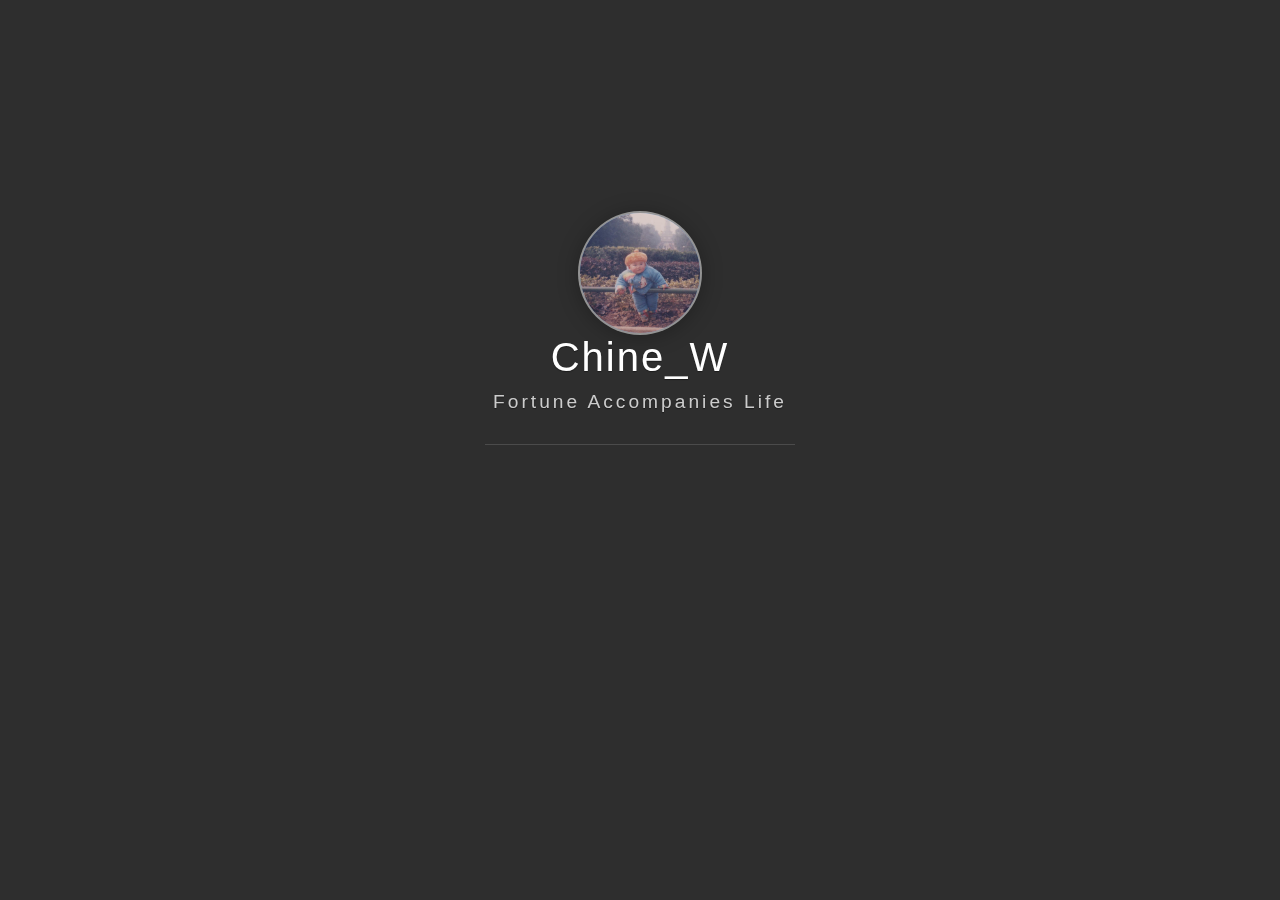
<file: Personal-home-page/index.html>
<!DOCTYPE html>
<html>

<head>
    <meta charset="utf-8">
    <meta http-equiv="X-UA-Compatible" content="IE=edge">
    <meta name="viewport" content="width=device-width, initial-scale=1">
    <meta name="description" content="Chien_W Home">
    <meta name="keywords" content="Chien_W,Homepage">
    <meta name="author" content="Chien_W">
    <title>Lucky Home</title>
    <link rel="stylesheet" type="text/css" href="./assets/css/vno.css">
    <link rel="stylesheet" type="text/css" href="./assets/css/iconfont.css">
    <link rel="apple-touch-icon" href="./apple-touch-icon.png">
    <link rel="icon" href="./favicon.ico">
</head>

<body>
    <span class="mobile btn-mobile-menu">
        <i class="social iconfont icon-list btn-mobile-menu__icon"></i>
        <i class="social iconfont icon-angleup btn-mobile-close__icon hidden"></i>
    </span>
    <header id="panel" class="panel-cover">
        <div class="panel-main">
            <div class="panel-main__inner panel-inverted">
                <div class="panel-main__content">
                    <div class="ih-item circle effect right_to_left">            
                        <a href="#" title="" class="blog-button">
                            <div class="img"><img src="./img/me.jpg" alt="img" class="js-avatar iUp profilepic"></div>
                            <div class="info iUp">
                                <div class="info-back">
                                    <h2> 
                                        
                                            Lucky
                                        
                                    </h2>
                                    <p>
                                        
                                            2020 · 幸运
                                        
                                    </p>
                                </div>
                            </div>
                        </a>
                    </div>

                    <!-- <a href="#" title="Dmego Home" class="profilepic">
                        <img src="./img/logo2.jpg" width="80" alt="Dmego`s logo" class="js-avatar iUp show" />
                    </a> -->
                    <h1 class="panel-cover__title panel-title iUp">
                        <a href="https://www.oyyandwjw.xyz" target="_blank" >Chine_W</a>
                    </h1>
                    <p class="panel-cover__subtitle panel-subtitle iUp">Fortune Accompanies Life</p>
                    <hr class="panel-cover__divider iUp" />
                    <p id="description" class="panel-cover__description iUp">如何得与凉风约，不共尘沙一并来!
                        <br/>
                        <strong>-「中牟道中」</strong>
                    </p>
                    <div class="navigation-wrapper iUp">
                        <div>
                            <nav class="cover-navigation cover-navigation--primary">
                                <ul class="navigation">
                                    <li class="navigation__item">
                                        <a href="./Personal profile/index.html" class="blog-button" >自序</a>
                                    </li>
                                    <li class="navigation__item">
                                        <a href="./Hobby/index.html" class="blog-button">爱好</a>
                                    </li>
                                    <li class="navigation__item">
                                        <a href="./Grade/index.html" class="blog-button">成绩</a>
                                    </li>
                                    <li class="navigation__item">
                                        <a href="./Collect/index.html" class="blog-button">收藏</a>
                                    </li>
                                </ul>
                            </nav>
                        </div>
                        <div class="iUp">
                            <nav class="cover-navigation navigation--social">
                                <ul class="navigation">
                                    <li class="navigation__item">
                                        <a href="https://github.com/Chien-W" title="github" target="_blank">
                                            <i class='social iconfont icon-github'></i>
                                            <span class="label">github</span>
                                        </a>
                                    </li>
                                    <li class="navigation__item">
                                        <a href="https://www.cnblogs.com/764012358w/" title="cnblogs" target="_blank">
                                            <i class='social iconfont icon-cnblogs'></i>
                                            <span class="label">cnblogs</span>
                                        </a>
                                    </li>

                                    <li class="navigation__item">
                                        <a href="#" title="zhihu">
                                            <i class='social iconfont icon-zhihu'></i>
                                            <span class="label">zhihu</span>
                                        </a>
                                    </li>
                                    <li class="navigation__item">
                                        <a href="mailto:764012358@qq.com" title="email">
                                            <i class='social iconfont icon-email'></i>
                                            <span class="label">email</span>
                                        </a>
                                    </li>
                                </ul>
                            </nav>
                        </div>
                    </div>
                </div>
            </div>
            <div class="panel-cover--overlay cover-slate"></div>
        </div>
        <!-- <div class="beian iUp">
            <a class="icp" href="http://www.miitbeian.gov.cn/publish/query/indexFirst.action" target="_blank">XXX</a>
            <a class="gwab" href="http://www.beian.gov.cn/portal/recordQuery" target="_blank">XXX</a>
        </div> -->
        <div class="remark iUp">
            <p class="power">© 2020 Powered By
                <a href="https://www.oyyandwjw.cn/" target="_blank"> Chien_W </a>
            </p>
        </div>
    </header>
    <script type="text/javascript" src="./assets/js/jquery.min.js"></script>
    <script type="text/javascript" src="./assets/js/fetch.min.js"></script>
    <script type="text/javascript" src="./assets/js/main.js"></script>
   <!-- 网易云音乐 -->
    <embed frameborder="no" border="0" marginwidth="0" marginheight="0" width=300 height=280 src="//music.163.com/outchain/player?type=0&id=4950890732&auto=1&height=430"></embed>
</body>
</html>
</file>
<file: Personal-home-page/assets/css/vno.css>
/*头像效果-start*/

html {
  font-family: sans-serif;
  -ms-text-size-adjust: 100%;
  -webkit-text-size-adjust: 100%
}

body {
  margin: 0
}

.ih-item.circle.effect {
  margin: 0 auto;
  -webkit-perspective: 900px;
  -moz-perspective: 900px;
  perspective: 900px;
}
.ih-item.circle.effect .img {
  z-index: 11;
  -webkit-transition: all 0.5s ease-in-out;
  -moz-transition: all 0.5s ease-in-out;
  transition: all 0.5s ease-in-out;
}

.ih-item.circle.effect .info {
  -webkit-transform-style: preserve-3d;
  -moz-transform-style: preserve-3d;
  -ms-transform-style: preserve-3d;
  -o-transform-style: preserve-3d;
  transform-style: preserve-3d;
}

.ih-item.circle.effect .info .info-back {
  opacity: 1;
  border-radius: 50%;
  width: 100%;
  height: 100%;
  background: #333333;
}

.ih-item.circle.effect .info h2 {
  color: #fff;    
  position: relative;
  font-size: 18px;
  margin: 0 auto;
  padding-top: 40px;
  height: 35px;
  text-shadow: 0 0 1px white, 0 1px 2px rgba(0, 0, 0, 0.3);
}

.ih-item.circle.effect .info p {
  color: #bbb;
  padding: 0px 0px 0px 0px;
  font-style: italic;
  padding-left: 0px;
  font-size: 10px;
}

.ih-item.circle.effect.bottom_to_top .img {
  -webkit-transform-origin: 50% 0;
  -moz-transform-origin: 50% 0;
  -ms-transform-origin: 50% 0;
  -o-transform-origin: 50% 0;
  transform-origin: 50% 0;
}

.ih-item.circle.effect.bottom_to_top a:hover .img {
  -webkit-transform: rotate3d(1, 0, 0, 180deg);
  -moz-transform: rotate3d(1, 0, 0, 180deg);
  -ms-transform: rotate3d(1, 0, 0, 180deg);
  -o-transform: rotate3d(1, 0, 0, 180deg);
  transform: rotate3d(1, 0, 0, 180deg);
}

.ih-item.circle.effect.top_to_bottom .img {
  -webkit-transform-origin: 50% 100%;
  -moz-transform-origin: 50% 100%;
  -ms-transform-origin: 50% 100%;
  -o-transform-origin: 50% 100%;
  transform-origin: 50% 100%;
}

.ih-item.circle.effect.top_to_bottom a:hover .img {
  -webkit-transform: rotate3d(1, 0, 0, -180deg);
  -moz-transform: rotate3d(1, 0, 0, -180deg);
  -ms-transform: rotate3d(1, 0, 0, -180deg);
  -o-transform: rotate3d(1, 0, 0, -180deg);
  transform: rotate3d(1, 0, 0, -180deg);
}

.ih-item.circle.effect.left_to_right .img {
  -webkit-transform-origin: 100% 50%;
  -moz-transform-origin: 100% 50%;
  -ms-transform-origin: 100% 50%;
  -o-transform-origin: 100% 50%;
  transform-origin: 100% 50%;
}

.ih-item.circle.effect.left_to_right a:hover .img {
  -webkit-transform: rotate3d(0, 1, 0, 180deg);
  -moz-transform: rotate3d(0, 1, 0, 180deg);
  -ms-transform: rotate3d(0, 1, 0, 180deg);
  -o-transform: rotate3d(0, 1, 0, 180deg);
  transform: rotate3d(0, 1, 0, 180deg);
}

.ih-item.circle.effect.right_to_left .img {
  -webkit-transform-origin: 0% 50%;
  -moz-transform-origin: 0% 50%;
  -ms-transform-origin: 0% 50%;
  -o-transform-origin: 0% 50%;
  transform-origin: 0% 50%;
}

.ih-item.circle.effect.right_to_left a:hover .img {
  -webkit-transform: rotate3d(0, 1, 0, -180deg);
  -moz-transform: rotate3d(0, 1, 0, -180deg);
  -ms-transform: rotate3d(0, 1, 0, -180deg);
  -o-transform: rotate3d(0, 1, 0, -180deg);
  transform: rotate3d(0, 1, 0, -180deg);
}

.ih-item a {
  color: #333;
}

.ih-item a:hover {
  text-decoration: none;
}

.ih-item img {
  width: 100%;
  height: 100%;
}

.ih-item.circle {
  position: relative;
  width: 120px;
  height: 120px;
  border-radius: 50%;
}

.ih-item.circle .img {
  position: relative;
  width: 120px;
  height: 120px;
  border-radius: 50%;
}
.ih-item.circle .img:before {
  position: absolute;
  display: block;
  content: '';
  width: 100%;
  height: 100%;
  border-radius: 50%;
  -webkit-transition: all 0.35s ease-in-out;
  -moz-transition: all 0.35s ease-in-out;
  transition: all 0.35s ease-in-out;
}

.ih-item.circle .img img {
  border-radius: 50%;
}

.ih-item.circle .info {
  position: absolute;
  top: 0;
  bottom: 0;
  left: 0;
  right: 0;
  text-align: center;
  border-radius: 50%;
  -webkit-backface-visibility: hidden;
  backface-visibility: hidden;
}
@media all and (max-width: 780px) {
  .ih-item.circle .img {
      position: relative;
      width: 100px;
      height: 100px;
      /*margin-top: 20px;*/
      border-radius: 50%;
  }
  .ih-item.circle {
      position: relative;
      width: 100px;
      height: 100px;
      border-radius: 50%;
  }
  .ih-item.circle .info .info-back h2{
    font-size: 0.9em;
  }
}
/**************抖动效果******************/
.profilepic {
  text-align: center;
  display: block;
  -webkit-box-shadow: 0 0 0 2px rgba(255, 255, 255, 0.5), 0px 2px 20px 3px rgba(0, 0, 0, 0.25);
  box-shadow: 0 0 0 2px rgba(255, 255, 255, 0.5), 0px 2px 20px 3px rgba(0, 0, 0, 0.25);
  border-radius: 300px;
  width: 128px;
  height: 128px;
  margin: 0 auto;
  position: relative;
  overflow: hidden;
  background: #88acdb;
  -webkit-transition: all 0.2s ease-in;
  display: -webkit-box;
  -webkit-box-orient: horizontal;
  -webkit-box-pack: center;
  -webkit-box-align: center;
  text-align: center;
}

/* .profilepic img.show {
  width: 100%;
  height: 100%;
  opacity: 1;
}

.profilepic img {
  width: 20%;
  height: 20%;
  border-radius: 300px;
  opacity: 0;
  -webkit-transition: all 0.2s ease-in;
} 

.profilepic:hover {
  -webkit-animation: btnGroups 1s linear;
  -webkit-animation: btnGroups 1s linear;
  -moz-animation: btnGroups 1s linear;
  -ms-animation: btnGroups 1s linear;
  animation: btnGroups 1s linear;
} */

/*头像效果-end*/

.animated {
  -webkit-animation-fill-mode: both;
  -moz-animation-fill-mode: both;
  -ms-animation-fill-mode: both;
  -o-animation-fill-mode: both;
  animation-fill-mode: both;
  -webkit-animation-duration: 1s;
  -moz-animation-duration: 1s;
  -ms-animation-duration: 1s;
  -o-animation-duration: 1s;
  animation-duration: 1s;
}

.animated.hinge {
  -webkit-animation-duration: 1s;
  -moz-animation-duration: 1s;
  -ms-animation-duration: 1s;
  -o-animation-duration: 1s;
  animation-duration: 1s;
}

@-webkit-keyframes flash {

  0%,
  50%,
  100% {
    opacity: 1;
  }

  25%,
  75% {
    opacity: 0;
  }
}

@-moz-keyframes flash {

  0%,
  50%,
  100% {
    opacity: 1;
  }

  25%,
  75% {
    opacity: 0;
  }
}

@-o-keyframes flash {

  0%,
  50%,
  100% {
    opacity: 1;
  }

  25%,
  75% {
    opacity: 0;
  }
}

.flash {
  -webkit-animation-name: flash;
  -moz-animation-name: flash;
  -o-animation-name: flash;
  animation-name: flash;
}

@-webkit-keyframes shake {

  0%,
  100% {
    -webkit-transform: translateX(0);
  }

  10%,
  30%,
  50%,
  70%,
  90% {
    -webkit-transform: translateX(-10px);
  }

  20%,
  40%,
  60%,
  80% {
    -webkit-transform: translateX(10px);
  }
}

@-moz-keyframes shake {

  0%,
  100% {
    -moz-transform: translateX(0);
  }

  10%,
  30%,
  50%,
  70%,
  90% {
    -moz-transform: translateX(-10px);
  }

  20%,
  40%,
  60%,
  80% {
    -moz-transform: translateX(10px);
  }
}

@-o-keyframes shake {

  0%,
  100% {
    -o-transform: translateX(0);
  }

  10%,
  30%,
  50%,
  70%,
  90% {
    -o-transform: translateX(-10px);
  }

  20%,
  40%,
  60%,
  80% {
    -o-transform: translateX(10px);
  }
}

.shake {
  -webkit-animation-name: shake;
  -moz-animation-name: shake;
  -o-animation-name: shake;
  animation-name: shake;
}

@-webkit-keyframes bounce {

  0%,
  20%,
  50%,
  80%,
  100% {
    -webkit-transform: translateY(0);
  }

  40% {
    -webkit-transform: translateY(-30px);
  }

  60% {
    -webkit-transform: translateY(-15px);
  }
}

@-moz-keyframes bounce {

  0%,
  20%,
  50%,
  80%,
  100% {
    -moz-transform: translateY(0);
  }

  40% {
    -moz-transform: translateY(-30px);
  }

  60% {
    -moz-transform: translateY(-15px);
  }
}

@-o-keyframes bounce {

  0%,
  20%,
  50%,
  80%,
  100% {
    -o-transform: translateY(0);
  }

  40% {
    -o-transform: translateY(-30px);
  }

  60% {
    -o-transform: translateY(-15px);
  }
}

.bounce {
  -webkit-animation-name: bounce;
  -moz-animation-name: bounce;
  -o-animation-name: bounce;
  animation-name: bounce;
}

@-webkit-keyframes tada {
  0% {
    -webkit-transform: scale(1);
  }

  10%,
  20% {
    -webkit-transform: scale(0.9) rotate(-3deg);
  }

  30%,
  50%,
  70%,
  90% {
    -webkit-transform: scale(1.1) rotate(3deg);
  }

  40%,
  60%,
  80% {
    -webkit-transform: scale(1.1) rotate(-3deg);
  }

  100% {
    -webkit-transform: scale(1) rotate(0);
  }
}

@-moz-keyframes tada {
  0% {
    -moz-transform: scale(1);
  }

  10%,
  20% {
    -moz-transform: scale(0.9) rotate(-3deg);
  }

  30%,
  50%,
  70%,
  90% {
    -moz-transform: scale(1.1) rotate(3deg);
  }

  40%,
  60%,
  80% {
    -moz-transform: scale(1.1) rotate(-3deg);
  }

  100% {
    -moz-transform: scale(1) rotate(0);
  }
}

@-o-keyframes tada {
  0% {
    -o-transform: scale(1);
  }

  10%,
  20% {
    -o-transform: scale(0.9) rotate(-3deg);
  }

  30%,
  50%,
  70%,
  90% {
    -o-transform: scale(1.1) rotate(3deg);
  }

  40%,
  60%,
  80% {
    -o-transform: scale(1.1) rotate(-3deg);
  }

  100% {
    -o-transform: scale(1) rotate(0);
  }
}

.tada {
  -webkit-animation-name: tada;
  -moz-animation-name: tada;
  -o-animation-name: tada;
  animation-name: tada;
}

@-webkit-keyframes swing {

  20%,
  40%,
  60%,
  80%,
  100% {
    -webkit-transform-origin: top center;
  }

  20% {
    -webkit-transform: rotate(15deg);
  }

  40% {
    -webkit-transform: rotate(-10deg);
  }

  60% {
    -webkit-transform: rotate(5deg);
  }

  80% {
    -webkit-transform: rotate(-5deg);
  }

  100% {
    -webkit-transform: rotate(0deg);
  }
}

@-moz-keyframes swing {
  20% {
    -moz-transform: rotate(15deg);
  }

  40% {
    -moz-transform: rotate(-10deg);
  }

  60% {
    -moz-transform: rotate(5deg);
  }

  80% {
    -moz-transform: rotate(-5deg);
  }

  100% {
    -moz-transform: rotate(0deg);
  }
}

@-o-keyframes swing {
  20% {
    -o-transform: rotate(15deg);
  }

  40% {
    -o-transform: rotate(-10deg);
  }

  60% {
    -o-transform: rotate(5deg);
  }

  80% {
    -o-transform: rotate(-5deg);
  }

  100% {
    -o-transform: rotate(0deg);
  }
}

.swing {
  -webkit-transform-origin: top center;
  -moz-transform-origin: top center;
  -o-transform-origin: top center;
  transform-origin: top center;
  -webkit-animation-name: swing;
  -moz-animation-name: swing;
  -o-animation-name: swing;
  animation-name: swing;
}

@-webkit-keyframes wobble {
  0% {
    -webkit-transform: translateX(0%);
  }

  15% {
    -webkit-transform: translateX(-25%) rotate(-5deg);
  }

  30% {
    -webkit-transform: translateX(20%) rotate(3deg);
  }

  45% {
    -webkit-transform: translateX(-15%) rotate(-3deg);
  }

  60% {
    -webkit-transform: translateX(10%) rotate(2deg);
  }

  75% {
    -webkit-transform: translateX(-5%) rotate(-1deg);
  }

  100% {
    -webkit-transform: translateX(0%);
  }
}

@-moz-keyframes wobble {
  0% {
    -moz-transform: translateX(0%);
  }

  15% {
    -moz-transform: translateX(-25%) rotate(-5deg);
  }

  30% {
    -moz-transform: translateX(20%) rotate(3deg);
  }

  45% {
    -moz-transform: translateX(-15%) rotate(-3deg);
  }

  60% {
    -moz-transform: translateX(10%) rotate(2deg);
  }

  75% {
    -moz-transform: translateX(-5%) rotate(-1deg);
  }

  100% {
    -moz-transform: translateX(0%);
  }
}

@-o-keyframes wobble {
  0% {
    -o-transform: translateX(0%);
  }

  15% {
    -o-transform: translateX(-25%) rotate(-5deg);
  }

  30% {
    -o-transform: translateX(20%) rotate(3deg);
  }

  45% {
    -o-transform: translateX(-15%) rotate(-3deg);
  }

  60% {
    -o-transform: translateX(10%) rotate(2deg);
  }

  75% {
    -o-transform: translateX(-5%) rotate(-1deg);
  }

  100% {
    -o-transform: translateX(0%);
  }
}

.wobble {
  -webkit-animation-name: wobble;
  -moz-animation-name: wobble;
  -o-animation-name: wobble;
  animation-name: wobble;
}

@-webkit-keyframes pulse {
  0% {
    -webkit-transform: scale(1);
  }

  50% {
    -webkit-transform: scale(1.1);
  }

  100% {
    -webkit-transform: scale(1);
  }
}

@-moz-keyframes pulse {
  0% {
    -moz-transform: scale(1);
  }

  50% {
    -moz-transform: scale(1.1);
  }

  100% {
    -moz-transform: scale(1);
  }
}

@-o-keyframes pulse {
  0% {
    -o-transform: scale(1);
  }

  50% {
    -o-transform: scale(1.1);
  }

  100% {
    -o-transform: scale(1);
  }
}

.pulse {
  -webkit-animation-name: pulse;
  -moz-animation-name: pulse;
  -o-animation-name: pulse;
  animation-name: pulse;
}

@-webkit-keyframes flip {
  0% {
    -webkit-transform: perspective(400px) translateZ(0) rotateY(0) scale(1);
    -webkit-animation-timing-function: ease-out;
  }

  40% {
    -webkit-transform: perspective(400px) translateZ(150px) rotateY(170deg) scale(1);
    -webkit-animation-timing-function: ease-out;
  }

  50% {
    -webkit-transform: perspective(400px) translateZ(150px) rotateY(190deg) scale(1);
    -webkit-animation-timing-function: ease-in;
  }

  80% {
    -webkit-transform: perspective(400px) translateZ(0) rotateY(360deg) scale(0.95);
    -webkit-animation-timing-function: ease-in;
  }

  100% {
    -webkit-transform: perspective(400px) translateZ(0) rotateY(360deg) scale(1);
    -webkit-animation-timing-function: ease-in;
  }
}

@-moz-keyframes flip {
  0% {
    -moz-transform: perspective(400px) translateZ(0) rotateY(0) scale(1);
    -moz-animation-timing-function: ease-out;
  }

  40% {
    -moz-transform: perspective(400px) translateZ(150px) rotateY(170deg) scale(1);
    -moz-animation-timing-function: ease-out;
  }

  50% {
    -moz-transform: perspective(400px) translateZ(150px) rotateY(190deg) scale(1);
    -moz-animation-timing-function: ease-in;
  }

  80% {
    -moz-transform: perspective(400px) translateZ(0) rotateY(360deg) scale(0.95);
    -moz-animation-timing-function: ease-in;
  }

  100% {
    -moz-transform: perspective(400px) translateZ(0) rotateY(360deg) scale(1);
    -moz-animation-timing-function: ease-in;
  }
}

@-o-keyframes flip {
  0% {
    -o-transform: perspective(400px) translateZ(0) rotateY(0) scale(1);
    -o-animation-timing-function: ease-out;
  }

  40% {
    -o-transform: perspective(400px) translateZ(150px) rotateY(170deg) scale(1);
    -o-animation-timing-function: ease-out;
  }

  50% {
    -o-transform: perspective(400px) translateZ(150px) rotateY(190deg) scale(1);
    -o-animation-timing-function: ease-in;
  }

  80% {
    -o-transform: perspective(400px) translateZ(0) rotateY(360deg) scale(0.95);
    -o-animation-timing-function: ease-in;
  }

  100% {
    -o-transform: perspective(400px) translateZ(0) rotateY(360deg) scale(1);
    -o-animation-timing-function: ease-in;
  }
}

.animated.flip {
  -webkit-backface-visibility: visible !important;
  -webkit-animation-name: flip;
  -moz-backface-visibility: visible !important;
  -moz-animation-name: flip;
  -o-backface-visibility: visible !important;
  -o-animation-name: flip;
  backface-visibility: visible !important;
  animation-name: flip;
}

@-webkit-keyframes flipInX {
  0% {
    -webkit-transform: perspective(400px) rotateX(90deg);
    opacity: 0;
  }

  40% {
    -webkit-transform: perspective(400px) rotateX(-10deg);
  }

  70% {
    -webkit-transform: perspective(400px) rotateX(10deg);
  }

  100% {
    -webkit-transform: perspective(400px) rotateX(0deg);
    opacity: 1;
  }
}

@-moz-keyframes flipInX {
  0% {
    -moz-transform: perspective(400px) rotateX(90deg);
    opacity: 0;
  }

  40% {
    -moz-transform: perspective(400px) rotateX(-10deg);
  }

  70% {
    -moz-transform: perspective(400px) rotateX(10deg);
  }

  100% {
    -moz-transform: perspective(400px) rotateX(0deg);
    opacity: 1;
  }
}

@-o-keyframes flipInX {
  0% {
    -o-transform: perspective(400px) rotateX(90deg);
    opacity: 0;
  }

  40% {
    -o-transform: perspective(400px) rotateX(-10deg);
  }

  70% {
    -o-transform: perspective(400px) rotateX(10deg);
  }

  100% {
    -o-transform: perspective(400px) rotateX(0deg);
    opacity: 1;
  }
}

.flipInX {
  -webkit-backface-visibility: visible !important;
  -webkit-animation-name: flipInX;
  -moz-backface-visibility: visible !important;
  -moz-animation-name: flipInX;
  -o-backface-visibility: visible !important;
  -o-animation-name: flipInX;
  backface-visibility: visible !important;
  animation-name: flipInX;
}

@-webkit-keyframes flipOutX {
  0% {
    -webkit-transform: perspective(400px) rotateX(0deg);
    opacity: 1;
  }

  100% {
    -webkit-transform: perspective(400px) rotateX(90deg);
    opacity: 0;
  }
}

@-moz-keyframes flipOutX {
  0% {
    -moz-transform: perspective(400px) rotateX(0deg);
    opacity: 1;
  }

  100% {
    -moz-transform: perspective(400px) rotateX(90deg);
    opacity: 0;
  }
}

@-o-keyframes flipOutX {
  0% {
    -o-transform: perspective(400px) rotateX(0deg);
    opacity: 1;
  }

  100% {
    -o-transform: perspective(400px) rotateX(90deg);
    opacity: 0;
  }
}

.flipOutX {
  -webkit-animation-name: flipOutX;
  -webkit-backface-visibility: visible !important;
  -moz-animation-name: flipOutX;
  -moz-backface-visibility: visible !important;
  -o-animation-name: flipOutX;
  -o-backface-visibility: visible !important;
  animation-name: flipOutX;
  backface-visibility: visible !important;
}

@-webkit-keyframes flipInY {
  0% {
    -webkit-transform: perspective(400px) rotateY(90deg);
    opacity: 0;
  }

  40% {
    -webkit-transform: perspective(400px) rotateY(-10deg);
  }

  70% {
    -webkit-transform: perspective(400px) rotateY(10deg);
  }

  100% {
    -webkit-transform: perspective(400px) rotateY(0deg);
    opacity: 1;
  }
}

@-moz-keyframes flipInY {
  0% {
    -moz-transform: perspective(400px) rotateY(90deg);
    opacity: 0;
  }

  40% {
    -moz-transform: perspective(400px) rotateY(-10deg);
  }

  70% {
    -moz-transform: perspective(400px) rotateY(10deg);
  }

  100% {
    -moz-transform: perspective(400px) rotateY(0deg);
    opacity: 1;
  }
}

@-o-keyframes flipInY {
  0% {
    -o-transform: perspective(400px) rotateY(90deg);
    opacity: 0;
  }

  40% {
    -o-transform: perspective(400px) rotateY(-10deg);
  }

  70% {
    -o-transform: perspective(400px) rotateY(10deg);
  }

  100% {
    -o-transform: perspective(400px) rotateY(0deg);
    opacity: 1;
  }
}

.flipInY {
  -webkit-backface-visibility: visible !important;
  -webkit-animation-name: flipInY;
  -moz-backface-visibility: visible !important;
  -moz-animation-name: flipInY;
  -o-backface-visibility: visible !important;
  -o-animation-name: flipInY;
  backface-visibility: visible !important;
  animation-name: flipInY;
}

@-webkit-keyframes flipOutY {
  0% {
    -webkit-transform: perspective(400px) rotateY(0deg);
    opacity: 1;
  }

  100% {
    -webkit-transform: perspective(400px) rotateY(90deg);
    opacity: 0;
  }
}

@-moz-keyframes flipOutY {
  0% {
    -moz-transform: perspective(400px) rotateY(0deg);
    opacity: 1;
  }

  100% {
    -moz-transform: perspective(400px) rotateY(90deg);
    opacity: 0;
  }
}

@-o-keyframes flipOutY {
  0% {
    -o-transform: perspective(400px) rotateY(0deg);
    opacity: 1;
  }

  100% {
    -o-transform: perspective(400px) rotateY(90deg);
    opacity: 0;
  }
}

.flipOutY {
  -webkit-backface-visibility: visible !important;
  -webkit-animation-name: flipOutY;
  -moz-backface-visibility: visible !important;
  -moz-animation-name: flipOutY;
  -o-backface-visibility: visible !important;
  -o-animation-name: flipOutY;
  backface-visibility: visible !important;
  animation-name: flipOutY;
}

@-webkit-keyframes fadeIn {
  0% {
    opacity: 0;
  }

  100% {
    opacity: 1;
  }
}

@-moz-keyframes fadeIn {
  0% {
    opacity: 0;
  }

  100% {
    opacity: 1;
  }
}

@-o-keyframes fadeIn {
  0% {
    opacity: 0;
  }

  100% {
    opacity: 1;
  }
}

.fadeIn {
  -webkit-animation-name: fadeIn;
  -moz-animation-name: fadeIn;
  -o-animation-name: fadeIn;
  animation-name: fadeIn;
}

@-webkit-keyframes fadeInUp {
  0% {
    opacity: 0;
    -webkit-transform: translateY(20px);
  }

  100% {
    opacity: 1;
    -webkit-transform: translateY(0);
  }
}

@-moz-keyframes fadeInUp {
  0% {
    opacity: 0;
    -moz-transform: translateY(20px);
  }

  100% {
    opacity: 1;
    -moz-transform: translateY(0);
  }
}

@-o-keyframes fadeInUp {
  0% {
    opacity: 0;
    -o-transform: translateY(20px);
  }

  100% {
    opacity: 1;
    -o-transform: translateY(0);
  }
}

.fadeInUp {
  -webkit-animation-name: fadeInUp;
  -moz-animation-name: fadeInUp;
  -o-animation-name: fadeInUp;
  animation-name: fadeInUp;
}

@-webkit-keyframes fadeInDown {
  0% {
    opacity: 0;
    -webkit-transform: translateY(-20px);
  }

  100% {
    opacity: 1;
    -webkit-transform: translateY(0);
  }
}

@-moz-keyframes fadeInDown {
  0% {
    opacity: 0;
    -moz-transform: translateY(-20px);
  }

  100% {
    opacity: 1;
    -moz-transform: translateY(0);
  }
}

@-o-keyframes fadeInDown {
  0% {
    opacity: 0;
    -o-transform: translateY(-20px);
  }

  100% {
    opacity: 1;
    -o-transform: translateY(0);
  }
}

.fadeInDown {
  -webkit-animation-name: fadeInDown;
  -moz-animation-name: fadeInDown;
  -o-animation-name: fadeInDown;
  animation-name: fadeInDown;
}

@-webkit-keyframes fadeInLeft {
  0% {
    opacity: 0;
    -webkit-transform: translateX(-20px);
  }

  100% {
    opacity: 1;
    -webkit-transform: translateX(0);
  }
}

@-moz-keyframes fadeInLeft {
  0% {
    opacity: 0;
    -moz-transform: translateX(-20px);
  }

  100% {
    opacity: 1;
    -moz-transform: translateX(0);
  }
}

@-o-keyframes fadeInLeft {
  0% {
    opacity: 0;
    -o-transform: translateX(-20px);
  }

  100% {
    opacity: 1;
    -o-transform: translateX(0);
  }
}

.fadeInLeft {
  -webkit-animation-name: fadeInLeft;
  -moz-animation-name: fadeInLeft;
  -o-animation-name: fadeInLeft;
  animation-name: fadeInLeft;
}

@-webkit-keyframes fadeInRight {
  0% {
    opacity: 0;
    -webkit-transform: translateX(20px);
  }

  100% {
    opacity: 1;
    -webkit-transform: translateX(0);
  }
}

@-moz-keyframes fadeInRight {
  0% {
    opacity: 0;
    -moz-transform: translateX(20px);
  }

  100% {
    opacity: 1;
    -moz-transform: translateX(0);
  }
}

@-o-keyframes fadeInRight {
  0% {
    opacity: 0;
    -o-transform: translateX(20px);
  }

  100% {
    opacity: 1;
    -o-transform: translateX(0);
  }
}

.fadeInRight {
  -webkit-animation-name: fadeInRight;
  -moz-animation-name: fadeInRight;
  -o-animation-name: fadeInRight;
  animation-name: fadeInRight;
}

@-webkit-keyframes fadeInUpBig {
  0% {
    opacity: 0;
    -webkit-transform: translateY(2000px);
  }

  100% {
    opacity: 1;
    -webkit-transform: translateY(0);
  }
}

@-moz-keyframes fadeInUpBig {
  0% {
    opacity: 0;
    -moz-transform: translateY(2000px);
  }

  100% {
    opacity: 1;
    -moz-transform: translateY(0);
  }
}

@-o-keyframes fadeInUpBig {
  0% {
    opacity: 0;
    -o-transform: translateY(2000px);
  }

  100% {
    opacity: 1;
    -o-transform: translateY(0);
  }
}

.fadeInUpBig {
  -webkit-animation-name: fadeInUpBig;
  -moz-animation-name: fadeInUpBig;
  -o-animation-name: fadeInUpBig;
  animation-name: fadeInUpBig;
}

@-webkit-keyframes fadeInDownBig {
  0% {
    opacity: 0;
    -webkit-transform: translateY(-2000px);
  }

  100% {
    opacity: 1;
    -webkit-transform: translateY(0);
  }
}

@-moz-keyframes fadeInDownBig {
  0% {
    opacity: 0;
    -moz-transform: translateY(-2000px);
  }

  100% {
    opacity: 1;
    -moz-transform: translateY(0);
  }
}

@-o-keyframes fadeInDownBig {
  0% {
    opacity: 0;
    -o-transform: translateY(-2000px);
  }

  100% {
    opacity: 1;
    -o-transform: translateY(0);
  }
}

.fadeInDownBig {
  -webkit-animation-name: fadeInDownBig;
  -moz-animation-name: fadeInDownBig;
  -o-animation-name: fadeInDownBig;
  animation-name: fadeInDownBig;
}

@-webkit-keyframes fadeInLeftBig {
  0% {
    opacity: 0;
    -webkit-transform: translateX(-2000px);
  }

  100% {
    opacity: 1;
    -webkit-transform: translateX(0);
  }
}

@-moz-keyframes fadeInLeftBig {
  0% {
    opacity: 0;
    -moz-transform: translateX(-2000px);
  }

  100% {
    opacity: 1;
    -moz-transform: translateX(0);
  }
}

@-o-keyframes fadeInLeftBig {
  0% {
    opacity: 0;
    -o-transform: translateX(-2000px);
  }

  100% {
    opacity: 1;
    -o-transform: translateX(0);
  }
}

.fadeInLeftBig {
  -webkit-animation-name: fadeInLeftBig;
  -moz-animation-name: fadeInLeftBig;
  -o-animation-name: fadeInLeftBig;
  animation-name: fadeInLeftBig;
}

@-webkit-keyframes fadeInRightBig {
  0% {
    opacity: 0;
    -webkit-transform: translateX(2000px);
  }

  100% {
    opacity: 1;
    -webkit-transform: translateX(0);
  }
}

@-moz-keyframes fadeInRightBig {
  0% {
    opacity: 0;
    -moz-transform: translateX(2000px);
  }

  100% {
    opacity: 1;
    -moz-transform: translateX(0);
  }
}

@-o-keyframes fadeInRightBig {
  0% {
    opacity: 0;
    -o-transform: translateX(2000px);
  }

  100% {
    opacity: 1;
    -o-transform: translateX(0);
  }
}

.fadeInRightBig {
  -webkit-animation-name: fadeInRightBig;
  -moz-animation-name: fadeInRightBig;
  -o-animation-name: fadeInRightBig;
  animation-name: fadeInRightBig;
}

@-webkit-keyframes fadeOut {
  0% {
    opacity: 1;
  }

  100% {
    opacity: 0;
  }
}

@-moz-keyframes fadeOut {
  0% {
    opacity: 1;
  }

  100% {
    opacity: 0;
  }
}

@-o-keyframes fadeOut {
  0% {
    opacity: 1;
  }

  100% {
    opacity: 0;
  }
}

.fadeOut {
  -webkit-animation-name: fadeOut;
  -moz-animation-name: fadeOut;
  -o-animation-name: fadeOut;
  animation-name: fadeOut;
}

@-webkit-keyframes fadeOutUp {
  0% {
    opacity: 1;
    -webkit-transform: translateY(0);
  }

  100% {
    opacity: 0;
    -webkit-transform: translateY(-20px);
  }
}

@-moz-keyframes fadeOutUp {
  0% {
    opacity: 1;
    -moz-transform: translateY(0);
  }

  100% {
    opacity: 0;
    -moz-transform: translateY(-20px);
  }
}

@-o-keyframes fadeOutUp {
  0% {
    opacity: 1;
    -o-transform: translateY(0);
  }

  100% {
    opacity: 0;
    -o-transform: translateY(-20px);
  }
}

.fadeOutUp {
  -webkit-animation-name: fadeOutUp;
  -moz-animation-name: fadeOutUp;
  -o-animation-name: fadeOutUp;
  animation-name: fadeOutUp;
}

@-webkit-keyframes fadeOutDown {
  0% {
    opacity: 1;
    -webkit-transform: translateY(0);
  }

  100% {
    opacity: 0;
    -webkit-transform: translateY(20px);
  }
}

@-moz-keyframes fadeOutDown {
  0% {
    opacity: 1;
    -moz-transform: translateY(0);
  }

  100% {
    opacity: 0;
    -moz-transform: translateY(20px);
  }
}

@-o-keyframes fadeOutDown {
  0% {
    opacity: 1;
    -o-transform: translateY(0);
  }

  100% {
    opacity: 0;
    -o-transform: translateY(20px);
  }
}

.fadeOutDown {
  -webkit-animation-name: fadeOutDown;
  -moz-animation-name: fadeOutDown;
  -o-animation-name: fadeOutDown;
  animation-name: fadeOutDown;
}

@-webkit-keyframes fadeOutLeft {
  0% {
    opacity: 1;
    -webkit-transform: translateX(0);
  }

  100% {
    opacity: 0;
    -webkit-transform: translateX(-20px);
  }
}

@-moz-keyframes fadeOutLeft {
  0% {
    opacity: 1;
    -moz-transform: translateX(0);
  }

  100% {
    opacity: 0;
    -moz-transform: translateX(-20px);
  }
}

@-o-keyframes fadeOutLeft {
  0% {
    opacity: 1;
    -o-transform: translateX(0);
  }

  100% {
    opacity: 0;
    -o-transform: translateX(-20px);
  }
}

.fadeOutLeft {
  -webkit-animation-name: fadeOutLeft;
  -moz-animation-name: fadeOutLeft;
  -o-animation-name: fadeOutLeft;
  animation-name: fadeOutLeft;
}

@-webkit-keyframes fadeOutRight {
  0% {
    opacity: 1;
    -webkit-transform: translateX(0);
  }

  100% {
    opacity: 0;
    -webkit-transform: translateX(20px);
  }
}

@-moz-keyframes fadeOutRight {
  0% {
    opacity: 1;
    -moz-transform: translateX(0);
  }

  100% {
    opacity: 0;
    -moz-transform: translateX(20px);
  }
}

@-o-keyframes fadeOutRight {
  0% {
    opacity: 1;
    -o-transform: translateX(0);
  }

  100% {
    opacity: 0;
    -o-transform: translateX(20px);
  }
}

.fadeOutRight {
  -webkit-animation-name: fadeOutRight;
  -moz-animation-name: fadeOutRight;
  -o-animation-name: fadeOutRight;
  animation-name: fadeOutRight;
}

@-webkit-keyframes fadeOutUpBig {
  0% {
    opacity: 1;
    -webkit-transform: translateY(0);
  }

  100% {
    opacity: 0;
    -webkit-transform: translateY(-2000px);
  }
}

@-moz-keyframes fadeOutUpBig {
  0% {
    opacity: 1;
    -moz-transform: translateY(0);
  }

  100% {
    opacity: 0;
    -moz-transform: translateY(-2000px);
  }
}

@-o-keyframes fadeOutUpBig {
  0% {
    opacity: 1;
    -o-transform: translateY(0);
  }

  100% {
    opacity: 0;
    -o-transform: translateY(-2000px);
  }
}

.fadeOutUpBig {
  -webkit-animation-name: fadeOutUpBig;
  -moz-animation-name: fadeOutUpBig;
  -o-animation-name: fadeOutUpBig;
  animation-name: fadeOutUpBig;
}

@-webkit-keyframes fadeOutDownBig {
  0% {
    opacity: 1;
    -webkit-transform: translateY(0);
  }

  100% {
    opacity: 0;
    -webkit-transform: translateY(2000px);
  }
}

@-moz-keyframes fadeOutDownBig {
  0% {
    opacity: 1;
    -moz-transform: translateY(0);
  }

  100% {
    opacity: 0;
    -moz-transform: translateY(2000px);
  }
}

@-o-keyframes fadeOutDownBig {
  0% {
    opacity: 1;
    -o-transform: translateY(0);
  }

  100% {
    opacity: 0;
    -o-transform: translateY(2000px);
  }
}

.fadeOutDownBig {
  -webkit-animation-name: fadeOutDownBig;
  -moz-animation-name: fadeOutDownBig;
  -o-animation-name: fadeOutDownBig;
  animation-name: fadeOutDownBig;
}

@-webkit-keyframes fadeOutLeftBig {
  0% {
    opacity: 1;
    -webkit-transform: translateX(0);
  }

  100% {
    opacity: 0;
    -webkit-transform: translateX(-2000px);
  }
}

@-moz-keyframes fadeOutLeftBig {
  0% {
    opacity: 1;
    -moz-transform: translateX(0);
  }

  100% {
    opacity: 0;
    -moz-transform: translateX(-2000px);
  }
}

@-o-keyframes fadeOutLeftBig {
  0% {
    opacity: 1;
    -o-transform: translateX(0);
  }

  100% {
    opacity: 0;
    -o-transform: translateX(-2000px);
  }
}

.fadeOutLeftBig {
  -webkit-animation-name: fadeOutLeftBig;
  -moz-animation-name: fadeOutLeftBig;
  -o-animation-name: fadeOutLeftBig;
  animation-name: fadeOutLeftBig;
}

@-webkit-keyframes fadeOutRightBig {
  0% {
    opacity: 1;
    -webkit-transform: translateX(0);
  }

  100% {
    opacity: 0;
    -webkit-transform: translateX(2000px);
  }
}

@-moz-keyframes fadeOutRightBig {
  0% {
    opacity: 1;
    -moz-transform: translateX(0);
  }

  100% {
    opacity: 0;
    -moz-transform: translateX(2000px);
  }
}

@-o-keyframes fadeOutRightBig {
  0% {
    opacity: 1;
    -o-transform: translateX(0);
  }

  100% {
    opacity: 0;
    -o-transform: translateX(2000px);
  }
}

.fadeOutRightBig {
  -webkit-animation-name: fadeOutRightBig;
  -moz-animation-name: fadeOutRightBig;
  -o-animation-name: fadeOutRightBig;
  animation-name: fadeOutRightBig;
}

@-webkit-keyframes slideInDown {
  0% {
    opacity: 0;
    -webkit-transform: translateY(-2000px);
  }

  100% {
    -webkit-transform: translateY(0);
  }
}

@-moz-keyframes slideInDown {
  0% {
    opacity: 0;
    -moz-transform: translateY(-2000px);
  }

  100% {
    -moz-transform: translateY(0);
  }
}

@-o-keyframes slideInDown {
  0% {
    opacity: 0;
    -o-transform: translateY(-2000px);
  }

  100% {
    -o-transform: translateY(0);
  }
}

.slideInDown {
  -webkit-animation-name: slideInDown;
  -moz-animation-name: slideInDown;
  -o-animation-name: slideInDown;
  animation-name: slideInDown;
}

@-webkit-keyframes slideInLeft {
  0% {
    opacity: 0;
    -webkit-transform: translateX(-2000px);
  }

  100% {
    -webkit-transform: translateX(0);
  }
}

@-moz-keyframes slideInLeft {
  0% {
    opacity: 0;
    -moz-transform: translateX(-2000px);
  }

  100% {
    -moz-transform: translateX(0);
  }
}

@-o-keyframes slideInLeft {
  0% {
    opacity: 0;
    -o-transform: translateX(-2000px);
  }

  100% {
    -o-transform: translateX(0);
  }
}

.slideInLeft {
  -webkit-animation-name: slideInLeft;
  -moz-animation-name: slideInLeft;
  -o-animation-name: slideInLeft;
  animation-name: slideInLeft;
}

@-webkit-keyframes slideInRight {
  0% {
    opacity: 0;
    -webkit-transform: translateX(2000px);
  }

  100% {
    -webkit-transform: translateX(0);
  }
}

@-moz-keyframes slideInRight {
  0% {
    opacity: 0;
    -moz-transform: translateX(2000px);
  }

  100% {
    -moz-transform: translateX(0);
  }
}

@-o-keyframes slideInRight {
  0% {
    opacity: 0;
    -o-transform: translateX(2000px);
  }

  100% {
    -o-transform: translateX(0);
  }
}

.slideInRight {
  -webkit-animation-name: slideInRight;
  -moz-animation-name: slideInRight;
  -o-animation-name: slideInRight;
  animation-name: slideInRight;
}

@-webkit-keyframes slideOutUp {
  0% {
    -webkit-transform: translateY(0);
  }

  100% {
    opacity: 0;
    -webkit-transform: translateY(-2000px);
  }
}

@-moz-keyframes slideOutUp {
  0% {
    -moz-transform: translateY(0);
  }

  100% {
    opacity: 0;
    -moz-transform: translateY(-2000px);
  }
}

@-o-keyframes slideOutUp {
  0% {
    -o-transform: translateY(0);
  }

  100% {
    opacity: 0;
    -o-transform: translateY(-2000px);
  }
}

.slideOutUp {
  -webkit-animation-name: slideOutUp;
  -moz-animation-name: slideOutUp;
  -o-animation-name: slideOutUp;
  animation-name: slideOutUp;
}

@-webkit-keyframes slideOutLeft {
  0% {
    -webkit-transform: translateX(0);
  }

  100% {
    opacity: 0;
    -webkit-transform: translateX(-2000px);
  }
}

@-moz-keyframes slideOutLeft {
  0% {
    -moz-transform: translateX(0);
  }

  100% {
    opacity: 0;
    -moz-transform: translateX(-2000px);
  }
}

@-o-keyframes slideOutLeft {
  0% {
    -o-transform: translateX(0);
  }

  100% {
    opacity: 0;
    -o-transform: translateX(-2000px);
  }
}

.slideOutLeft {
  -webkit-animation-name: slideOutLeft;
  -moz-animation-name: slideOutLeft;
  -o-animation-name: slideOutLeft;
  animation-name: slideOutLeft;
}

@-webkit-keyframes slideOutRight {
  0% {
    -webkit-transform: translateX(0);
  }

  100% {
    opacity: 0;
    -webkit-transform: translateX(2000px);
  }
}

@-moz-keyframes slideOutRight {
  0% {
    -moz-transform: translateX(0);
  }

  100% {
    opacity: 0;
    -moz-transform: translateX(2000px);
  }
}

@-o-keyframes slideOutRight {
  0% {
    -o-transform: translateX(0);
  }

  100% {
    opacity: 0;
    -o-transform: translateX(2000px);
  }
}

.slideOutRight {
  -webkit-animation-name: slideOutRight;
  -moz-animation-name: slideOutRight;
  -o-animation-name: slideOutRight;
  animation-name: slideOutRight;
}

@-webkit-keyframes bounceIn {
  0% {
    opacity: 0;
    -webkit-transform: scale(0.3);
  }

  50% {
    opacity: 1;
    -webkit-transform: scale(1.05);
  }

  70% {
    -webkit-transform: scale(0.9);
  }

  100% {
    -webkit-transform: scale(1);
  }
}

@-moz-keyframes bounceIn {
  0% {
    opacity: 0;
    -moz-transform: scale(0.3);
  }

  50% {
    opacity: 1;
    -moz-transform: scale(1.05);
  }

  70% {
    -moz-transform: scale(0.9);
  }

  100% {
    -moz-transform: scale(1);
  }
}

@-o-keyframes bounceIn {
  0% {
    opacity: 0;
    -o-transform: scale(0.3);
  }

  50% {
    opacity: 1;
    -o-transform: scale(1.05);
  }

  70% {
    -o-transform: scale(0.9);
  }

  100% {
    -o-transform: scale(1);
  }
}

.bounceIn {
  -webkit-animation-name: bounceIn;
  -moz-animation-name: bounceIn;
  -o-animation-name: bounceIn;
  animation-name: bounceIn;
}

@-webkit-keyframes bounceInUp {
  0% {
    opacity: 0;
    -webkit-transform: translateY(2000px);
  }

  60% {
    opacity: 1;
    -webkit-transform: translateY(-30px);
  }

  80% {
    -webkit-transform: translateY(10px);
  }

  100% {
    -webkit-transform: translateY(0);
  }
}

@-moz-keyframes bounceInUp {
  0% {
    opacity: 0;
    -moz-transform: translateY(2000px);
  }

  60% {
    opacity: 1;
    -moz-transform: translateY(-30px);
  }

  80% {
    -moz-transform: translateY(10px);
  }

  100% {
    -moz-transform: translateY(0);
  }
}

@-o-keyframes bounceInUp {
  0% {
    opacity: 0;
    -o-transform: translateY(2000px);
  }

  60% {
    opacity: 1;
    -o-transform: translateY(-30px);
  }

  80% {
    -o-transform: translateY(10px);
  }

  100% {
    -o-transform: translateY(0);
  }
}

.bounceInUp {
  -webkit-animation-name: bounceInUp;
  -moz-animation-name: bounceInUp;
  -o-animation-name: bounceInUp;
  animation-name: bounceInUp;
}

@-webkit-keyframes bounceInDown {
  0% {
    opacity: 0;
    -webkit-transform: translateY(-2000px);
  }

  60% {
    opacity: 1;
    -webkit-transform: translateY(30px);
  }

  80% {
    -webkit-transform: translateY(-10px);
  }

  100% {
    -webkit-transform: translateY(0);
  }
}

@-moz-keyframes bounceInDown {
  0% {
    opacity: 0;
    -moz-transform: translateY(-2000px);
  }

  60% {
    opacity: 1;
    -moz-transform: translateY(30px);
  }

  80% {
    -moz-transform: translateY(-10px);
  }

  100% {
    -moz-transform: translateY(0);
  }
}

@-o-keyframes bounceInDown {
  0% {
    opacity: 0;
    -o-transform: translateY(-2000px);
  }

  60% {
    opacity: 1;
    -o-transform: translateY(30px);
  }

  80% {
    -o-transform: translateY(-10px);
  }

  100% {
    -o-transform: translateY(0);
  }
}

.bounceInDown {
  -webkit-animation-name: bounceInDown;
  -moz-animation-name: bounceInDown;
  -o-animation-name: bounceInDown;
  animation-name: bounceInDown;
}

@-webkit-keyframes bounceInLeft {
  0% {
    opacity: 0;
    -webkit-transform: translateX(-2000px);
  }

  60% {
    opacity: 1;
    -webkit-transform: translateX(30px);
  }

  80% {
    -webkit-transform: translateX(-10px);
  }

  100% {
    -webkit-transform: translateX(0);
  }
}

@-moz-keyframes bounceInLeft {
  0% {
    opacity: 0;
    -moz-transform: translateX(-2000px);
  }

  60% {
    opacity: 1;
    -moz-transform: translateX(30px);
  }

  80% {
    -moz-transform: translateX(-10px);
  }

  100% {
    -moz-transform: translateX(0);
  }
}

@-o-keyframes bounceInLeft {
  0% {
    opacity: 0;
    -o-transform: translateX(-2000px);
  }

  60% {
    opacity: 1;
    -o-transform: translateX(30px);
  }

  80% {
    -o-transform: translateX(-10px);
  }

  100% {
    -o-transform: translateX(0);
  }
}

.bounceInLeft {
  -webkit-animation-name: bounceInLeft;
  -moz-animation-name: bounceInLeft;
  -o-animation-name: bounceInLeft;
  animation-name: bounceInLeft;
}

@-webkit-keyframes bounceInRight {
  0% {
    opacity: 0;
    -webkit-transform: translateX(2000px);
  }

  60% {
    opacity: 1;
    -webkit-transform: translateX(-30px);
  }

  80% {
    -webkit-transform: translateX(10px);
  }

  100% {
    -webkit-transform: translateX(0);
  }
}

@-moz-keyframes bounceInRight {
  0% {
    opacity: 0;
    -moz-transform: translateX(2000px);
  }

  60% {
    opacity: 1;
    -moz-transform: translateX(-30px);
  }

  80% {
    -moz-transform: translateX(10px);
  }

  100% {
    -moz-transform: translateX(0);
  }
}

@-o-keyframes bounceInRight {
  0% {
    opacity: 0;
    -o-transform: translateX(2000px);
  }

  60% {
    opacity: 1;
    -o-transform: translateX(-30px);
  }

  80% {
    -o-transform: translateX(10px);
  }

  100% {
    -o-transform: translateX(0);
  }
}

.bounceInRight {
  -webkit-animation-name: bounceInRight;
  -moz-animation-name: bounceInRight;
  -o-animation-name: bounceInRight;
  animation-name: bounceInRight;
}

@-webkit-keyframes bounceOut {
  0% {
    -webkit-transform: scale(1);
  }

  25% {
    -webkit-transform: scale(0.95);
  }

  50% {
    opacity: 1;
    -webkit-transform: scale(1.1);
  }

  100% {
    opacity: 0;
    -webkit-transform: scale(0.3);
  }
}

@-moz-keyframes bounceOut {
  0% {
    -moz-transform: scale(1);
  }

  25% {
    -moz-transform: scale(0.95);
  }

  50% {
    opacity: 1;
    -moz-transform: scale(1.1);
  }

  100% {
    opacity: 0;
    -moz-transform: scale(0.3);
  }
}

@-o-keyframes bounceOut {
  0% {
    -o-transform: scale(1);
  }

  25% {
    -o-transform: scale(0.95);
  }

  50% {
    opacity: 1;
    -o-transform: scale(1.1);
  }

  100% {
    opacity: 0;
    -o-transform: scale(0.3);
  }
}

.bounceOut {
  -webkit-animation-name: bounceOut;
  -moz-animation-name: bounceOut;
  -o-animation-name: bounceOut;
  animation-name: bounceOut;
}

@-webkit-keyframes bounceOutUp {
  0% {
    -webkit-transform: translateY(0);
  }

  20% {
    opacity: 1;
    -webkit-transform: translateY(20px);
  }

  100% {
    opacity: 0;
    -webkit-transform: translateY(-2000px);
  }
}

@-moz-keyframes bounceOutUp {
  0% {
    -moz-transform: translateY(0);
  }

  20% {
    opacity: 1;
    -moz-transform: translateY(20px);
  }

  100% {
    opacity: 0;
    -moz-transform: translateY(-2000px);
  }
}

@-o-keyframes bounceOutUp {
  0% {
    -o-transform: translateY(0);
  }

  20% {
    opacity: 1;
    -o-transform: translateY(20px);
  }

  100% {
    opacity: 0;
    -o-transform: translateY(-2000px);
  }
}

.bounceOutUp {
  -webkit-animation-name: bounceOutUp;
  -moz-animation-name: bounceOutUp;
  -o-animation-name: bounceOutUp;
  animation-name: bounceOutUp;
}

@-webkit-keyframes bounceOutDown {
  0% {
    -webkit-transform: translateY(0);
  }

  20% {
    opacity: 1;
    -webkit-transform: translateY(-20px);
  }

  100% {
    opacity: 0;
    -webkit-transform: translateY(2000px);
  }
}

@-moz-keyframes bounceOutDown {
  0% {
    -moz-transform: translateY(0);
  }

  20% {
    opacity: 1;
    -moz-transform: translateY(-20px);
  }

  100% {
    opacity: 0;
    -moz-transform: translateY(2000px);
  }
}

@-o-keyframes bounceOutDown {
  0% {
    -o-transform: translateY(0);
  }

  20% {
    opacity: 1;
    -o-transform: translateY(-20px);
  }

  100% {
    opacity: 0;
    -o-transform: translateY(2000px);
  }
}

.bounceOutDown {
  -webkit-animation-name: bounceOutDown;
  -moz-animation-name: bounceOutDown;
  -o-animation-name: bounceOutDown;
  animation-name: bounceOutDown;
}

@-webkit-keyframes bounceOutLeft {
  0% {
    -webkit-transform: translateX(0);
  }

  20% {
    opacity: 1;
    -webkit-transform: translateX(20px);
  }

  100% {
    opacity: 0;
    -webkit-transform: translateX(-2000px);
  }
}

@-moz-keyframes bounceOutLeft {
  0% {
    -moz-transform: translateX(0);
  }

  20% {
    opacity: 1;
    -moz-transform: translateX(20px);
  }

  100% {
    opacity: 0;
    -moz-transform: translateX(-2000px);
  }
}

@-o-keyframes bounceOutLeft {
  0% {
    -o-transform: translateX(0);
  }

  20% {
    opacity: 1;
    -o-transform: translateX(20px);
  }

  100% {
    opacity: 0;
    -o-transform: translateX(-2000px);
  }
}

.bounceOutLeft {
  -webkit-animation-name: bounceOutLeft;
  -moz-animation-name: bounceOutLeft;
  -o-animation-name: bounceOutLeft;
  animation-name: bounceOutLeft;
}

@-webkit-keyframes bounceOutRight {
  0% {
    -webkit-transform: translateX(0);
  }

  20% {
    opacity: 1;
    -webkit-transform: translateX(-20px);
  }

  100% {
    opacity: 0;
    -webkit-transform: translateX(2000px);
  }
}

@-moz-keyframes bounceOutRight {
  0% {
    -moz-transform: translateX(0);
  }

  20% {
    opacity: 1;
    -moz-transform: translateX(-20px);
  }

  100% {
    opacity: 0;
    -moz-transform: translateX(2000px);
  }
}

@-o-keyframes bounceOutRight {
  0% {
    -o-transform: translateX(0);
  }

  20% {
    opacity: 1;
    -o-transform: translateX(-20px);
  }

  100% {
    opacity: 0;
    -o-transform: translateX(2000px);
  }
}

.bounceOutRight {
  -webkit-animation-name: bounceOutRight;
  -moz-animation-name: bounceOutRight;
  -o-animation-name: bounceOutRight;
  animation-name: bounceOutRight;
}

@-webkit-keyframes rotateIn {
  0% {
    -webkit-transform-origin: center center;
    -webkit-transform: rotate(-200deg);
    opacity: 0;
  }

  100% {
    -webkit-transform-origin: center center;
    -webkit-transform: rotate(0);
    opacity: 1;
  }
}

@-moz-keyframes rotateIn {
  0% {
    -moz-transform-origin: center center;
    -moz-transform: rotate(-200deg);
    opacity: 0;
  }

  100% {
    -moz-transform-origin: center center;
    -moz-transform: rotate(0);
    opacity: 1;
  }
}

@-o-keyframes rotateIn {
  0% {
    -o-transform-origin: center center;
    -o-transform: rotate(-200deg);
    opacity: 0;
  }

  100% {
    -o-transform-origin: center center;
    -o-transform: rotate(0);
    opacity: 1;
  }
}

.rotateIn {
  -webkit-animation-name: rotateIn;
  -moz-animation-name: rotateIn;
  -o-animation-name: rotateIn;
  animation-name: rotateIn;
}

@-webkit-keyframes rotateInUpLeft {
  0% {
    -webkit-transform-origin: left bottom;
    -webkit-transform: rotate(90deg);
    opacity: 0;
  }

  100% {
    -webkit-transform-origin: left bottom;
    -webkit-transform: rotate(0);
    opacity: 1;
  }
}

@-moz-keyframes rotateInUpLeft {
  0% {
    -moz-transform-origin: left bottom;
    -moz-transform: rotate(90deg);
    opacity: 0;
  }

  100% {
    -moz-transform-origin: left bottom;
    -moz-transform: rotate(0);
    opacity: 1;
  }
}

@-o-keyframes rotateInUpLeft {
  0% {
    -o-transform-origin: left bottom;
    -o-transform: rotate(90deg);
    opacity: 0;
  }

  100% {
    -o-transform-origin: left bottom;
    -o-transform: rotate(0);
    opacity: 1;
  }
}

.rotateInUpLeft {
  -webkit-animation-name: rotateInUpLeft;
  -moz-animation-name: rotateInUpLeft;
  -o-animation-name: rotateInUpLeft;
  animation-name: rotateInUpLeft;
}

@-webkit-keyframes rotateInDownLeft {
  0% {
    -webkit-transform-origin: left bottom;
    -webkit-transform: rotate(-90deg);
    opacity: 0;
  }

  100% {
    -webkit-transform-origin: left bottom;
    -webkit-transform: rotate(0);
    opacity: 1;
  }
}

@-moz-keyframes rotateInDownLeft {
  0% {
    -moz-transform-origin: left bottom;
    -moz-transform: rotate(-90deg);
    opacity: 0;
  }

  100% {
    -moz-transform-origin: left bottom;
    -moz-transform: rotate(0);
    opacity: 1;
  }
}

@-o-keyframes rotateInDownLeft {
  0% {
    -o-transform-origin: left bottom;
    -o-transform: rotate(-90deg);
    opacity: 0;
  }

  100% {
    -o-transform-origin: left bottom;
    -o-transform: rotate(0);
    opacity: 1;
  }
}

.rotateInDownLeft {
  -webkit-animation-name: rotateInDownLeft;
  -moz-animation-name: rotateInDownLeft;
  -o-animation-name: rotateInDownLeft;
  animation-name: rotateInDownLeft;
}

@-webkit-keyframes rotateInUpRight {
  0% {
    -webkit-transform-origin: right bottom;
    -webkit-transform: rotate(-90deg);
    opacity: 0;
  }

  100% {
    -webkit-transform-origin: right bottom;
    -webkit-transform: rotate(0);
    opacity: 1;
  }
}

@-moz-keyframes rotateInUpRight {
  0% {
    -moz-transform-origin: right bottom;
    -moz-transform: rotate(-90deg);
    opacity: 0;
  }

  100% {
    -moz-transform-origin: right bottom;
    -moz-transform: rotate(0);
    opacity: 1;
  }
}

@-o-keyframes rotateInUpRight {
  0% {
    -o-transform-origin: right bottom;
    -o-transform: rotate(-90deg);
    opacity: 0;
  }

  100% {
    -o-transform-origin: right bottom;
    -o-transform: rotate(0);
    opacity: 1;
  }
}

.rotateInUpRight {
  -webkit-animation-name: rotateInUpRight;
  -moz-animation-name: rotateInUpRight;
  -o-animation-name: rotateInUpRight;
  animation-name: rotateInUpRight;
}

@-webkit-keyframes rotateInDownRight {
  0% {
    -webkit-transform-origin: right bottom;
    -webkit-transform: rotate(90deg);
    opacity: 0;
  }

  100% {
    -webkit-transform-origin: right bottom;
    -webkit-transform: rotate(0);
    opacity: 1;
  }
}

@-moz-keyframes rotateInDownRight {
  0% {
    -moz-transform-origin: right bottom;
    -moz-transform: rotate(90deg);
    opacity: 0;
  }

  100% {
    -moz-transform-origin: right bottom;
    -moz-transform: rotate(0);
    opacity: 1;
  }
}

@-o-keyframes rotateInDownRight {
  0% {
    -o-transform-origin: right bottom;
    -o-transform: rotate(90deg);
    opacity: 0;
  }

  100% {
    -o-transform-origin: right bottom;
    -o-transform: rotate(0);
    opacity: 1;
  }
}

.rotateInDownRight {
  -webkit-animation-name: rotateInDownRight;
  -moz-animation-name: rotateInDownRight;
  -o-animation-name: rotateInDownRight;
  animation-name: rotateInDownRight;
}

@-webkit-keyframes rotateOut {
  0% {
    -webkit-transform-origin: center center;
    -webkit-transform: rotate(0);
    opacity: 1;
  }

  100% {
    -webkit-transform-origin: center center;
    -webkit-transform: rotate(200deg);
    opacity: 0;
  }
}

@-moz-keyframes rotateOut {
  0% {
    -moz-transform-origin: center center;
    -moz-transform: rotate(0);
    opacity: 1;
  }

  100% {
    -moz-transform-origin: center center;
    -moz-transform: rotate(200deg);
    opacity: 0;
  }
}

@-o-keyframes rotateOut {
  0% {
    -o-transform-origin: center center;
    -o-transform: rotate(0);
    opacity: 1;
  }

  100% {
    -o-transform-origin: center center;
    -o-transform: rotate(200deg);
    opacity: 0;
  }
}

.rotateOut {
  -webkit-animation-name: rotateOut;
  -moz-animation-name: rotateOut;
  -o-animation-name: rotateOut;
  animation-name: rotateOut;
}

@-webkit-keyframes rotateOutUpLeft {
  0% {
    -webkit-transform-origin: left bottom;
    -webkit-transform: rotate(0);
    opacity: 1;
  }

  100% {
    -webkit-transform-origin: left bottom;
    -webkit-transform: rotate(-90deg);
    opacity: 0;
  }
}

@-moz-keyframes rotateOutUpLeft {
  0% {
    -moz-transform-origin: left bottom;
    -moz-transform: rotate(0);
    opacity: 1;
  }

  100% {
    -moz-transform-origin: left bottom;
    -moz-transform: rotate(-90deg);
    opacity: 0;
  }
}

@-o-keyframes rotateOutUpLeft {
  0% {
    -o-transform-origin: left bottom;
    -o-transform: rotate(0);
    opacity: 1;
  }

  100% {
    -o-transform-origin: left bottom;
    -o-transform: rotate(-90deg);
    opacity: 0;
  }
}

.rotateOutUpLeft {
  -webkit-animation-name: rotateOutUpLeft;
  -moz-animation-name: rotateOutUpLeft;
  -o-animation-name: rotateOutUpLeft;
  animation-name: rotateOutUpLeft;
}

@-webkit-keyframes rotateOutDownLeft {
  0% {
    -webkit-transform-origin: left bottom;
    -webkit-transform: rotate(0);
    opacity: 1;
  }

  100% {
    -webkit-transform-origin: left bottom;
    -webkit-transform: rotate(90deg);
    opacity: 0;
  }
}

@-moz-keyframes rotateOutDownLeft {
  0% {
    -moz-transform-origin: left bottom;
    -moz-transform: rotate(0);
    opacity: 1;
  }

  100% {
    -moz-transform-origin: left bottom;
    -moz-transform: rotate(90deg);
    opacity: 0;
  }
}

@-o-keyframes rotateOutDownLeft {
  0% {
    -o-transform-origin: left bottom;
    -o-transform: rotate(0);
    opacity: 1;
  }

  100% {
    -o-transform-origin: left bottom;
    -o-transform: rotate(90deg);
    opacity: 0;
  }
}

.rotateOutDownLeft {
  -webkit-animation-name: rotateOutDownLeft;
  -moz-animation-name: rotateOutDownLeft;
  -o-animation-name: rotateOutDownLeft;
  animation-name: rotateOutDownLeft;
}

@-webkit-keyframes rotateOutUpRight {
  0% {
    -webkit-transform-origin: right bottom;
    -webkit-transform: rotate(0);
    opacity: 1;
  }

  100% {
    -webkit-transform-origin: right bottom;
    -webkit-transform: rotate(90deg);
    opacity: 0;
  }
}

@-moz-keyframes rotateOutUpRight {
  0% {
    -moz-transform-origin: right bottom;
    -moz-transform: rotate(0);
    opacity: 1;
  }

  100% {
    -moz-transform-origin: right bottom;
    -moz-transform: rotate(90deg);
    opacity: 0;
  }
}

@-o-keyframes rotateOutUpRight {
  0% {
    -o-transform-origin: right bottom;
    -o-transform: rotate(0);
    opacity: 1;
  }

  100% {
    -o-transform-origin: right bottom;
    -o-transform: rotate(90deg);
    opacity: 0;
  }
}

.rotateOutUpRight {
  -webkit-animation-name: rotateOutUpRight;
  -moz-animation-name: rotateOutUpRight;
  -o-animation-name: rotateOutUpRight;
  animation-name: rotateOutUpRight;
}

@-webkit-keyframes rotateOutDownRight {
  0% {
    -webkit-transform-origin: right bottom;
    -webkit-transform: rotate(0);
    opacity: 1;
  }

  100% {
    -webkit-transform-origin: right bottom;
    -webkit-transform: rotate(-90deg);
    opacity: 0;
  }
}

@-moz-keyframes rotateOutDownRight {
  0% {
    -moz-transform-origin: right bottom;
    -moz-transform: rotate(0);
    opacity: 1;
  }

  100% {
    -moz-transform-origin: right bottom;
    -moz-transform: rotate(-90deg);
    opacity: 0;
  }
}

@-o-keyframes rotateOutDownRight {
  0% {
    -o-transform-origin: right bottom;
    -o-transform: rotate(0);
    opacity: 1;
  }

  100% {
    -o-transform-origin: right bottom;
    -o-transform: rotate(-90deg);
    opacity: 0;
  }
}

.rotateOutDownRight {
  -webkit-animation-name: rotateOutDownRight;
  -moz-animation-name: rotateOutDownRight;
  -o-animation-name: rotateOutDownRight;
  animation-name: rotateOutDownRight;
}

@-webkit-keyframes lightSpeedIn {
  0% {
    -webkit-transform: translateX(100%) skewX(-30deg);
    opacity: 0;
  }

  60% {
    -webkit-transform: translateX(-20%) skewX(30deg);
    opacity: 1;
  }

  80% {
    -webkit-transform: translateX(0%) skewX(-15deg);
    opacity: 1;
  }

  100% {
    -webkit-transform: translateX(0%) skewX(0deg);
    opacity: 1;
  }
}

@-moz-keyframes lightSpeedIn {
  0% {
    -moz-transform: translateX(100%) skewX(-30deg);
    opacity: 0;
  }

  60% {
    -moz-transform: translateX(-20%) skewX(30deg);
    opacity: 1;
  }

  80% {
    -moz-transform: translateX(0%) skewX(-15deg);
    opacity: 1;
  }

  100% {
    -moz-transform: translateX(0%) skewX(0deg);
    opacity: 1;
  }
}

@-o-keyframes lightSpeedIn {
  0% {
    -o-transform: translateX(100%) skewX(-30deg);
    opacity: 0;
  }

  60% {
    -o-transform: translateX(-20%) skewX(30deg);
    opacity: 1;
  }

  80% {
    -o-transform: translateX(0%) skewX(-15deg);
    opacity: 1;
  }

  100% {
    -o-transform: translateX(0%) skewX(0deg);
    opacity: 1;
  }
}

.lightSpeedIn {
  -webkit-animation-name: lightSpeedIn;
  -moz-animation-name: lightSpeedIn;
  -o-animation-name: lightSpeedIn;
  animation-name: lightSpeedIn;
  -webkit-animation-timing-function: ease-out;
  -moz-animation-timing-function: ease-out;
  -o-animation-timing-function: ease-out;
  animation-timing-function: ease-out;
}

@-webkit-keyframes lightSpeedOut {
  0% {
    -webkit-transform: translateX(0%) skewX(0deg);
    opacity: 1;
  }

  100% {
    -webkit-transform: translateX(100%) skewX(-30deg);
    opacity: 0;
  }
}

@-moz-keyframes lightSpeedOut {
  0% {
    -moz-transform: translateX(0%) skewX(0deg);
    opacity: 1;
  }

  100% {
    -moz-transform: translateX(100%) skewX(-30deg);
    opacity: 0;
  }
}

@-o-keyframes lightSpeedOut {
  0% {
    -o-transform: translateX(0%) skewX(0deg);
    opacity: 1;
  }

  100% {
    -o-transform: translateX(100%) skewX(-30deg);
    opacity: 0;
  }
}

.lightSpeedOut {
  -webkit-animation-name: lightSpeedOut;
  -moz-animation-name: lightSpeedOut;
  -o-animation-name: lightSpeedOut;
  animation-name: lightSpeedOut;
  -webkit-animation-timing-function: ease-in;
  -moz-animation-timing-function: ease-in;
  -o-animation-timing-function: ease-in;
  animation-timing-function: ease-in;
}

@-webkit-keyframes hinge {
  0% {
    -webkit-transform: rotate(0);
    -webkit-transform-origin: top left;
    -webkit-animation-timing-function: ease-in-out;
  }

  20%,
  60% {
    -webkit-transform: rotate(80deg);
    -webkit-transform-origin: top left;
    -webkit-animation-timing-function: ease-in-out;
  }

  40% {
    -webkit-transform: rotate(60deg);
    -webkit-transform-origin: top left;
    -webkit-animation-timing-function: ease-in-out;
  }

  80% {
    -webkit-transform: rotate(60deg) translateY(0);
    opacity: 1;
    -webkit-transform-origin: top left;
    -webkit-animation-timing-function: ease-in-out;
  }

  100% {
    -webkit-transform: translateY(700px);
    opacity: 0;
  }
}

@-moz-keyframes hinge {
  0% {
    -moz-transform: rotate(0);
    -moz-transform-origin: top left;
    -moz-animation-timing-function: ease-in-out;
  }

  20%,
  60% {
    -moz-transform: rotate(80deg);
    -moz-transform-origin: top left;
    -moz-animation-timing-function: ease-in-out;
  }

  40% {
    -moz-transform: rotate(60deg);
    -moz-transform-origin: top left;
    -moz-animation-timing-function: ease-in-out;
  }

  80% {
    -moz-transform: rotate(60deg) translateY(0);
    opacity: 1;
    -moz-transform-origin: top left;
    -moz-animation-timing-function: ease-in-out;
  }

  100% {
    -moz-transform: translateY(700px);
    opacity: 0;
  }
}

@-o-keyframes hinge {
  0% {
    -o-transform: rotate(0);
    -o-transform-origin: top left;
    -o-animation-timing-function: ease-in-out;
  }

  20%,
  60% {
    -o-transform: rotate(80deg);
    -o-transform-origin: top left;
    -o-animation-timing-function: ease-in-out;
  }

  40% {
    -o-transform: rotate(60deg);
    -o-transform-origin: top left;
    -o-animation-timing-function: ease-in-out;
  }

  80% {
    -o-transform: rotate(60deg) translateY(0);
    opacity: 1;
    -o-transform-origin: top left;
    -o-animation-timing-function: ease-in-out;
  }

  100% {
    -o-transform: translateY(700px);
    opacity: 0;
  }
}

.hinge {
  -webkit-animation-name: hinge;
  -moz-animation-name: hinge;
  -o-animation-name: hinge;
  animation-name: hinge;
}

@-webkit-keyframes rollIn {
  0% {
    opacity: 0;
    -webkit-transform: translateX(-100%) rotate(-120deg);
  }

  100% {
    opacity: 1;
    -webkit-transform: translateX(0px) rotate(0deg);
  }
}

@-moz-keyframes rollIn {
  0% {
    opacity: 0;
    -moz-transform: translateX(-100%) rotate(-120deg);
  }

  100% {
    opacity: 1;
    -moz-transform: translateX(0px) rotate(0deg);
  }
}

@-o-keyframes rollIn {
  0% {
    opacity: 0;
    -o-transform: translateX(-100%) rotate(-120deg);
  }

  100% {
    opacity: 1;
    -o-transform: translateX(0px) rotate(0deg);
  }
}

.rollIn {
  -webkit-animation-name: rollIn;
  -moz-animation-name: rollIn;
  -o-animation-name: rollIn;
  animation-name: rollIn;
}

@-webkit-keyframes rollOut {
  0% {
    opacity: 1;
    -webkit-transform: translateX(0px) rotate(0deg);
  }

  100% {
    opacity: 0;
    -webkit-transform: translateX(100%) rotate(120deg);
  }
}

@-moz-keyframes rollOut {
  0% {
    opacity: 1;
    -moz-transform: translateX(0px) rotate(0deg);
  }

  100% {
    opacity: 0;
    -moz-transform: translateX(100%) rotate(120deg);
  }
}

@-o-keyframes rollOut {
  0% {
    opacity: 1;
    -o-transform: translateX(0px) rotate(0deg);
  }

  100% {
    opacity: 0;
    -o-transform: translateX(100%) rotate(120deg);
  }
}

.rollOut {
  -webkit-animation-name: rollOut;
  -moz-animation-name: rollOut;
  -o-animation-name: rollOut;
  animation-name: rollOut;
}

@-moz-keyframes flash {

  0%,
  50%,
  100% {
    opacity: 1;
  }

  25%,
  75% {
    opacity: 0;
  }
}

@-webkit-keyframes flash {

  0%,
  50%,
  100% {
    opacity: 1;
  }

  25%,
  75% {
    opacity: 0;
  }
}

@-o-keyframes flash {

  0%,
  50%,
  100% {
    opacity: 1;
  }

  25%,
  75% {
    opacity: 0;
  }
}

@keyframes flash {

  0%,
  50%,
  100% {
    opacity: 1;
  }

  25%,
  75% {
    opacity: 0;
  }
}

@-moz-keyframes shake {

  0%,
  100% {
    transform: translateX(0);
  }

  10%,
  30%,
  50%,
  70%,
  90% {
    transform: translateX(-10px);
  }

  20%,
  40%,
  60%,
  80% {
    transform: translateX(10px);
  }
}

@-webkit-keyframes shake {

  0%,
  100% {
    transform: translateX(0);
  }

  10%,
  30%,
  50%,
  70%,
  90% {
    transform: translateX(-10px);
  }

  20%,
  40%,
  60%,
  80% {
    transform: translateX(10px);
  }
}

@-o-keyframes shake {

  0%,
  100% {
    transform: translateX(0);
  }

  10%,
  30%,
  50%,
  70%,
  90% {
    transform: translateX(-10px);
  }

  20%,
  40%,
  60%,
  80% {
    transform: translateX(10px);
  }
}

@keyframes shake {

  0%,
  100% {
    transform: translateX(0);
  }

  10%,
  30%,
  50%,
  70%,
  90% {
    transform: translateX(-10px);
  }

  20%,
  40%,
  60%,
  80% {
    transform: translateX(10px);
  }
}

@-moz-keyframes bounce {

  0%,
  20%,
  50%,
  80%,
  100% {
    transform: translateY(0);
  }

  40% {
    transform: translateY(-30px);
  }

  60% {
    transform: translateY(-15px);
  }
}

@-webkit-keyframes bounce {

  0%,
  20%,
  50%,
  80%,
  100% {
    transform: translateY(0);
  }

  40% {
    transform: translateY(-30px);
  }

  60% {
    transform: translateY(-15px);
  }
}

@-o-keyframes bounce {

  0%,
  20%,
  50%,
  80%,
  100% {
    transform: translateY(0);
  }

  40% {
    transform: translateY(-30px);
  }

  60% {
    transform: translateY(-15px);
  }
}

@keyframes bounce {

  0%,
  20%,
  50%,
  80%,
  100% {
    transform: translateY(0);
  }

  40% {
    transform: translateY(-30px);
  }

  60% {
    transform: translateY(-15px);
  }
}

@-moz-keyframes tada {
  0% {
    transform: scale(1);
  }

  10%,
  20% {
    transform: scale(0.9) rotate(-3deg);
  }

  30%,
  50%,
  70%,
  90% {
    transform: scale(1.1) rotate(3deg);
  }

  40%,
  60%,
  80% {
    transform: scale(1.1) rotate(-3deg);
  }

  100% {
    transform: scale(1) rotate(0);
  }
}

@-webkit-keyframes tada {
  0% {
    transform: scale(1);
  }

  10%,
  20% {
    transform: scale(0.9) rotate(-3deg);
  }

  30%,
  50%,
  70%,
  90% {
    transform: scale(1.1) rotate(3deg);
  }

  40%,
  60%,
  80% {
    transform: scale(1.1) rotate(-3deg);
  }

  100% {
    transform: scale(1) rotate(0);
  }
}

@-o-keyframes tada {
  0% {
    transform: scale(1);
  }

  10%,
  20% {
    transform: scale(0.9) rotate(-3deg);
  }

  30%,
  50%,
  70%,
  90% {
    transform: scale(1.1) rotate(3deg);
  }

  40%,
  60%,
  80% {
    transform: scale(1.1) rotate(-3deg);
  }

  100% {
    transform: scale(1) rotate(0);
  }
}

@keyframes tada {
  0% {
    transform: scale(1);
  }

  10%,
  20% {
    transform: scale(0.9) rotate(-3deg);
  }

  30%,
  50%,
  70%,
  90% {
    transform: scale(1.1) rotate(3deg);
  }

  40%,
  60%,
  80% {
    transform: scale(1.1) rotate(-3deg);
  }

  100% {
    transform: scale(1) rotate(0);
  }
}

@-moz-keyframes swing {
  20% {
    transform: rotate(15deg);
  }

  40% {
    transform: rotate(-10deg);
  }

  60% {
    transform: rotate(5deg);
  }

  80% {
    transform: rotate(-5deg);
  }

  100% {
    transform: rotate(0deg);
  }
}

@-webkit-keyframes swing {
  20% {
    transform: rotate(15deg);
  }

  40% {
    transform: rotate(-10deg);
  }

  60% {
    transform: rotate(5deg);
  }

  80% {
    transform: rotate(-5deg);
  }

  100% {
    transform: rotate(0deg);
  }
}

@-o-keyframes swing {
  20% {
    transform: rotate(15deg);
  }

  40% {
    transform: rotate(-10deg);
  }

  60% {
    transform: rotate(5deg);
  }

  80% {
    transform: rotate(-5deg);
  }

  100% {
    transform: rotate(0deg);
  }
}

@keyframes swing {
  20% {
    transform: rotate(15deg);
  }

  40% {
    transform: rotate(-10deg);
  }

  60% {
    transform: rotate(5deg);
  }

  80% {
    transform: rotate(-5deg);
  }

  100% {
    transform: rotate(0deg);
  }
}

@-moz-keyframes wobble {
  0% {
    transform: translateX(0%);
  }

  15% {
    transform: translateX(-25%) rotate(-5deg);
  }

  30% {
    transform: translateX(20%) rotate(3deg);
  }

  45% {
    transform: translateX(-15%) rotate(-3deg);
  }

  60% {
    transform: translateX(10%) rotate(2deg);
  }

  75% {
    transform: translateX(-5%) rotate(-1deg);
  }

  100% {
    transform: translateX(0%);
  }
}

@-webkit-keyframes wobble {
  0% {
    transform: translateX(0%);
  }

  15% {
    transform: translateX(-25%) rotate(-5deg);
  }

  30% {
    transform: translateX(20%) rotate(3deg);
  }

  45% {
    transform: translateX(-15%) rotate(-3deg);
  }

  60% {
    transform: translateX(10%) rotate(2deg);
  }

  75% {
    transform: translateX(-5%) rotate(-1deg);
  }

  100% {
    transform: translateX(0%);
  }
}

@-o-keyframes wobble {
  0% {
    transform: translateX(0%);
  }

  15% {
    transform: translateX(-25%) rotate(-5deg);
  }

  30% {
    transform: translateX(20%) rotate(3deg);
  }

  45% {
    transform: translateX(-15%) rotate(-3deg);
  }

  60% {
    transform: translateX(10%) rotate(2deg);
  }

  75% {
    transform: translateX(-5%) rotate(-1deg);
  }

  100% {
    transform: translateX(0%);
  }
}

@keyframes wobble {
  0% {
    transform: translateX(0%);
  }

  15% {
    transform: translateX(-25%) rotate(-5deg);
  }

  30% {
    transform: translateX(20%) rotate(3deg);
  }

  45% {
    transform: translateX(-15%) rotate(-3deg);
  }

  60% {
    transform: translateX(10%) rotate(2deg);
  }

  75% {
    transform: translateX(-5%) rotate(-1deg);
  }

  100% {
    transform: translateX(0%);
  }
}

@-moz-keyframes pulse {
  0% {
    transform: scale(1);
  }

  50% {
    transform: scale(1.1);
  }

  100% {
    transform: scale(1);
  }
}

@-webkit-keyframes pulse {
  0% {
    transform: scale(1);
  }

  50% {
    transform: scale(1.1);
  }

  100% {
    transform: scale(1);
  }
}

@-o-keyframes pulse {
  0% {
    transform: scale(1);
  }

  50% {
    transform: scale(1.1);
  }

  100% {
    transform: scale(1);
  }
}

@keyframes pulse {
  0% {
    transform: scale(1);
  }

  50% {
    transform: scale(1.1);
  }

  100% {
    transform: scale(1);
  }
}

@-moz-keyframes flip {
  0% {
    transform: perspective(400px) translateZ(0) rotateY(0) scale(1);
    animation-timing-function: ease-out;
  }

  40% {
    transform: perspective(400px) translateZ(150px) rotateY(170deg) scale(1);
    animation-timing-function: ease-out;
  }

  50% {
    transform: perspective(400px) translateZ(150px) rotateY(190deg) scale(1);
    animation-timing-function: ease-in;
  }

  80% {
    transform: perspective(400px) translateZ(0) rotateY(360deg) scale(0.95);
    animation-timing-function: ease-in;
  }

  100% {
    transform: perspective(400px) translateZ(0) rotateY(360deg) scale(1);
    animation-timing-function: ease-in;
  }
}

@-webkit-keyframes flip {
  0% {
    transform: perspective(400px) translateZ(0) rotateY(0) scale(1);
    animation-timing-function: ease-out;
  }

  40% {
    transform: perspective(400px) translateZ(150px) rotateY(170deg) scale(1);
    animation-timing-function: ease-out;
  }

  50% {
    transform: perspective(400px) translateZ(150px) rotateY(190deg) scale(1);
    animation-timing-function: ease-in;
  }

  80% {
    transform: perspective(400px) translateZ(0) rotateY(360deg) scale(0.95);
    animation-timing-function: ease-in;
  }

  100% {
    transform: perspective(400px) translateZ(0) rotateY(360deg) scale(1);
    animation-timing-function: ease-in;
  }
}

@-o-keyframes flip {
  0% {
    transform: perspective(400px) translateZ(0) rotateY(0) scale(1);
    animation-timing-function: ease-out;
  }

  40% {
    transform: perspective(400px) translateZ(150px) rotateY(170deg) scale(1);
    animation-timing-function: ease-out;
  }

  50% {
    transform: perspective(400px) translateZ(150px) rotateY(190deg) scale(1);
    animation-timing-function: ease-in;
  }

  80% {
    transform: perspective(400px) translateZ(0) rotateY(360deg) scale(0.95);
    animation-timing-function: ease-in;
  }

  100% {
    transform: perspective(400px) translateZ(0) rotateY(360deg) scale(1);
    animation-timing-function: ease-in;
  }
}

@keyframes flip {
  0% {
    transform: perspective(400px) translateZ(0) rotateY(0) scale(1);
    animation-timing-function: ease-out;
  }

  40% {
    transform: perspective(400px) translateZ(150px) rotateY(170deg) scale(1);
    animation-timing-function: ease-out;
  }

  50% {
    transform: perspective(400px) translateZ(150px) rotateY(190deg) scale(1);
    animation-timing-function: ease-in;
  }

  80% {
    transform: perspective(400px) translateZ(0) rotateY(360deg) scale(0.95);
    animation-timing-function: ease-in;
  }

  100% {
    transform: perspective(400px) translateZ(0) rotateY(360deg) scale(1);
    animation-timing-function: ease-in;
  }
}

@-moz-keyframes flipInX {
  0% {
    transform: perspective(400px) rotateX(90deg);
    opacity: 0;
  }

  40% {
    transform: perspective(400px) rotateX(-10deg);
  }

  70% {
    transform: perspective(400px) rotateX(10deg);
  }

  100% {
    transform: perspective(400px) rotateX(0deg);
    opacity: 1;
  }
}

@-webkit-keyframes flipInX {
  0% {
    transform: perspective(400px) rotateX(90deg);
    opacity: 0;
  }

  40% {
    transform: perspective(400px) rotateX(-10deg);
  }

  70% {
    transform: perspective(400px) rotateX(10deg);
  }

  100% {
    transform: perspective(400px) rotateX(0deg);
    opacity: 1;
  }
}

@-o-keyframes flipInX {
  0% {
    transform: perspective(400px) rotateX(90deg);
    opacity: 0;
  }

  40% {
    transform: perspective(400px) rotateX(-10deg);
  }

  70% {
    transform: perspective(400px) rotateX(10deg);
  }

  100% {
    transform: perspective(400px) rotateX(0deg);
    opacity: 1;
  }
}

@keyframes flipInX {
  0% {
    transform: perspective(400px) rotateX(90deg);
    opacity: 0;
  }

  40% {
    transform: perspective(400px) rotateX(-10deg);
  }

  70% {
    transform: perspective(400px) rotateX(10deg);
  }

  100% {
    transform: perspective(400px) rotateX(0deg);
    opacity: 1;
  }
}

@-moz-keyframes flipOutX {
  0% {
    transform: perspective(400px) rotateX(0deg);
    opacity: 1;
  }

  100% {
    transform: perspective(400px) rotateX(90deg);
    opacity: 0;
  }
}

@-webkit-keyframes flipOutX {
  0% {
    transform: perspective(400px) rotateX(0deg);
    opacity: 1;
  }

  100% {
    transform: perspective(400px) rotateX(90deg);
    opacity: 0;
  }
}

@-o-keyframes flipOutX {
  0% {
    transform: perspective(400px) rotateX(0deg);
    opacity: 1;
  }

  100% {
    transform: perspective(400px) rotateX(90deg);
    opacity: 0;
  }
}

@keyframes flipOutX {
  0% {
    transform: perspective(400px) rotateX(0deg);
    opacity: 1;
  }

  100% {
    transform: perspective(400px) rotateX(90deg);
    opacity: 0;
  }
}

@-moz-keyframes flipInY {
  0% {
    transform: perspective(400px) rotateY(90deg);
    opacity: 0;
  }

  40% {
    transform: perspective(400px) rotateY(-10deg);
  }

  70% {
    transform: perspective(400px) rotateY(10deg);
  }

  100% {
    transform: perspective(400px) rotateY(0deg);
    opacity: 1;
  }
}

@-webkit-keyframes flipInY {
  0% {
    transform: perspective(400px) rotateY(90deg);
    opacity: 0;
  }

  40% {
    transform: perspective(400px) rotateY(-10deg);
  }

  70% {
    transform: perspective(400px) rotateY(10deg);
  }

  100% {
    transform: perspective(400px) rotateY(0deg);
    opacity: 1;
  }
}

@-o-keyframes flipInY {
  0% {
    transform: perspective(400px) rotateY(90deg);
    opacity: 0;
  }

  40% {
    transform: perspective(400px) rotateY(-10deg);
  }

  70% {
    transform: perspective(400px) rotateY(10deg);
  }

  100% {
    transform: perspective(400px) rotateY(0deg);
    opacity: 1;
  }
}

@keyframes flipInY {
  0% {
    transform: perspective(400px) rotateY(90deg);
    opacity: 0;
  }

  40% {
    transform: perspective(400px) rotateY(-10deg);
  }

  70% {
    transform: perspective(400px) rotateY(10deg);
  }

  100% {
    transform: perspective(400px) rotateY(0deg);
    opacity: 1;
  }
}

@-moz-keyframes flipOutY {
  0% {
    transform: perspective(400px) rotateY(0deg);
    opacity: 1;
  }

  100% {
    transform: perspective(400px) rotateY(90deg);
    opacity: 0;
  }
}

@-webkit-keyframes flipOutY {
  0% {
    transform: perspective(400px) rotateY(0deg);
    opacity: 1;
  }

  100% {
    transform: perspective(400px) rotateY(90deg);
    opacity: 0;
  }
}

@-o-keyframes flipOutY {
  0% {
    transform: perspective(400px) rotateY(0deg);
    opacity: 1;
  }

  100% {
    transform: perspective(400px) rotateY(90deg);
    opacity: 0;
  }
}

@keyframes flipOutY {
  0% {
    transform: perspective(400px) rotateY(0deg);
    opacity: 1;
  }

  100% {
    transform: perspective(400px) rotateY(90deg);
    opacity: 0;
  }
}

@-moz-keyframes fadeIn {
  0% {
    opacity: 0;
  }

  100% {
    opacity: 1;
  }
}

@-webkit-keyframes fadeIn {
  0% {
    opacity: 0;
  }

  100% {
    opacity: 1;
  }
}

@-o-keyframes fadeIn {
  0% {
    opacity: 0;
  }

  100% {
    opacity: 1;
  }
}

@keyframes fadeIn {
  0% {
    opacity: 0;
  }

  100% {
    opacity: 1;
  }
}

@-moz-keyframes fadeInUp {
  0% {
    opacity: 0;
    transform: translateY(20px);
  }

  100% {
    opacity: 1;
    transform: translateY(0);
  }
}

@-webkit-keyframes fadeInUp {
  0% {
    opacity: 0;
    transform: translateY(20px);
  }

  100% {
    opacity: 1;
    transform: translateY(0);
  }
}

@-o-keyframes fadeInUp {
  0% {
    opacity: 0;
    transform: translateY(20px);
  }

  100% {
    opacity: 1;
    transform: translateY(0);
  }
}

@keyframes fadeInUp {
  0% {
    opacity: 0;
    transform: translateY(20px);
  }

  100% {
    opacity: 1;
    transform: translateY(0);
  }
}

@-moz-keyframes fadeInDown {
  0% {
    opacity: 0;
    transform: translateY(-20px);
  }

  100% {
    opacity: 1;
    transform: translateY(0);
  }
}

@-webkit-keyframes fadeInDown {
  0% {
    opacity: 0;
    transform: translateY(-20px);
  }

  100% {
    opacity: 1;
    transform: translateY(0);
  }
}

@-o-keyframes fadeInDown {
  0% {
    opacity: 0;
    transform: translateY(-20px);
  }

  100% {
    opacity: 1;
    transform: translateY(0);
  }
}

@keyframes fadeInDown {
  0% {
    opacity: 0;
    transform: translateY(-20px);
  }

  100% {
    opacity: 1;
    transform: translateY(0);
  }
}

@-moz-keyframes fadeInLeft {
  0% {
    opacity: 0;
    transform: translateX(-20px);
  }

  100% {
    opacity: 1;
    transform: translateX(0);
  }
}

@-webkit-keyframes fadeInLeft {
  0% {
    opacity: 0;
    transform: translateX(-20px);
  }

  100% {
    opacity: 1;
    transform: translateX(0);
  }
}

@-o-keyframes fadeInLeft {
  0% {
    opacity: 0;
    transform: translateX(-20px);
  }

  100% {
    opacity: 1;
    transform: translateX(0);
  }
}

@keyframes fadeInLeft {
  0% {
    opacity: 0;
    transform: translateX(-20px);
  }

  100% {
    opacity: 1;
    transform: translateX(0);
  }
}

@-moz-keyframes fadeInRight {
  0% {
    opacity: 0;
    transform: translateX(20px);
  }

  100% {
    opacity: 1;
    transform: translateX(0);
  }
}

@-webkit-keyframes fadeInRight {
  0% {
    opacity: 0;
    transform: translateX(20px);
  }

  100% {
    opacity: 1;
    transform: translateX(0);
  }
}

@-o-keyframes fadeInRight {
  0% {
    opacity: 0;
    transform: translateX(20px);
  }

  100% {
    opacity: 1;
    transform: translateX(0);
  }
}

@keyframes fadeInRight {
  0% {
    opacity: 0;
    transform: translateX(20px);
  }

  100% {
    opacity: 1;
    transform: translateX(0);
  }
}

@-moz-keyframes fadeInUpBig {
  0% {
    opacity: 0;
    transform: translateY(2000px);
  }

  100% {
    opacity: 1;
    transform: translateY(0);
  }
}

@-webkit-keyframes fadeInUpBig {
  0% {
    opacity: 0;
    transform: translateY(2000px);
  }

  100% {
    opacity: 1;
    transform: translateY(0);
  }
}

@-o-keyframes fadeInUpBig {
  0% {
    opacity: 0;
    transform: translateY(2000px);
  }

  100% {
    opacity: 1;
    transform: translateY(0);
  }
}

@keyframes fadeInUpBig {
  0% {
    opacity: 0;
    transform: translateY(2000px);
  }

  100% {
    opacity: 1;
    transform: translateY(0);
  }
}

@-moz-keyframes fadeInDownBig {
  0% {
    opacity: 0;
    transform: translateY(-2000px);
  }

  100% {
    opacity: 1;
    transform: translateY(0);
  }
}

@-webkit-keyframes fadeInDownBig {
  0% {
    opacity: 0;
    transform: translateY(-2000px);
  }

  100% {
    opacity: 1;
    transform: translateY(0);
  }
}

@-o-keyframes fadeInDownBig {
  0% {
    opacity: 0;
    transform: translateY(-2000px);
  }

  100% {
    opacity: 1;
    transform: translateY(0);
  }
}

@keyframes fadeInDownBig {
  0% {
    opacity: 0;
    transform: translateY(-2000px);
  }

  100% {
    opacity: 1;
    transform: translateY(0);
  }
}

@-moz-keyframes fadeInLeftBig {
  0% {
    opacity: 0;
    transform: translateX(-2000px);
  }

  100% {
    opacity: 1;
    transform: translateX(0);
  }
}

@-webkit-keyframes fadeInLeftBig {
  0% {
    opacity: 0;
    transform: translateX(-2000px);
  }

  100% {
    opacity: 1;
    transform: translateX(0);
  }
}

@-o-keyframes fadeInLeftBig {
  0% {
    opacity: 0;
    transform: translateX(-2000px);
  }

  100% {
    opacity: 1;
    transform: translateX(0);
  }
}

@keyframes fadeInLeftBig {
  0% {
    opacity: 0;
    transform: translateX(-2000px);
  }

  100% {
    opacity: 1;
    transform: translateX(0);
  }
}

@-moz-keyframes fadeInRightBig {
  0% {
    opacity: 0;
    transform: translateX(2000px);
  }

  100% {
    opacity: 1;
    transform: translateX(0);
  }
}

@-webkit-keyframes fadeInRightBig {
  0% {
    opacity: 0;
    transform: translateX(2000px);
  }

  100% {
    opacity: 1;
    transform: translateX(0);
  }
}

@-o-keyframes fadeInRightBig {
  0% {
    opacity: 0;
    transform: translateX(2000px);
  }

  100% {
    opacity: 1;
    transform: translateX(0);
  }
}

@keyframes fadeInRightBig {
  0% {
    opacity: 0;
    transform: translateX(2000px);
  }

  100% {
    opacity: 1;
    transform: translateX(0);
  }
}

@-moz-keyframes fadeOut {
  0% {
    opacity: 1;
  }

  100% {
    opacity: 0;
  }
}

@-webkit-keyframes fadeOut {
  0% {
    opacity: 1;
  }

  100% {
    opacity: 0;
  }
}

@-o-keyframes fadeOut {
  0% {
    opacity: 1;
  }

  100% {
    opacity: 0;
  }
}

@keyframes fadeOut {
  0% {
    opacity: 1;
  }

  100% {
    opacity: 0;
  }
}

@-moz-keyframes fadeOutUp {
  0% {
    opacity: 1;
    transform: translateY(0);
  }

  100% {
    opacity: 0;
    transform: translateY(-20px);
  }
}

@-webkit-keyframes fadeOutUp {
  0% {
    opacity: 1;
    transform: translateY(0);
  }

  100% {
    opacity: 0;
    transform: translateY(-20px);
  }
}

@-o-keyframes fadeOutUp {
  0% {
    opacity: 1;
    transform: translateY(0);
  }

  100% {
    opacity: 0;
    transform: translateY(-20px);
  }
}

@keyframes fadeOutUp {
  0% {
    opacity: 1;
    transform: translateY(0);
  }

  100% {
    opacity: 0;
    transform: translateY(-20px);
  }
}

@-moz-keyframes fadeOutDown {
  0% {
    opacity: 1;
    transform: translateY(0);
  }

  100% {
    opacity: 0;
    transform: translateY(20px);
  }
}

@-webkit-keyframes fadeOutDown {
  0% {
    opacity: 1;
    transform: translateY(0);
  }

  100% {
    opacity: 0;
    transform: translateY(20px);
  }
}

@-o-keyframes fadeOutDown {
  0% {
    opacity: 1;
    transform: translateY(0);
  }

  100% {
    opacity: 0;
    transform: translateY(20px);
  }
}

@keyframes fadeOutDown {
  0% {
    opacity: 1;
    transform: translateY(0);
  }

  100% {
    opacity: 0;
    transform: translateY(20px);
  }
}

@-moz-keyframes fadeOutLeft {
  0% {
    opacity: 1;
    transform: translateX(0);
  }

  100% {
    opacity: 0;
    transform: translateX(-20px);
  }
}

@-webkit-keyframes fadeOutLeft {
  0% {
    opacity: 1;
    transform: translateX(0);
  }

  100% {
    opacity: 0;
    transform: translateX(-20px);
  }
}

@-o-keyframes fadeOutLeft {
  0% {
    opacity: 1;
    transform: translateX(0);
  }

  100% {
    opacity: 0;
    transform: translateX(-20px);
  }
}

@keyframes fadeOutLeft {
  0% {
    opacity: 1;
    transform: translateX(0);
  }

  100% {
    opacity: 0;
    transform: translateX(-20px);
  }
}

@-moz-keyframes fadeOutRight {
  0% {
    opacity: 1;
    transform: translateX(0);
  }

  100% {
    opacity: 0;
    transform: translateX(20px);
  }
}

@-webkit-keyframes fadeOutRight {
  0% {
    opacity: 1;
    transform: translateX(0);
  }

  100% {
    opacity: 0;
    transform: translateX(20px);
  }
}

@-o-keyframes fadeOutRight {
  0% {
    opacity: 1;
    transform: translateX(0);
  }

  100% {
    opacity: 0;
    transform: translateX(20px);
  }
}

@keyframes fadeOutRight {
  0% {
    opacity: 1;
    transform: translateX(0);
  }

  100% {
    opacity: 0;
    transform: translateX(20px);
  }
}

@-moz-keyframes fadeOutUpBig {
  0% {
    opacity: 1;
    transform: translateY(0);
  }

  100% {
    opacity: 0;
    transform: translateY(-2000px);
  }
}

@-webkit-keyframes fadeOutUpBig {
  0% {
    opacity: 1;
    transform: translateY(0);
  }

  100% {
    opacity: 0;
    transform: translateY(-2000px);
  }
}

@-o-keyframes fadeOutUpBig {
  0% {
    opacity: 1;
    transform: translateY(0);
  }

  100% {
    opacity: 0;
    transform: translateY(-2000px);
  }
}

@keyframes fadeOutUpBig {
  0% {
    opacity: 1;
    transform: translateY(0);
  }

  100% {
    opacity: 0;
    transform: translateY(-2000px);
  }
}

@-moz-keyframes fadeOutDownBig {
  0% {
    opacity: 1;
    transform: translateY(0);
  }

  100% {
    opacity: 0;
    transform: translateY(2000px);
  }
}

@-webkit-keyframes fadeOutDownBig {
  0% {
    opacity: 1;
    transform: translateY(0);
  }

  100% {
    opacity: 0;
    transform: translateY(2000px);
  }
}

@-o-keyframes fadeOutDownBig {
  0% {
    opacity: 1;
    transform: translateY(0);
  }

  100% {
    opacity: 0;
    transform: translateY(2000px);
  }
}

@keyframes fadeOutDownBig {
  0% {
    opacity: 1;
    transform: translateY(0);
  }

  100% {
    opacity: 0;
    transform: translateY(2000px);
  }
}

@-moz-keyframes fadeOutLeftBig {
  0% {
    opacity: 1;
    transform: translateX(0);
  }

  100% {
    opacity: 0;
    transform: translateX(-2000px);
  }
}

@-webkit-keyframes fadeOutLeftBig {
  0% {
    opacity: 1;
    transform: translateX(0);
  }

  100% {
    opacity: 0;
    transform: translateX(-2000px);
  }
}

@-o-keyframes fadeOutLeftBig {
  0% {
    opacity: 1;
    transform: translateX(0);
  }

  100% {
    opacity: 0;
    transform: translateX(-2000px);
  }
}

@keyframes fadeOutLeftBig {
  0% {
    opacity: 1;
    transform: translateX(0);
  }

  100% {
    opacity: 0;
    transform: translateX(-2000px);
  }
}

@-moz-keyframes fadeOutRightBig {
  0% {
    opacity: 1;
    transform: translateX(0);
  }

  100% {
    opacity: 0;
    transform: translateX(2000px);
  }
}

@-webkit-keyframes fadeOutRightBig {
  0% {
    opacity: 1;
    transform: translateX(0);
  }

  100% {
    opacity: 0;
    transform: translateX(2000px);
  }
}

@-o-keyframes fadeOutRightBig {
  0% {
    opacity: 1;
    transform: translateX(0);
  }

  100% {
    opacity: 0;
    transform: translateX(2000px);
  }
}

@keyframes fadeOutRightBig {
  0% {
    opacity: 1;
    transform: translateX(0);
  }

  100% {
    opacity: 0;
    transform: translateX(2000px);
  }
}

@-moz-keyframes slideInDown {
  0% {
    opacity: 0;
    transform: translateY(-2000px);
  }

  100% {
    transform: translateY(0);
  }
}

@-webkit-keyframes slideInDown {
  0% {
    opacity: 0;
    transform: translateY(-2000px);
  }

  100% {
    transform: translateY(0);
  }
}

@-o-keyframes slideInDown {
  0% {
    opacity: 0;
    transform: translateY(-2000px);
  }

  100% {
    transform: translateY(0);
  }
}

@keyframes slideInDown {
  0% {
    opacity: 0;
    transform: translateY(-2000px);
  }

  100% {
    transform: translateY(0);
  }
}

@-moz-keyframes slideInLeft {
  0% {
    opacity: 0;
    transform: translateX(-2000px);
  }

  100% {
    transform: translateX(0);
  }
}

@-webkit-keyframes slideInLeft {
  0% {
    opacity: 0;
    transform: translateX(-2000px);
  }

  100% {
    transform: translateX(0);
  }
}

@-o-keyframes slideInLeft {
  0% {
    opacity: 0;
    transform: translateX(-2000px);
  }

  100% {
    transform: translateX(0);
  }
}

@keyframes slideInLeft {
  0% {
    opacity: 0;
    transform: translateX(-2000px);
  }

  100% {
    transform: translateX(0);
  }
}

@-moz-keyframes slideInRight {
  0% {
    opacity: 0;
    transform: translateX(2000px);
  }

  100% {
    transform: translateX(0);
  }
}

@-webkit-keyframes slideInRight {
  0% {
    opacity: 0;
    transform: translateX(2000px);
  }

  100% {
    transform: translateX(0);
  }
}

@-o-keyframes slideInRight {
  0% {
    opacity: 0;
    transform: translateX(2000px);
  }

  100% {
    transform: translateX(0);
  }
}

@keyframes slideInRight {
  0% {
    opacity: 0;
    transform: translateX(2000px);
  }

  100% {
    transform: translateX(0);
  }
}

@-moz-keyframes slideOutUp {
  0% {
    transform: translateY(0);
  }

  100% {
    opacity: 0;
    transform: translateY(-2000px);
  }
}

@-webkit-keyframes slideOutUp {
  0% {
    transform: translateY(0);
  }

  100% {
    opacity: 0;
    transform: translateY(-2000px);
  }
}

@-o-keyframes slideOutUp {
  0% {
    transform: translateY(0);
  }

  100% {
    opacity: 0;
    transform: translateY(-2000px);
  }
}

@keyframes slideOutUp {
  0% {
    transform: translateY(0);
  }

  100% {
    opacity: 0;
    transform: translateY(-2000px);
  }
}

@-moz-keyframes slideOutLeft {
  0% {
    transform: translateX(0);
  }

  100% {
    opacity: 0;
    transform: translateX(-2000px);
  }
}

@-webkit-keyframes slideOutLeft {
  0% {
    transform: translateX(0);
  }

  100% {
    opacity: 0;
    transform: translateX(-2000px);
  }
}

@-o-keyframes slideOutLeft {
  0% {
    transform: translateX(0);
  }

  100% {
    opacity: 0;
    transform: translateX(-2000px);
  }
}

@keyframes slideOutLeft {
  0% {
    transform: translateX(0);
  }

  100% {
    opacity: 0;
    transform: translateX(-2000px);
  }
}

@-moz-keyframes slideOutRight {
  0% {
    transform: translateX(0);
  }

  100% {
    opacity: 0;
    transform: translateX(2000px);
  }
}

@-webkit-keyframes slideOutRight {
  0% {
    transform: translateX(0);
  }

  100% {
    opacity: 0;
    transform: translateX(2000px);
  }
}

@-o-keyframes slideOutRight {
  0% {
    transform: translateX(0);
  }

  100% {
    opacity: 0;
    transform: translateX(2000px);
  }
}

@keyframes slideOutRight {
  0% {
    transform: translateX(0);
  }

  100% {
    opacity: 0;
    transform: translateX(2000px);
  }
}

@-moz-keyframes bounceIn {
  0% {
    opacity: 0;
    transform: scale(0.3);
  }

  50% {
    opacity: 1;
    transform: scale(1.05);
  }

  70% {
    transform: scale(0.9);
  }

  100% {
    transform: scale(1);
  }
}

@-webkit-keyframes bounceIn {
  0% {
    opacity: 0;
    transform: scale(0.3);
  }

  50% {
    opacity: 1;
    transform: scale(1.05);
  }

  70% {
    transform: scale(0.9);
  }

  100% {
    transform: scale(1);
  }
}

@-o-keyframes bounceIn {
  0% {
    opacity: 0;
    transform: scale(0.3);
  }

  50% {
    opacity: 1;
    transform: scale(1.05);
  }

  70% {
    transform: scale(0.9);
  }

  100% {
    transform: scale(1);
  }
}

@keyframes bounceIn {
  0% {
    opacity: 0;
    transform: scale(0.3);
  }

  50% {
    opacity: 1;
    transform: scale(1.05);
  }

  70% {
    transform: scale(0.9);
  }

  100% {
    transform: scale(1);
  }
}

@-moz-keyframes bounceInUp {
  0% {
    opacity: 0;
    transform: translateY(2000px);
  }

  60% {
    opacity: 1;
    transform: translateY(-30px);
  }

  80% {
    transform: translateY(10px);
  }

  100% {
    transform: translateY(0);
  }
}

@-webkit-keyframes bounceInUp {
  0% {
    opacity: 0;
    transform: translateY(2000px);
  }

  60% {
    opacity: 1;
    transform: translateY(-30px);
  }

  80% {
    transform: translateY(10px);
  }

  100% {
    transform: translateY(0);
  }
}

@-o-keyframes bounceInUp {
  0% {
    opacity: 0;
    transform: translateY(2000px);
  }

  60% {
    opacity: 1;
    transform: translateY(-30px);
  }

  80% {
    transform: translateY(10px);
  }

  100% {
    transform: translateY(0);
  }
}

@keyframes bounceInUp {
  0% {
    opacity: 0;
    transform: translateY(2000px);
  }

  60% {
    opacity: 1;
    transform: translateY(-30px);
  }

  80% {
    transform: translateY(10px);
  }

  100% {
    transform: translateY(0);
  }
}

@-moz-keyframes bounceInDown {
  0% {
    opacity: 0;
    transform: translateY(-2000px);
  }

  60% {
    opacity: 1;
    transform: translateY(30px);
  }

  80% {
    transform: translateY(-10px);
  }

  100% {
    transform: translateY(0);
  }
}

@-webkit-keyframes bounceInDown {
  0% {
    opacity: 0;
    transform: translateY(-2000px);
  }

  60% {
    opacity: 1;
    transform: translateY(30px);
  }

  80% {
    transform: translateY(-10px);
  }

  100% {
    transform: translateY(0);
  }
}

@-o-keyframes bounceInDown {
  0% {
    opacity: 0;
    transform: translateY(-2000px);
  }

  60% {
    opacity: 1;
    transform: translateY(30px);
  }

  80% {
    transform: translateY(-10px);
  }

  100% {
    transform: translateY(0);
  }
}

@keyframes bounceInDown {
  0% {
    opacity: 0;
    transform: translateY(-2000px);
  }

  60% {
    opacity: 1;
    transform: translateY(30px);
  }

  80% {
    transform: translateY(-10px);
  }

  100% {
    transform: translateY(0);
  }
}

@-moz-keyframes bounceInLeft {
  0% {
    opacity: 0;
    transform: translateX(-2000px);
  }

  60% {
    opacity: 1;
    transform: translateX(30px);
  }

  80% {
    transform: translateX(-10px);
  }

  100% {
    transform: translateX(0);
  }
}

@-webkit-keyframes bounceInLeft {
  0% {
    opacity: 0;
    transform: translateX(-2000px);
  }

  60% {
    opacity: 1;
    transform: translateX(30px);
  }

  80% {
    transform: translateX(-10px);
  }

  100% {
    transform: translateX(0);
  }
}

@-o-keyframes bounceInLeft {
  0% {
    opacity: 0;
    transform: translateX(-2000px);
  }

  60% {
    opacity: 1;
    transform: translateX(30px);
  }

  80% {
    transform: translateX(-10px);
  }

  100% {
    transform: translateX(0);
  }
}

@keyframes bounceInLeft {
  0% {
    opacity: 0;
    transform: translateX(-2000px);
  }

  60% {
    opacity: 1;
    transform: translateX(30px);
  }

  80% {
    transform: translateX(-10px);
  }

  100% {
    transform: translateX(0);
  }
}

@-moz-keyframes bounceInRight {
  0% {
    opacity: 0;
    transform: translateX(2000px);
  }

  60% {
    opacity: 1;
    transform: translateX(-30px);
  }

  80% {
    transform: translateX(10px);
  }

  100% {
    transform: translateX(0);
  }
}

@-webkit-keyframes bounceInRight {
  0% {
    opacity: 0;
    transform: translateX(2000px);
  }

  60% {
    opacity: 1;
    transform: translateX(-30px);
  }

  80% {
    transform: translateX(10px);
  }

  100% {
    transform: translateX(0);
  }
}

@-o-keyframes bounceInRight {
  0% {
    opacity: 0;
    transform: translateX(2000px);
  }

  60% {
    opacity: 1;
    transform: translateX(-30px);
  }

  80% {
    transform: translateX(10px);
  }

  100% {
    transform: translateX(0);
  }
}

@keyframes bounceInRight {
  0% {
    opacity: 0;
    transform: translateX(2000px);
  }

  60% {
    opacity: 1;
    transform: translateX(-30px);
  }

  80% {
    transform: translateX(10px);
  }

  100% {
    transform: translateX(0);
  }
}

@-moz-keyframes bounceOut {
  0% {
    transform: scale(1);
  }

  25% {
    transform: scale(0.95);
  }

  50% {
    opacity: 1;
    transform: scale(1.1);
  }

  100% {
    opacity: 0;
    transform: scale(0.3);
  }
}

@-webkit-keyframes bounceOut {
  0% {
    transform: scale(1);
  }

  25% {
    transform: scale(0.95);
  }

  50% {
    opacity: 1;
    transform: scale(1.1);
  }

  100% {
    opacity: 0;
    transform: scale(0.3);
  }
}

@-o-keyframes bounceOut {
  0% {
    transform: scale(1);
  }

  25% {
    transform: scale(0.95);
  }

  50% {
    opacity: 1;
    transform: scale(1.1);
  }

  100% {
    opacity: 0;
    transform: scale(0.3);
  }
}

@keyframes bounceOut {
  0% {
    transform: scale(1);
  }

  25% {
    transform: scale(0.95);
  }

  50% {
    opacity: 1;
    transform: scale(1.1);
  }

  100% {
    opacity: 0;
    transform: scale(0.3);
  }
}

@-moz-keyframes bounceOutUp {
  0% {
    transform: translateY(0);
  }

  20% {
    opacity: 1;
    transform: translateY(20px);
  }

  100% {
    opacity: 0;
    transform: translateY(-2000px);
  }
}

@-webkit-keyframes bounceOutUp {
  0% {
    transform: translateY(0);
  }

  20% {
    opacity: 1;
    transform: translateY(20px);
  }

  100% {
    opacity: 0;
    transform: translateY(-2000px);
  }
}

@-o-keyframes bounceOutUp {
  0% {
    transform: translateY(0);
  }

  20% {
    opacity: 1;
    transform: translateY(20px);
  }

  100% {
    opacity: 0;
    transform: translateY(-2000px);
  }
}

@keyframes bounceOutUp {
  0% {
    transform: translateY(0);
  }

  20% {
    opacity: 1;
    transform: translateY(20px);
  }

  100% {
    opacity: 0;
    transform: translateY(-2000px);
  }
}

@-moz-keyframes bounceOutDown {
  0% {
    transform: translateY(0);
  }

  20% {
    opacity: 1;
    transform: translateY(-20px);
  }

  100% {
    opacity: 0;
    transform: translateY(2000px);
  }
}

@-webkit-keyframes bounceOutDown {
  0% {
    transform: translateY(0);
  }

  20% {
    opacity: 1;
    transform: translateY(-20px);
  }

  100% {
    opacity: 0;
    transform: translateY(2000px);
  }
}

@-o-keyframes bounceOutDown {
  0% {
    transform: translateY(0);
  }

  20% {
    opacity: 1;
    transform: translateY(-20px);
  }

  100% {
    opacity: 0;
    transform: translateY(2000px);
  }
}

@keyframes bounceOutDown {
  0% {
    transform: translateY(0);
  }

  20% {
    opacity: 1;
    transform: translateY(-20px);
  }

  100% {
    opacity: 0;
    transform: translateY(2000px);
  }
}

@-moz-keyframes bounceOutLeft {
  0% {
    transform: translateX(0);
  }

  20% {
    opacity: 1;
    transform: translateX(20px);
  }

  100% {
    opacity: 0;
    transform: translateX(-2000px);
  }
}

@-webkit-keyframes bounceOutLeft {
  0% {
    transform: translateX(0);
  }

  20% {
    opacity: 1;
    transform: translateX(20px);
  }

  100% {
    opacity: 0;
    transform: translateX(-2000px);
  }
}

@-o-keyframes bounceOutLeft {
  0% {
    transform: translateX(0);
  }

  20% {
    opacity: 1;
    transform: translateX(20px);
  }

  100% {
    opacity: 0;
    transform: translateX(-2000px);
  }
}

@keyframes bounceOutLeft {
  0% {
    transform: translateX(0);
  }

  20% {
    opacity: 1;
    transform: translateX(20px);
  }

  100% {
    opacity: 0;
    transform: translateX(-2000px);
  }
}

@-moz-keyframes bounceOutRight {
  0% {
    transform: translateX(0);
  }

  20% {
    opacity: 1;
    transform: translateX(-20px);
  }

  100% {
    opacity: 0;
    transform: translateX(2000px);
  }
}

@-webkit-keyframes bounceOutRight {
  0% {
    transform: translateX(0);
  }

  20% {
    opacity: 1;
    transform: translateX(-20px);
  }

  100% {
    opacity: 0;
    transform: translateX(2000px);
  }
}

@-o-keyframes bounceOutRight {
  0% {
    transform: translateX(0);
  }

  20% {
    opacity: 1;
    transform: translateX(-20px);
  }

  100% {
    opacity: 0;
    transform: translateX(2000px);
  }
}

@keyframes bounceOutRight {
  0% {
    transform: translateX(0);
  }

  20% {
    opacity: 1;
    transform: translateX(-20px);
  }

  100% {
    opacity: 0;
    transform: translateX(2000px);
  }
}

@-moz-keyframes rotateIn {
  0% {
    transform-origin: center center;
    transform: rotate(-200deg);
    opacity: 0;
  }

  100% {
    transform-origin: center center;
    transform: rotate(0);
    opacity: 1;
  }
}

@-webkit-keyframes rotateIn {
  0% {
    transform-origin: center center;
    transform: rotate(-200deg);
    opacity: 0;
  }

  100% {
    transform-origin: center center;
    transform: rotate(0);
    opacity: 1;
  }
}

@-o-keyframes rotateIn {
  0% {
    transform-origin: center center;
    transform: rotate(-200deg);
    opacity: 0;
  }

  100% {
    transform-origin: center center;
    transform: rotate(0);
    opacity: 1;
  }
}

@keyframes rotateIn {
  0% {
    transform-origin: center center;
    transform: rotate(-200deg);
    opacity: 0;
  }

  100% {
    transform-origin: center center;
    transform: rotate(0);
    opacity: 1;
  }
}

@-moz-keyframes rotateInUpLeft {
  0% {
    transform-origin: left bottom;
    transform: rotate(90deg);
    opacity: 0;
  }

  100% {
    transform-origin: left bottom;
    transform: rotate(0);
    opacity: 1;
  }
}

@-webkit-keyframes rotateInUpLeft {
  0% {
    transform-origin: left bottom;
    transform: rotate(90deg);
    opacity: 0;
  }

  100% {
    transform-origin: left bottom;
    transform: rotate(0);
    opacity: 1;
  }
}

@-o-keyframes rotateInUpLeft {
  0% {
    transform-origin: left bottom;
    transform: rotate(90deg);
    opacity: 0;
  }

  100% {
    transform-origin: left bottom;
    transform: rotate(0);
    opacity: 1;
  }
}

@keyframes rotateInUpLeft {
  0% {
    transform-origin: left bottom;
    transform: rotate(90deg);
    opacity: 0;
  }

  100% {
    transform-origin: left bottom;
    transform: rotate(0);
    opacity: 1;
  }
}

@-moz-keyframes rotateInDownLeft {
  0% {
    transform-origin: left bottom;
    transform: rotate(-90deg);
    opacity: 0;
  }

  100% {
    transform-origin: left bottom;
    transform: rotate(0);
    opacity: 1;
  }
}

@-webkit-keyframes rotateInDownLeft {
  0% {
    transform-origin: left bottom;
    transform: rotate(-90deg);
    opacity: 0;
  }

  100% {
    transform-origin: left bottom;
    transform: rotate(0);
    opacity: 1;
  }
}

@-o-keyframes rotateInDownLeft {
  0% {
    transform-origin: left bottom;
    transform: rotate(-90deg);
    opacity: 0;
  }

  100% {
    transform-origin: left bottom;
    transform: rotate(0);
    opacity: 1;
  }
}

@keyframes rotateInDownLeft {
  0% {
    transform-origin: left bottom;
    transform: rotate(-90deg);
    opacity: 0;
  }

  100% {
    transform-origin: left bottom;
    transform: rotate(0);
    opacity: 1;
  }
}

@-moz-keyframes rotateInUpRight {
  0% {
    transform-origin: right bottom;
    transform: rotate(-90deg);
    opacity: 0;
  }

  100% {
    transform-origin: right bottom;
    transform: rotate(0);
    opacity: 1;
  }
}

@-webkit-keyframes rotateInUpRight {
  0% {
    transform-origin: right bottom;
    transform: rotate(-90deg);
    opacity: 0;
  }

  100% {
    transform-origin: right bottom;
    transform: rotate(0);
    opacity: 1;
  }
}

@-o-keyframes rotateInUpRight {
  0% {
    transform-origin: right bottom;
    transform: rotate(-90deg);
    opacity: 0;
  }

  100% {
    transform-origin: right bottom;
    transform: rotate(0);
    opacity: 1;
  }
}

@keyframes rotateInUpRight {
  0% {
    transform-origin: right bottom;
    transform: rotate(-90deg);
    opacity: 0;
  }

  100% {
    transform-origin: right bottom;
    transform: rotate(0);
    opacity: 1;
  }
}

@-moz-keyframes rotateInDownRight {
  0% {
    transform-origin: right bottom;
    transform: rotate(90deg);
    opacity: 0;
  }

  100% {
    transform-origin: right bottom;
    transform: rotate(0);
    opacity: 1;
  }
}

@-webkit-keyframes rotateInDownRight {
  0% {
    transform-origin: right bottom;
    transform: rotate(90deg);
    opacity: 0;
  }

  100% {
    transform-origin: right bottom;
    transform: rotate(0);
    opacity: 1;
  }
}

@-o-keyframes rotateInDownRight {
  0% {
    transform-origin: right bottom;
    transform: rotate(90deg);
    opacity: 0;
  }

  100% {
    transform-origin: right bottom;
    transform: rotate(0);
    opacity: 1;
  }
}

@keyframes rotateInDownRight {
  0% {
    transform-origin: right bottom;
    transform: rotate(90deg);
    opacity: 0;
  }

  100% {
    transform-origin: right bottom;
    transform: rotate(0);
    opacity: 1;
  }
}

@-moz-keyframes rotateOut {
  0% {
    transform-origin: center center;
    transform: rotate(0);
    opacity: 1;
  }

  100% {
    transform-origin: center center;
    transform: rotate(200deg);
    opacity: 0;
  }
}

@-webkit-keyframes rotateOut {
  0% {
    transform-origin: center center;
    transform: rotate(0);
    opacity: 1;
  }

  100% {
    transform-origin: center center;
    transform: rotate(200deg);
    opacity: 0;
  }
}

@-o-keyframes rotateOut {
  0% {
    transform-origin: center center;
    transform: rotate(0);
    opacity: 1;
  }

  100% {
    transform-origin: center center;
    transform: rotate(200deg);
    opacity: 0;
  }
}

@keyframes rotateOut {
  0% {
    transform-origin: center center;
    transform: rotate(0);
    opacity: 1;
  }

  100% {
    transform-origin: center center;
    transform: rotate(200deg);
    opacity: 0;
  }
}

@-moz-keyframes rotateOutUpLeft {
  0% {
    transform-origin: left bottom;
    transform: rotate(0);
    opacity: 1;
  }

  100% {
    -transform-origin: left bottom;
    -transform: rotate(-90deg);
    opacity: 0;
  }
}

@-webkit-keyframes rotateOutUpLeft {
  0% {
    transform-origin: left bottom;
    transform: rotate(0);
    opacity: 1;
  }

  100% {
    -transform-origin: left bottom;
    -transform: rotate(-90deg);
    opacity: 0;
  }
}

@-o-keyframes rotateOutUpLeft {
  0% {
    transform-origin: left bottom;
    transform: rotate(0);
    opacity: 1;
  }

  100% {
    -transform-origin: left bottom;
    -transform: rotate(-90deg);
    opacity: 0;
  }
}

@keyframes rotateOutUpLeft {
  0% {
    transform-origin: left bottom;
    transform: rotate(0);
    opacity: 1;
  }

  100% {
    -transform-origin: left bottom;
    -transform: rotate(-90deg);
    opacity: 0;
  }
}

@-moz-keyframes rotateOutDownLeft {
  0% {
    transform-origin: left bottom;
    transform: rotate(0);
    opacity: 1;
  }

  100% {
    transform-origin: left bottom;
    transform: rotate(90deg);
    opacity: 0;
  }
}

@-webkit-keyframes rotateOutDownLeft {
  0% {
    transform-origin: left bottom;
    transform: rotate(0);
    opacity: 1;
  }

  100% {
    transform-origin: left bottom;
    transform: rotate(90deg);
    opacity: 0;
  }
}

@-o-keyframes rotateOutDownLeft {
  0% {
    transform-origin: left bottom;
    transform: rotate(0);
    opacity: 1;
  }

  100% {
    transform-origin: left bottom;
    transform: rotate(90deg);
    opacity: 0;
  }
}

@keyframes rotateOutDownLeft {
  0% {
    transform-origin: left bottom;
    transform: rotate(0);
    opacity: 1;
  }

  100% {
    transform-origin: left bottom;
    transform: rotate(90deg);
    opacity: 0;
  }
}

@-moz-keyframes rotateOutUpRight {
  0% {
    transform-origin: right bottom;
    transform: rotate(0);
    opacity: 1;
  }

  100% {
    transform-origin: right bottom;
    transform: rotate(90deg);
    opacity: 0;
  }
}

@-webkit-keyframes rotateOutUpRight {
  0% {
    transform-origin: right bottom;
    transform: rotate(0);
    opacity: 1;
  }

  100% {
    transform-origin: right bottom;
    transform: rotate(90deg);
    opacity: 0;
  }
}

@-o-keyframes rotateOutUpRight {
  0% {
    transform-origin: right bottom;
    transform: rotate(0);
    opacity: 1;
  }

  100% {
    transform-origin: right bottom;
    transform: rotate(90deg);
    opacity: 0;
  }
}

@keyframes rotateOutUpRight {
  0% {
    transform-origin: right bottom;
    transform: rotate(0);
    opacity: 1;
  }

  100% {
    transform-origin: right bottom;
    transform: rotate(90deg);
    opacity: 0;
  }
}

@-moz-keyframes rotateOutDownRight {
  0% {
    transform-origin: right bottom;
    transform: rotate(0);
    opacity: 1;
  }

  100% {
    transform-origin: right bottom;
    transform: rotate(-90deg);
    opacity: 0;
  }
}

@-webkit-keyframes rotateOutDownRight {
  0% {
    transform-origin: right bottom;
    transform: rotate(0);
    opacity: 1;
  }

  100% {
    transform-origin: right bottom;
    transform: rotate(-90deg);
    opacity: 0;
  }
}

@-o-keyframes rotateOutDownRight {
  0% {
    transform-origin: right bottom;
    transform: rotate(0);
    opacity: 1;
  }

  100% {
    transform-origin: right bottom;
    transform: rotate(-90deg);
    opacity: 0;
  }
}

@keyframes rotateOutDownRight {
  0% {
    transform-origin: right bottom;
    transform: rotate(0);
    opacity: 1;
  }

  100% {
    transform-origin: right bottom;
    transform: rotate(-90deg);
    opacity: 0;
  }
}

@-moz-keyframes lightSpeedIn {
  0% {
    transform: translateX(100%) skewX(-30deg);
    opacity: 0;
  }

  60% {
    transform: translateX(-20%) skewX(30deg);
    opacity: 1;
  }

  80% {
    transform: translateX(0%) skewX(-15deg);
    opacity: 1;
  }

  100% {
    transform: translateX(0%) skewX(0deg);
    opacity: 1;
  }
}

@-webkit-keyframes lightSpeedIn {
  0% {
    transform: translateX(100%) skewX(-30deg);
    opacity: 0;
  }

  60% {
    transform: translateX(-20%) skewX(30deg);
    opacity: 1;
  }

  80% {
    transform: translateX(0%) skewX(-15deg);
    opacity: 1;
  }

  100% {
    transform: translateX(0%) skewX(0deg);
    opacity: 1;
  }
}

@-o-keyframes lightSpeedIn {
  0% {
    transform: translateX(100%) skewX(-30deg);
    opacity: 0;
  }

  60% {
    transform: translateX(-20%) skewX(30deg);
    opacity: 1;
  }

  80% {
    transform: translateX(0%) skewX(-15deg);
    opacity: 1;
  }

  100% {
    transform: translateX(0%) skewX(0deg);
    opacity: 1;
  }
}

@keyframes lightSpeedIn {
  0% {
    transform: translateX(100%) skewX(-30deg);
    opacity: 0;
  }

  60% {
    transform: translateX(-20%) skewX(30deg);
    opacity: 1;
  }

  80% {
    transform: translateX(0%) skewX(-15deg);
    opacity: 1;
  }

  100% {
    transform: translateX(0%) skewX(0deg);
    opacity: 1;
  }
}

@-moz-keyframes lightSpeedOut {
  0% {
    transform: translateX(0%) skewX(0deg);
    opacity: 1;
  }

  100% {
    transform: translateX(100%) skewX(-30deg);
    opacity: 0;
  }
}

@-webkit-keyframes lightSpeedOut {
  0% {
    transform: translateX(0%) skewX(0deg);
    opacity: 1;
  }

  100% {
    transform: translateX(100%) skewX(-30deg);
    opacity: 0;
  }
}

@-o-keyframes lightSpeedOut {
  0% {
    transform: translateX(0%) skewX(0deg);
    opacity: 1;
  }

  100% {
    transform: translateX(100%) skewX(-30deg);
    opacity: 0;
  }
}

@keyframes lightSpeedOut {
  0% {
    transform: translateX(0%) skewX(0deg);
    opacity: 1;
  }

  100% {
    transform: translateX(100%) skewX(-30deg);
    opacity: 0;
  }
}

@-moz-keyframes hinge {
  0% {
    transform: rotate(0);
    transform-origin: top left;
    animation-timing-function: ease-in-out;
  }

  20%,
  60% {
    transform: rotate(80deg);
    transform-origin: top left;
    animation-timing-function: ease-in-out;
  }

  40% {
    transform: rotate(60deg);
    transform-origin: top left;
    animation-timing-function: ease-in-out;
  }

  80% {
    transform: rotate(60deg) translateY(0);
    opacity: 1;
    transform-origin: top left;
    animation-timing-function: ease-in-out;
  }

  100% {
    transform: translateY(700px);
    opacity: 0;
  }
}

@-webkit-keyframes hinge {
  0% {
    transform: rotate(0);
    transform-origin: top left;
    animation-timing-function: ease-in-out;
  }

  20%,
  60% {
    transform: rotate(80deg);
    transform-origin: top left;
    animation-timing-function: ease-in-out;
  }

  40% {
    transform: rotate(60deg);
    transform-origin: top left;
    animation-timing-function: ease-in-out;
  }

  80% {
    transform: rotate(60deg) translateY(0);
    opacity: 1;
    transform-origin: top left;
    animation-timing-function: ease-in-out;
  }

  100% {
    transform: translateY(700px);
    opacity: 0;
  }
}

@-o-keyframes hinge {
  0% {
    transform: rotate(0);
    transform-origin: top left;
    animation-timing-function: ease-in-out;
  }

  20%,
  60% {
    transform: rotate(80deg);
    transform-origin: top left;
    animation-timing-function: ease-in-out;
  }

  40% {
    transform: rotate(60deg);
    transform-origin: top left;
    animation-timing-function: ease-in-out;
  }

  80% {
    transform: rotate(60deg) translateY(0);
    opacity: 1;
    transform-origin: top left;
    animation-timing-function: ease-in-out;
  }

  100% {
    transform: translateY(700px);
    opacity: 0;
  }
}

@keyframes hinge {
  0% {
    transform: rotate(0);
    transform-origin: top left;
    animation-timing-function: ease-in-out;
  }

  20%,
  60% {
    transform: rotate(80deg);
    transform-origin: top left;
    animation-timing-function: ease-in-out;
  }

  40% {
    transform: rotate(60deg);
    transform-origin: top left;
    animation-timing-function: ease-in-out;
  }

  80% {
    transform: rotate(60deg) translateY(0);
    opacity: 1;
    transform-origin: top left;
    animation-timing-function: ease-in-out;
  }

  100% {
    transform: translateY(700px);
    opacity: 0;
  }
}

@-moz-keyframes rollIn {
  0% {
    opacity: 0;
    transform: translateX(-100%) rotate(-120deg);
  }

  100% {
    opacity: 1;
    transform: translateX(0px) rotate(0deg);
  }
}

@-webkit-keyframes rollIn {
  0% {
    opacity: 0;
    transform: translateX(-100%) rotate(-120deg);
  }

  100% {
    opacity: 1;
    transform: translateX(0px) rotate(0deg);
  }
}

@-o-keyframes rollIn {
  0% {
    opacity: 0;
    transform: translateX(-100%) rotate(-120deg);
  }

  100% {
    opacity: 1;
    transform: translateX(0px) rotate(0deg);
  }
}

@keyframes rollIn {
  0% {
    opacity: 0;
    transform: translateX(-100%) rotate(-120deg);
  }

  100% {
    opacity: 1;
    transform: translateX(0px) rotate(0deg);
  }
}

@-moz-keyframes rollOut {
  0% {
    opacity: 1;
    transform: translateX(0px) rotate(0deg);
  }

  100% {
    opacity: 0;
    transform: translateX(100%) rotate(120deg);
  }
}

@-webkit-keyframes rollOut {
  0% {
    opacity: 1;
    transform: translateX(0px) rotate(0deg);
  }

  100% {
    opacity: 0;
    transform: translateX(100%) rotate(120deg);
  }
}

@-o-keyframes rollOut {
  0% {
    opacity: 1;
    transform: translateX(0px) rotate(0deg);
  }

  100% {
    opacity: 0;
    transform: translateX(100%) rotate(120deg);
  }
}

@keyframes rollOut {
  0% {
    opacity: 1;
    transform: translateX(0px) rotate(0deg);
  }

  100% {
    opacity: 0;
    transform: translateX(100%) rotate(120deg);
  }
}

.article-entry pre,
.article-entry .highlight {
  background: #2d2d2d;
  /*margin: 0 article-padding * -1*/
  padding: 15px 20px;
  border-style: solid;
  border-color: #ddd;
  border-width: 1px 0;
  overflow: auto;
  color: #ccc;
  line-height: 22.400000000000002px;
}

.article-entry .highlight .gutter pre,
.article-entry .gist .gist-file .gist-data .line-numbers {
  color: #666;
  font-size: 0.85em;
}

.article-entry pre,
.article-entry code {
  font-family: "Source Code Pro", Consolas, Monaco, Menlo, Consolas, monospace;
}

.article-entry code {
  background: #eee;
  text-shadow: 0 1px #fff;
  padding: 0 0.3em;
}

.article-entry pre code {
  background: none;
  text-shadow: none;
  padding: 0;
}

.article-entry .highlight pre {
  border: none;
  margin: 10;
  padding: 0;
}

.article-entry .highlight table {
  margin: 0;
  width: auto;
}

.article-entry .highlight td {
  border: none;
  padding: 0;
}

.article-entry .highlight figcaption {
  font-size: 0.85em;
  color: #999;
  line-height: 1em;
  margin-bottom: 1em;
}

.article-entry .highlight figcaption a {
  float: right;
}

.article-entry .highlight .gutter pre {
  text-align: right;
  padding-right: 20px;
}

.article-entry .highlight .line {
  height: 22.400000000000002px;
}

.article-entry .gist {
  margin: 0 -20px;
  border-style: solid;
  border-color: #ddd;
  border-width: 1px 0;
  background: #2d2d2d;
  padding: 15px 20px 15px 0;
}

.article-entry .gist .gist-file {
  border: none;
  font-family: "Source Code Pro", Consolas, Monaco, Menlo, Consolas, monospace;
  margin: 0;
}

.article-entry .gist .gist-file .gist-data {
  background: none;
  border: none;
}

.article-entry .gist .gist-file .gist-data .line-numbers {
  background: none;
  border: none;
  padding: 0 20px 0 0;
}

.article-entry .gist .gist-file .gist-data .line-data {
  padding: 0 !important;
}

.article-entry .gist .gist-file .highlight {
  margin: 0;
  padding: 0;
  border: none;
}

.article-entry .gist .gist-file .gist-meta {
  background: #2d2d2d;
  color: #999;
  font: 0.85em "Helvetica Neue", Helvetica, Arial, sans-serif;
  text-shadow: 0 0;
  padding: 0;
  margin-top: 1em;
  margin-left: 20px;
}

.article-entry .gist .gist-file .gist-meta a {
  color: #258fb8;
  font-weight: normal;
}

.article-entry .gist .gist-file .gist-meta a:hover {
  text-decoration: underline;
}

pre .comment,
pre .title {
  color: #999;
}

pre .variable,
pre .attribute,
pre .tag,
pre .regexp,
pre .ruby .constant,
pre .xml .tag .title,
pre .xml .pi,
pre .xml .doctype,
pre .html .doctype,
pre .css .id,
pre .css .class,
pre .css .pseudo {
  color: #f2777a;
}

pre .number,
pre .preprocessor,
pre .built_in,
pre .literal,
pre .params,
pre .constant {
  color: #f99157;
}

pre .class,
pre .ruby .class .title,
pre .css .rules .attribute {
  color: #9c9;
}

pre .string,
pre .value,
pre .inheritance,
pre .header,
pre .ruby .symbol,
pre .xml .cdata {
  color: #9c9;
}

pre .css .hexcolor {
  color: #6cc;
}

pre .function,
pre .python .decorator,
pre .python .title,
pre .ruby .function .title,
pre .ruby .title .keyword,
pre .perl .sub,
pre .javascript .title,
pre .coffeescript .title {
  color: #69c;
}

pre .keyword,
pre .javascript .function {
  color: #c9c;
}

html,
body,
div,
span,
applet,
object,
iframe,
h1,
h2,
h3,
h4,
h5,
h6,
p,
blockquote,
pre,
a,
abbr,
acronym,
address,
big,
cite,
code,
del,
dfn,
em,
img,
ins,
kbd,
q,
s,
samp,
small,
strike,
strong,
sub,
sup,
tt,
var,
b,
u,
i,
center,
dl,
dt,
dd,
ol,
ul,
li,
fieldset,
form,
label,
legend,
table,
caption,
tbody,
tfoot,
thead,
tr,
th,
td,
article,
aside,
canvas,
details,
embed,
figure,
figcaption,
footer,
header,
hgroup,
menu,
nav,
output,
ruby,
section,
summary,
time,
mark,
audio,
video {
  margin: 0;
  padding: 0;
  border: 0;
  font-size: 100%;
  font: inherit;
  vertical-align: baseline;
}

/* HTML5 display-role reset for older browsers */
article,
aside,
details,
figcaption,
figure,
footer,
header,
hgroup,
menu,
nav,
section {
  display: block;
}

body {
  line-height: 1;
}

ol,
ul {
  list-style: none;
}

blockquote,
q {
  quotes: none;
}

blockquote:before,
blockquote:after {
  content: '';
  content: none;
}

q:before,
q:after {
  content: '';
  content: none;
}

figure table {
  border-collapse: collapse;
  border-spacing: 0;
  width: 100%;
  table-layout: fixed;
  text-align: left;
  border-width: 0px;
  margin: auto;
}

figure th,
figure td {
  padding: 0px;
}

body {
  width: 100%;
  *zoom: 1;
}

body:before,
body:after {
  content: "";
  display: table;
}

body:after {
  clear: both;
}

html,
body {
  height: 100%;
}

html {
  height: 100%;
  max-height: 100%;
}

body {
  font-family: "ff-tisa-web-pro-1", "ff-tisa-web-pro-2", "Lucida Grande", "Hiragino Sans GB", "Hiragino Sans GB W3", "Microsoft YaHei", "WenQuanYi Micro Hei", sans-serif;
  font-size: 1em;
  color: #666;
  -webkit-font-smoothing: antialiased;
}

::selection {
  background: rgba(37, 104, 163, 0.2);
}

::-moz-selection {
  background: rgba(37, 104, 163, 0.2);
}

a {
  text-decoration: none;
  color: #4e97d8;
}

a:hover {
  color: #4e97d8;
  -o-transition: 0.5s;
  -ms-transition: 0.5s;
  -moz-transition: 0.5s;
  -webkit-transition: 0.5s;
}

h1,
h2,
h3,
h4,
h5 {
  margin-top: 1em;
  margin-bottom: 0.5em;
  font-family: "ff-tisa-web-pro-1", "ff-tisa-web-pro-2", "Lucida Grande", "Hiragino Sans GB", "Hiragino Sans GB W3", "Microsoft YaHei", "WenQuanYi Micro Hei", sans-serif;
  font-weight: lighter;
  color: #333;
  -webkit-font-smoothing: antialiased;
}

h1 {
  margin-top: 0;
  font-size: 2.5em;
  line-height: 1.2em;
  letter-spacing: 0.05em;
}

h2 {
  font-size: 2em;
}

h3 {
  font-size: 1.6em;
}

h4 {
  font-size: 1.2em;
}

h4 {
  font-size: 1.1em;
}

h5 {
  font-size: 1em;
}

p {
  margin-bottom: 1.3em;
  line-height: 1.7em;
}

strong {
  font-weight: bold;
}

em {
  font-style: italic;
}

blockquote {
  padding: 10px 20px;
  margin: 0 0 20px;
  font-family: "ff-tisa-web-pro-1", "ff-tisa-web-pro-2", "Lucida Grande", "Hiragino Sans GB", "Hiragino Sans GB W3", "Microsoft YaHei", "WenQuanYi Micro Hei", sans-serif;
  font-weight: lighter;
  font-size: 1em;
  border-left: 3px solid #4e97d8;
}

blockquote p:last-child {
  margin-bottom: 0;
}

ol,
ul {
  margin: 0 0 1.3em 2.5em;
}

ol li,
ul li {
  margin: 0 0 0.2em 0;
  line-height: 1.6em;
}

ol ol,
ol ul,
ul ol,
ul ul {
  margin: 0.1em 0 0.2em 2em;
}

ol {
  list-style-type: decimal;
}

ul {
  list-style-type: disc;
}

code {
  padding: 0.1em 0.4em;
  background: #e8f2fb;
  border: 1px solid #c9e1f6;
  border-radius: 3px;
  font-family: Consolas, Menlo, Monaco, Lucida Console, Liberation Mono, DejaVu Sans Mono, Bitstream Vera Sans Mono, Courier New, monospace, serif;
  font-size: 0.9em;
  vertical-align: bottom;
  word-wrap: break-word;
}

pre {
  margin-bottom: 1.3em;
  padding: 1em 2.5%;
  background: #e8f2fb;
  border: 1px solid #c9e1f6;
  border-radius: 3px;
  font-family: Consolas, Menlo, Monaco, Lucida Console, Liberation Mono, DejaVu Sans Mono, Bitstream Vera Sans Mono, Courier New, monospace, serif;
  font-size: 0.9em;
  font-weight: normal;
  line-height: 1.7em;
  overflow: scroll;
}

pre code {
  padding: 0;
  background: none;
  border: none;
  word-wrap: normal;
}

table {
  color: #333;
  font-size: 0.9em;
  text-align: center;
  line-height: 40px;
  border-spacing: 0;
  border: 2px solid #4e97d8;
  width: 90%;
  margin: 50px auto;
}

thead tr:first-child {
  background-color: #4e97d8;
  color: #f8f8f8;
  border: none;
}

th {
  font-weight: bold;
}

th,
td {
  padding: 0 8px 0 8px;
}

thead tr:last-child th {
  border-bottom: 1px solid #ddd;
}

tbody tr:last-child td {
  border: none;
}

tbody td {
  border-bottom: 1px solid #ddd;
  font-size: 0.9em;
}

.date,
.time,
.author,
.tags {
  font-size: 0.8em;
  color: #c7c7c7;
}

.date a,
.time a,
.author a,
.tags a {
  color: #666;
}

.date a:hover,
.time a:hover,
.author a:hover,
.tags a:hover {
  color: #4e97d8;
}

.excerpt {
  margin: 0;
  font-size: 0.9em;
  color: #999;
}

.intro {
  font-family: "ff-tisa-web-pro-1", "ff-tisa-web-pro-2", "Lucida Grande", "Hiragino Sans GB", "Hiragino Sans GB W3", "Microsoft YaHei", "WenQuanYi Micro Hei", sans-serif;
  font-size: 1.2em;
  font-weight: lighter;
  color: #999;
}

.block-heading {
  display: inline;
  float: left;
  width: 940px;
  margin: 0 10px;
  position: relative;
  bottom: -15px;
  font-size: 0.8em;
  font-weight: bold;
  text-align: center;
  text-transform: uppercase;
  letter-spacing: 1px;
}

.label {
  position: relative;
  display: inline-block;
  padding: 8px 18px 9px 18px;
  background: #4e97d8;
  border-radius: 3px;
  text-align: center;
  color: #fff;
}

.container {
  position: relative;
  z-index: 500;
  width: 940px;
  margin: 0 auto;
}

.content-wrapper {
  z-index: 800;
  width: 70%;
  margin-left: 30%;
}

.content-wrapper__inner {
  margin: 0 10%;
  padding: 50px 0;
}

.footer {
  display: block;
  padding: 2em 0 0 0;
  border-top: 2px solid #ddd;
  font-size: 0.7em;
  color: #b3b3b3;
}

.footer__copyright {
  display: block;
  margin-bottom: 0.7em;
}

.footer__copyright a {
  color: #a6a6a6;
  text-decoration: underline;
}

.footer__copyright a:hover {
  color: #4e97d8;
}

.avatar,

.logo {
  border-radius: 50%;
  border: 3px solid #fff;
  box-shadow: 0 0 1px 1px rgba(0, 0, 0, 0.3);
}

hr {
  border: none;
}

.section-title__divider {
  width: 30%;
  margin: 2.2em 0 2.1em 0;
  border-top: 1px solid #ddd;
}

.hidden {
  display: none !important;
}

.panel {
  display: table;
  width: 100%;
  height: 100%;
}

.panel__vertical {
  display: table-cell;
  vertical-align: middle;
}

.panel-title {
  font-family: 'Old English Text MT', 'EngraversOldEnglishBT-Bold', 'Lato', "PingFang SC", "Microsoft YaHei", sans-serif;
  margin: 0 0 5px 0;
  font-size: 2.5em;
  /*letter-spacing: 4px;*/
  color: #fff;
}

.panel-subtitle {
  font-family: "ff-tisa-web-pro-1", "ff-tisa-web-pro-2", "Lucida Grande", "Hiragino Sans GB", "Hiragino Sans GB W3", "Microsoft YaHei", "WenQuanYi Micro Hei", sans-serif;
  font-size: 1.2em;
  font-weight: lighter;
  letter-spacing: 3px;
  color: #ccc;
  -webkit-font-smoothing: antialiased;
}

.iUp {
  opacity: 0;
  -webkit-transform: translate3d(0, 80px, 0);
  -moz-transform: translate3d(0, 80px, 0);
  -ms-transform: translate3d(0, 80px, 0);
  -o-transform: translate3d(0, 80px, 0);
  transform: translate3d(0, 80px, 0);
  -webkit-transition: all 2s cubic-bezier(0.19, 1, 0.22, 1);
  -moz-transition: all 2s cubic-bezier(0.19, 1, 0.22, 1);
  transition: all 2s cubic-bezier(0.19, 1, 0.22, 1)
}

.iUp.up {
  opacity: 1;
  -webkit-transform: translate3d(0, 0, 0);
  -moz-transform: translate3d(0, 0, 0);
  -ms-transform: translate3d(0, 0, 0);
  -o-transform: translate3d(0, 0, 0);
  transform: translate3d(0, 0, 0)
}

.panel-cover {
  display: block;
  position: fixed;
  z-index: 900;
  width: 100%;
  max-width: none;
  height: 100%;
  background: center center no-repeat #666;
  -webkit-user-select: none;
  -moz-user-select: none;
  -ms-user-select: none;
  user-select: none;
  -webkit-transform: translate3d(0, 0, 0);
  -moz-transform: translate3d(0, 0, 0);
  -ms-transform: translate3d(0, 0, 0);
  -o-transform: translate3d(0, 0, 0);
  transform: translate3d(0, 0, 0);
  -webkit-transition: width 0.6s ease;
  -moz-transition: width 0.6s ease;
  transition: width 0.6s ease
}

.panel-cover--collapsed {
  width: 30%
}

.panel-cover--collapsed .iUp {
  -webkit-transition: all 0 cubic-bezier(0.19, 1, 0.22, 1);
  -moz-transition: all 0 cubic-bezier(0.19, 1, 0.22, 1);
  transition: all 0 cubic-bezier(0.19, 1, 0.22, 1)
}

.panel-cover--overlay {
  display: block;
  position: absolute;
  top: 0;
  right: 0;
  bottom: 0;
  left: 0;
  background-color: #000;
  z-index: 1;
  -moz-opacity: .55;
  opacity: .55;
}

.panel-cover__logo {
  margin-bottom: 0.2em;

}

.panel-cover__description {
  margin: 0 30px;
}

.panel-cover__divider {
  width: 50%;
  margin: 20px auto;
  border-top: 1px solid rgba(255, 255, 255, 0.14);
}

.panel-cover__divider--secondary {
  width: 15%;
}

.panel-main {
  display: table;
  width: 100%;
  height: 100%;
}

.panel-main__inner {
  display: table-cell;
  vertical-align: middle;
  position: relative;
  z-index: 800;
  padding: 0 60px;
}

.panel-main__content {
  max-width: 620px;
  margin: 0 auto;
}

.panel-main__content--fixed {
  width: 480px;
  transition: width 1s;
  -webkit-transition: width 1s;
  /* Safari */
}

.panel-inverted {
  font-weight: 100;
  text-align: center;
  color: #fff;
  text-shadow: 0 1px 1px rgba(0, 0, 0, 0.4);
}

.panel-inverted a {
  color: #fff;
}

.cover-navigation {
  margin-top: 42px;
}

.cover-navigation--social {
  margin-left: 30px;
}

.btn,
.navigation__item a {
  padding: 10px 20px;
  border: 1px solid #4e97d8;
  border-radius: 20px;
  font-size: 0.9em;
  font-weight: bold;
  letter-spacing: 1px;
  text-shadow: none;
  color: #4e97d8;
  -webkit-font-smoothing: antialiased;
}

.btn:hover,
.navigation__item a:hover {
  color: #4e97d8;
  border-color: #4e97d8;
}

.btn-border-small {
  border: 1px solid #4e97d8;
  border-radius: 20px;
  padding: 6px 8px;
  font-size: 0.8em;
  margin-left: 10px;
}

.btn-secondary {
  border-color: #5ba4e5;
  color: #5ba4e5;
}

.btn-secondary:hover {
  color: #217fd2;
  border-color: #217fd2;
}

.btn-tertiary {
  border-color: #999;
  color: #999;
}

.btn-tertiary:hover {
  color: #737373;
  border-color: #737373;
}

.btn-large {
  padding: 10px 24px;
  font-size: 1.1em;
}

.btn-small {
  padding: 8px 12px;
  font-size: 0.7em;
}

.btn-mobile-menu {
  display: none;
  position: fixed;
  z-index: 9999;
  top: 0;
  right: 0;
  left: 0;
  width: 100%;
  height: 35px;
  background: rgba(51, 51, 51, 0.98);
  border-bottom: 1px solid rgba(255, 255, 255, 0.1);
  text-align: center;
}

.btn-mobile-menu__icon,
.btn-mobile-close__icon {
  position: relative;
  top: 10px;
  color: #fff;
}

nav {
  display: inline-block;
  position: relative;
}

.navigation {
  display: inline-block;
  float: left;
  position: relative;
  margin: 0;
  list-style-type: none;
}

.navigation__item {
  display: inline-block;
  margin: 5px 1px 0 0;
  line-height: 1em;
}

.navigation__item a {
  display: block;
  position: relative;
  border-color: #fff;
  color: #fff;
  opacity: 0.8;
}

.navigation__item a:hover {
  color: #fff;
  border-color: #fff;
  opacity: 1;
}

.navigation--social a {
  border: 0px;
  padding: 6px 8px 6px 9px;
}

.navigation--social a .label {
  display: none;
}

.navigation--social a .icon {
  display: block;
  font-size: 1.7em;
}

.pagination {
  display: block;
  margin: 0 0 4em 0;
}

.pagination__page-number {
  margin: 0;
  font-size: 0.8em;
  color: #999;
}

.pagination__newer {
  margin-right: 1em;
}

.pagination__older {
  margin-left: 1em;
}

i {
  font-family: 'entypo';
  font-weight: normal;
  font-style: normal;
  font-size: 18px;
}

.social {
  font-size: 22px;
}

.icon-social {
  font-family: 'entypo-social';
  font-size: 22px;
  display: block;
  position: relative;
}

*:focus {
  outline: none;
}

@media all and (max-width: 1100px) {
  .panel-cover__logo {
    width: 70px;
  }

  .panel-title {
    font-size: 2em;
  }

  .panel-subtitle {
    font-size: 1em;
  }

  .panel-cover__description {
    margin: 0 10px;
    font-size: 0.9em;
  }

  .navigation--social {
    margin-top: 5px;
    margin-left: 0;
  }
}

@media all and (max-width: 960px) {
  .btn-mobile-menu {
    display: block;
  }

  .panel-main {
    display: table;
    position: relative;
  }

  .panel-cover--collapsed {
    width: 100%;
    max-width: none;
  }

  .panel-main__inner {
    display: table-cell;
    padding: 60px 10%;
  }

  .panel-cover__description {
    display: block;
    max-width: 600px;
    margin: 0 auto;
  }

  .panel-cover__divider--secondary {
    display: none;
  }

  .panel-cover {
    width: 100%;
    height: 100%;
    background-position: center center;
  }

  .panel-cover.panel-cover--collapsed {
    display: block;
    position: relative;
    height: auto;
    padding: 0;
    background-position: center center;
  }

  .panel-cover.panel-cover--collapsed .panel-main__inner {
    display: block;
    padding: 70px 0 30px 0;
  }

  .panel-cover.panel-cover--collapsed .panel-cover__logo {
    width: 60px;
    border-width: 2px;
  }

  .panel-cover.panel-cover--collapsed .panel-cover__description {
    display: none;
  }

  .panel-cover.panel-cover--collapsed .panel-cover__divider {
    display: none;
    margin: 1em auto;
  }

  .navigation-wrapper {
    display: none;
    position: fixed;
    top: 0;
    right: 0;
    left: 0;
    width: 100%;
    padding: 20px 0;
    background: rgba(51, 51, 51, 0.98);
    border-bottom: 1px solid rgba(255, 255, 255, 0.15);
  }

  .navigation-wrapper.visible {
    display: block;
  }

  .cover-navigation {
    display: block;
    position: relative;
    float: left;
    clear: left;
    width: 100%;
  }

  .cover-navigation .navigation {
    display: block;
    width: 100%;
  }

  .cover-navigation .navigation li {
    width: 80%;
    margin-bottom: 0.4em;
  }

  .cover-navigation.navigation--social {
    padding-top: 5px;
  }

  .cover-navigation.navigation--social .navigation li {
    display: inline-block;
    width: 20%;
  }

  .content-wrapper {
    width: 80%;
    max-width: none;
    margin: 0 auto;
  }

  .content-wrapper__inner {
    margin-right: 0;
    margin-left: 0;
  }

  .navigation__item {
    width: 100%;
    margin: 0 0 0.4em 0;
  }
}

@media all and (max-width: 340px) {
  .panel-main__inner {
    padding: 0 5%;
  }

  .panel-title {
    margin-bottom: 0.1em;
    font-size: 1.5em;
  }

  .panel-subtitle {
    font-size: 0.9em;
  }

  .btn,
  .navigation__item a {
    display: block;
    margin-bottom: 0.4em;
  }
}

/***************************************************************************************/
.remark {
  position: absolute;
  z-index: 900;
  bottom: 0;
  right: 5px;
  text-align: center;
  color: #fff;
  opacity: .60 !important;
  padding-bottom: 3px;
  padding-right: 18px;
  letter-spacing: -3px;
  font-size: 0;
}

@media screen and (max-width: 960px) {
  .remark {
    display: none;
  }
}

.power {
  display: inline-block;
  color: #fff !important;
  letter-spacing: 0;
  font-size: 10px;
  line-height: 16px;
  margin: 0;
  vertical-align: middle;
}

.beian {
  position: absolute;
  z-index: 900;
  bottom: 0;
  right: 5px;
  text-align: center;
  color: #fff;
  opacity: .25 !important;
  padding-bottom: 3px;
  letter-spacing: -3px;
  font-size: 0;
}

.gwab,
.icp {
  display: inline-block;
  color: #fff !important;
  letter-spacing: 0;
  font-size: 10px;
  line-height: 16px;
  margin: 0;
  vertical-align: middle;
}

.gwab {
  background: url(/img/beian.png) no-repeat;
  background-size: 12px 12px;
  background-position: 3px 2px;
  padding-left: 18px;
}

@-webkit-keyframes btnGroups {
  0% {
    -webkit-transform: scale(1.2, 0.8);
  }

  1% {
    -webkit-transform: scale(1.18, 0.82);
  }

  2% {
    -webkit-transform: scale(1.16, 0.84);
  }

  3% {
    -webkit-transform: scale(1.13, 0.87);
  }

  4% {
    -webkit-transform: scale(1.1, 0.9);
  }

  5% {
    -webkit-transform: scale(1.07, 0.93);
  }

  6% {
    -webkit-transform: scale(1.04, 0.96);
  }

  7% {
    -webkit-transform: scale(1.01, 0.99);
  }

  8% {
    -webkit-transform: scale(0.99, 1.01);
  }

  9% {
    -webkit-transform: scale(0.97, 1.03);
  }

  10% {
    -webkit-transform: scale(0.95, 1.05);
  }

  11% {
    -webkit-transform: scale(0.94, 1.06);
  }

  12% {
    -webkit-transform: scale(0.93, 1.07);
  }

  13% {
    -webkit-transform: scale(0.93, 1.07);
  }

  14% {
    -webkit-transform: scale(0.93, 1.07);
  }

  15% {
    -webkit-transform: scale(0.93, 1.07);
  }

  16% {
    -webkit-transform: scale(0.94, 1.06);
  }

  17% {
    -webkit-transform: scale(0.94, 1.06);
  }

  18% {
    -webkit-transform: scale(0.95, 1.05);
  }

  19% {
    -webkit-transform: scale(0.96, 1.04);
  }

  20% {
    -webkit-transform: scale(0.98, 1.02);
  }

  21% {
    -webkit-transform: scale(0.99, 1.01);
  }

  22% {
    -webkit-transform: scale(1, 1);
  }

  23% {
    -webkit-transform: scale(1, 1);
  }

  24% {
    -webkit-transform: scale(1.01, 0.99);
  }

  25% {
    -webkit-transform: scale(1.02, 0.98);
  }

  26% {
    -webkit-transform: scale(1.02, 0.98);
  }

  27% {
    -webkit-transform: scale(1.02, 0.98);
  }

  28% {
    -webkit-transform: scale(1.03, 0.97);
  }

  29% {
    -webkit-transform: scale(1.03, 0.97);
  }

  30% {
    -webkit-transform: scale(1.02, 0.98);
  }

  31% {
    -webkit-transform: scale(1.02, 0.98);
  }

  32% {
    -webkit-transform: scale(1.02, 0.98);
  }

  33% {
    -webkit-transform: scale(1.02, 0.98);
  }

  34% {
    -webkit-transform: scale(1.01, 0.99);
  }

  35% {
    -webkit-transform: scale(1.01, 0.99);
  }

  36% {
    -webkit-transform: scale(1.01, 0.99);
  }

  37% {
    -webkit-transform: scale(1, 1);
  }

  38% {
    -webkit-transform: scale(1, 1);
  }

  39% {
    -webkit-transform: scale(1, 1);
  }

  40% {
    -webkit-transform: scale(0.99, 1.01);
  }

  41% {
    -webkit-transform: scale(0.99, 1.01);
  }

  42% {
    -webkit-transform: scale(0.99, 1.01);
  }

  43% {
    -webkit-transform: scale(0.99, 1.01);
  }

  44% {
    -webkit-transform: scale(0.99, 1.01);
  }

  45% {
    -webkit-transform: scale(0.99, 1.01);
  }

  46% {
    -webkit-transform: scale(0.99, 1.01);
  }

  47% {
    -webkit-transform: scale(0.99, 1.01);
  }

  48% {
    -webkit-transform: scale(0.99, 1.01);
  }

  49% {
    -webkit-transform: scale(1, 1);
  }
}

@-moz-keyframes btnGroups {
  0% {
    -webkit-transform: scale(1.2, 0.8);
    -moz-transform: scale(1.2, 0.8);
    -ms-transform: scale(1.2, 0.8);
    transform: scale(1.2, 0.8);
  }

  1% {
    -webkit-transform: scale(1.18, 0.82);
    -moz-transform: scale(1.18, 0.82);
    -ms-transform: scale(1.18, 0.82);
    transform: scale(1.18, 0.82);
  }

  2% {
    -webkit-transform: scale(1.16, 0.84);
    -moz-transform: scale(1.16, 0.84);
    -ms-transform: scale(1.16, 0.84);
    transform: scale(1.16, 0.84);
  }

  3% {
    -webkit-transform: scale(1.13, 0.87);
    -moz-transform: scale(1.13, 0.87);
    -ms-transform: scale(1.13, 0.87);
    transform: scale(1.13, 0.87);
  }

  4% {
    -webkit-transform: scale(1.1, 0.9);
    -moz-transform: scale(1.1, 0.9);
    -ms-transform: scale(1.1, 0.9);
    transform: scale(1.1, 0.9);
  }

  5% {
    -webkit-transform: scale(1.07, 0.93);
    -moz-transform: scale(1.07, 0.93);
    -ms-transform: scale(1.07, 0.93);
    transform: scale(1.07, 0.93);
  }

  6% {
    -webkit-transform: scale(1.04, 0.96);
    -moz-transform: scale(1.04, 0.96);
    -ms-transform: scale(1.04, 0.96);
    transform: scale(1.04, 0.96);
  }

  7% {
    -webkit-transform: scale(1.01, 0.99);
    -moz-transform: scale(1.01, 0.99);
    -ms-transform: scale(1.01, 0.99);
    transform: scale(1.01, 0.99);
  }

  8% {
    -webkit-transform: scale(0.99, 1.01);
    -moz-transform: scale(0.99, 1.01);
    -ms-transform: scale(0.99, 1.01);
    transform: scale(0.99, 1.01);
  }

  9% {
    -webkit-transform: scale(0.97, 1.03);
    -moz-transform: scale(0.97, 1.03);
    -ms-transform: scale(0.97, 1.03);
    transform: scale(0.97, 1.03);
  }

  10% {
    -webkit-transform: scale(0.95, 1.05);
    -moz-transform: scale(0.95, 1.05);
    -ms-transform: scale(0.95, 1.05);
    transform: scale(0.95, 1.05);
  }

  11% {
    -webkit-transform: scale(0.94, 1.06);
    -moz-transform: scale(0.94, 1.06);
    -ms-transform: scale(0.94, 1.06);
    transform: scale(0.94, 1.06);
  }

  12% {
    -webkit-transform: scale(0.93, 1.07);
    -moz-transform: scale(0.93, 1.07);
    -ms-transform: scale(0.93, 1.07);
    transform: scale(0.93, 1.07);
  }

  13% {
    -webkit-transform: scale(0.93, 1.07);
    -moz-transform: scale(0.93, 1.07);
    -ms-transform: scale(0.93, 1.07);
    transform: scale(0.93, 1.07);
  }

  14% {
    -webkit-transform: scale(0.93, 1.07);
    -moz-transform: scale(0.93, 1.07);
    -ms-transform: scale(0.93, 1.07);
    transform: scale(0.93, 1.07);
  }

  15% {
    -webkit-transform: scale(0.93, 1.07);
    -moz-transform: scale(0.93, 1.07);
    -ms-transform: scale(0.93, 1.07);
    transform: scale(0.93, 1.07);
  }

  16% {
    -webkit-transform: scale(0.94, 1.06);
    -moz-transform: scale(0.94, 1.06);
    -ms-transform: scale(0.94, 1.06);
    transform: scale(0.94, 1.06);
  }

  17% {
    -webkit-transform: scale(0.94, 1.06);
    -moz-transform: scale(0.94, 1.06);
    -ms-transform: scale(0.94, 1.06);
    transform: scale(0.94, 1.06);
  }

  18% {
    -webkit-transform: scale(0.95, 1.05);
    -moz-transform: scale(0.95, 1.05);
    -ms-transform: scale(0.95, 1.05);
    transform: scale(0.95, 1.05);
  }

  19% {
    -webkit-transform: scale(0.96, 1.04);
    -moz-transform: scale(0.96, 1.04);
    -ms-transform: scale(0.96, 1.04);
    transform: scale(0.96, 1.04);
  }

  20% {
    -webkit-transform: scale(0.98, 1.02);
    -moz-transform: scale(0.98, 1.02);
    -ms-transform: scale(0.98, 1.02);
    transform: scale(0.98, 1.02);
  }

  21% {
    -webkit-transform: scale(0.99, 1.01);
    -moz-transform: scale(0.99, 1.01);
    -ms-transform: scale(0.99, 1.01);
    transform: scale(0.99, 1.01);
  }

  22% {
    -webkit-transform: scale(1, 1);
    -moz-transform: scale(1, 1);
    -ms-transform: scale(1, 1);
    transform: scale(1, 1);
  }

  23% {
    -webkit-transform: scale(1, 1);
    -moz-transform: scale(1, 1);
    -ms-transform: scale(1, 1);
    transform: scale(1, 1);
  }

  24% {
    -webkit-transform: scale(1.01, 0.99);
    -moz-transform: scale(1.01, 0.99);
    -ms-transform: scale(1.01, 0.99);
    transform: scale(1.01, 0.99);
  }

  25% {
    -webkit-transform: scale(1.02, 0.98);
    -moz-transform: scale(1.02, 0.98);
    -ms-transform: scale(1.02, 0.98);
    transform: scale(1.02, 0.98);
  }

  26% {
    -webkit-transform: scale(1.02, 0.98);
    -moz-transform: scale(1.02, 0.98);
    -ms-transform: scale(1.02, 0.98);
    transform: scale(1.02, 0.98);
  }

  27% {
    -webkit-transform: scale(1.02, 0.98);
    -moz-transform: scale(1.02, 0.98);
    -ms-transform: scale(1.02, 0.98);
    transform: scale(1.02, 0.98);
  }

  28% {
    -webkit-transform: scale(1.03, 0.97);
    -moz-transform: scale(1.03, 0.97);
    -ms-transform: scale(1.03, 0.97);
    transform: scale(1.03, 0.97);
  }

  29% {
    -webkit-transform: scale(1.03, 0.97);
    -moz-transform: scale(1.03, 0.97);
    -ms-transform: scale(1.03, 0.97);
    transform: scale(1.03, 0.97);
  }

  30% {
    -webkit-transform: scale(1.02, 0.98);
    -moz-transform: scale(1.02, 0.98);
    -ms-transform: scale(1.02, 0.98);
    transform: scale(1.02, 0.98);
  }

  31% {
    -webkit-transform: scale(1.02, 0.98);
    -moz-transform: scale(1.02, 0.98);
    -ms-transform: scale(1.02, 0.98);
    transform: scale(1.02, 0.98);
  }

  32% {
    -webkit-transform: scale(1.02, 0.98);
    -moz-transform: scale(1.02, 0.98);
    -ms-transform: scale(1.02, 0.98);
    transform: scale(1.02, 0.98);
  }

  33% {
    -webkit-transform: scale(1.02, 0.98);
    -moz-transform: scale(1.02, 0.98);
    -ms-transform: scale(1.02, 0.98);
    transform: scale(1.02, 0.98);
  }

  34% {
    -webkit-transform: scale(1.01, 0.99);
    -moz-transform: scale(1.01, 0.99);
    -ms-transform: scale(1.01, 0.99);
    transform: scale(1.01, 0.99);
  }

  35% {
    -webkit-transform: scale(1.01, 0.99);
    -moz-transform: scale(1.01, 0.99);
    -ms-transform: scale(1.01, 0.99);
    transform: scale(1.01, 0.99);
  }

  36% {
    -webkit-transform: scale(1.01, 0.99);
    -moz-transform: scale(1.01, 0.99);
    -ms-transform: scale(1.01, 0.99);
    transform: scale(1.01, 0.99);
  }

  37% {
    -webkit-transform: scale(1, 1);
    -moz-transform: scale(1, 1);
    -ms-transform: scale(1, 1);
    transform: scale(1, 1);
  }

  38% {
    -webkit-transform: scale(1, 1);
    -moz-transform: scale(1, 1);
    -ms-transform: scale(1, 1);
    transform: scale(1, 1);
  }

  39% {
    -webkit-transform: scale(1, 1);
    -moz-transform: scale(1, 1);
    -ms-transform: scale(1, 1);
    transform: scale(1, 1);
  }

  40% {
    -webkit-transform: scale(0.99, 1.01);
    -moz-transform: scale(0.99, 1.01);
    -ms-transform: scale(0.99, 1.01);
    transform: scale(0.99, 1.01);
  }

  41% {
    -webkit-transform: scale(0.99, 1.01);
    -moz-transform: scale(0.99, 1.01);
    -ms-transform: scale(0.99, 1.01);
    transform: scale(0.99, 1.01);
  }

  42% {
    -webkit-transform: scale(0.99, 1.01);
    -moz-transform: scale(0.99, 1.01);
    -ms-transform: scale(0.99, 1.01);
    transform: scale(0.99, 1.01);
  }

  43% {
    -webkit-transform: scale(0.99, 1.01);
    -moz-transform: scale(0.99, 1.01);
    -ms-transform: scale(0.99, 1.01);
    transform: scale(0.99, 1.01);
  }

  44% {
    -webkit-transform: scale(0.99, 1.01);
    -moz-transform: scale(0.99, 1.01);
    -ms-transform: scale(0.99, 1.01);
    transform: scale(0.99, 1.01);
  }

  45% {
    -webkit-transform: scale(0.99, 1.01);
    -moz-transform: scale(0.99, 1.01);
    -ms-transform: scale(0.99, 1.01);
    transform: scale(0.99, 1.01);
  }

  46% {
    -webkit-transform: scale(0.99, 1.01);
    -moz-transform: scale(0.99, 1.01);
    -ms-transform: scale(0.99, 1.01);
    transform: scale(0.99, 1.01);
  }

  47% {
    -webkit-transform: scale(0.99, 1.01);
    -moz-transform: scale(0.99, 1.01);
    -ms-transform: scale(0.99, 1.01);
    transform: scale(0.99, 1.01);
  }

  48% {
    -webkit-transform: scale(0.99, 1.01);
    -moz-transform: scale(0.99, 1.01);
    -ms-transform: scale(0.99, 1.01);
    transform: scale(0.99, 1.01);
  }

  49% {
    -webkit-transform: scale(1, 1);
    -moz-transform: scale(1, 1);
    -ms-transform: scale(1, 1);
    transform: scale(1, 1);
  }
}

@-webkit-keyframes btnGroups {
  0% {
    -webkit-transform: scale(1.2, 0.8);
    -moz-transform: scale(1.2, 0.8);
    -ms-transform: scale(1.2, 0.8);
    transform: scale(1.2, 0.8);
  }

  1% {
    -webkit-transform: scale(1.18, 0.82);
    -moz-transform: scale(1.18, 0.82);
    -ms-transform: scale(1.18, 0.82);
    transform: scale(1.18, 0.82);
  }

  2% {
    -webkit-transform: scale(1.16, 0.84);
    -moz-transform: scale(1.16, 0.84);
    -ms-transform: scale(1.16, 0.84);
    transform: scale(1.16, 0.84);
  }

  3% {
    -webkit-transform: scale(1.13, 0.87);
    -moz-transform: scale(1.13, 0.87);
    -ms-transform: scale(1.13, 0.87);
    transform: scale(1.13, 0.87);
  }

  4% {
    -webkit-transform: scale(1.1, 0.9);
    -moz-transform: scale(1.1, 0.9);
    -ms-transform: scale(1.1, 0.9);
    transform: scale(1.1, 0.9);
  }

  5% {
    -webkit-transform: scale(1.07, 0.93);
    -moz-transform: scale(1.07, 0.93);
    -ms-transform: scale(1.07, 0.93);
    transform: scale(1.07, 0.93);
  }

  6% {
    -webkit-transform: scale(1.04, 0.96);
    -moz-transform: scale(1.04, 0.96);
    -ms-transform: scale(1.04, 0.96);
    transform: scale(1.04, 0.96);
  }

  7% {
    -webkit-transform: scale(1.01, 0.99);
    -moz-transform: scale(1.01, 0.99);
    -ms-transform: scale(1.01, 0.99);
    transform: scale(1.01, 0.99);
  }

  8% {
    -webkit-transform: scale(0.99, 1.01);
    -moz-transform: scale(0.99, 1.01);
    -ms-transform: scale(0.99, 1.01);
    transform: scale(0.99, 1.01);
  }

  9% {
    -webkit-transform: scale(0.97, 1.03);
    -moz-transform: scale(0.97, 1.03);
    -ms-transform: scale(0.97, 1.03);
    transform: scale(0.97, 1.03);
  }

  10% {
    -webkit-transform: scale(0.95, 1.05);
    -moz-transform: scale(0.95, 1.05);
    -ms-transform: scale(0.95, 1.05);
    transform: scale(0.95, 1.05);
  }

  11% {
    -webkit-transform: scale(0.94, 1.06);
    -moz-transform: scale(0.94, 1.06);
    -ms-transform: scale(0.94, 1.06);
    transform: scale(0.94, 1.06);
  }

  12% {
    -webkit-transform: scale(0.93, 1.07);
    -moz-transform: scale(0.93, 1.07);
    -ms-transform: scale(0.93, 1.07);
    transform: scale(0.93, 1.07);
  }

  13% {
    -webkit-transform: scale(0.93, 1.07);
    -moz-transform: scale(0.93, 1.07);
    -ms-transform: scale(0.93, 1.07);
    transform: scale(0.93, 1.07);
  }

  14% {
    -webkit-transform: scale(0.93, 1.07);
    -moz-transform: scale(0.93, 1.07);
    -ms-transform: scale(0.93, 1.07);
    transform: scale(0.93, 1.07);
  }

  15% {
    -webkit-transform: scale(0.93, 1.07);
    -moz-transform: scale(0.93, 1.07);
    -ms-transform: scale(0.93, 1.07);
    transform: scale(0.93, 1.07);
  }

  16% {
    -webkit-transform: scale(0.94, 1.06);
    -moz-transform: scale(0.94, 1.06);
    -ms-transform: scale(0.94, 1.06);
    transform: scale(0.94, 1.06);
  }

  17% {
    -webkit-transform: scale(0.94, 1.06);
    -moz-transform: scale(0.94, 1.06);
    -ms-transform: scale(0.94, 1.06);
    transform: scale(0.94, 1.06);
  }

  18% {
    -webkit-transform: scale(0.95, 1.05);
    -moz-transform: scale(0.95, 1.05);
    -ms-transform: scale(0.95, 1.05);
    transform: scale(0.95, 1.05);
  }

  19% {
    -webkit-transform: scale(0.96, 1.04);
    -moz-transform: scale(0.96, 1.04);
    -ms-transform: scale(0.96, 1.04);
    transform: scale(0.96, 1.04);
  }

  20% {
    -webkit-transform: scale(0.98, 1.02);
    -moz-transform: scale(0.98, 1.02);
    -ms-transform: scale(0.98, 1.02);
    transform: scale(0.98, 1.02);
  }

  21% {
    -webkit-transform: scale(0.99, 1.01);
    -moz-transform: scale(0.99, 1.01);
    -ms-transform: scale(0.99, 1.01);
    transform: scale(0.99, 1.01);
  }

  22% {
    -webkit-transform: scale(1, 1);
    -moz-transform: scale(1, 1);
    -ms-transform: scale(1, 1);
    transform: scale(1, 1);
  }

  23% {
    -webkit-transform: scale(1, 1);
    -moz-transform: scale(1, 1);
    -ms-transform: scale(1, 1);
    transform: scale(1, 1);
  }

  24% {
    -webkit-transform: scale(1.01, 0.99);
    -moz-transform: scale(1.01, 0.99);
    -ms-transform: scale(1.01, 0.99);
    transform: scale(1.01, 0.99);
  }

  25% {
    -webkit-transform: scale(1.02, 0.98);
    -moz-transform: scale(1.02, 0.98);
    -ms-transform: scale(1.02, 0.98);
    transform: scale(1.02, 0.98);
  }

  26% {
    -webkit-transform: scale(1.02, 0.98);
    -moz-transform: scale(1.02, 0.98);
    -ms-transform: scale(1.02, 0.98);
    transform: scale(1.02, 0.98);
  }

  27% {
    -webkit-transform: scale(1.02, 0.98);
    -moz-transform: scale(1.02, 0.98);
    -ms-transform: scale(1.02, 0.98);
    transform: scale(1.02, 0.98);
  }

  28% {
    -webkit-transform: scale(1.03, 0.97);
    -moz-transform: scale(1.03, 0.97);
    -ms-transform: scale(1.03, 0.97);
    transform: scale(1.03, 0.97);
  }

  29% {
    -webkit-transform: scale(1.03, 0.97);
    -moz-transform: scale(1.03, 0.97);
    -ms-transform: scale(1.03, 0.97);
    transform: scale(1.03, 0.97);
  }

  30% {
    -webkit-transform: scale(1.02, 0.98);
    -moz-transform: scale(1.02, 0.98);
    -ms-transform: scale(1.02, 0.98);
    transform: scale(1.02, 0.98);
  }

  31% {
    -webkit-transform: scale(1.02, 0.98);
    -moz-transform: scale(1.02, 0.98);
    -ms-transform: scale(1.02, 0.98);
    transform: scale(1.02, 0.98);
  }

  32% {
    -webkit-transform: scale(1.02, 0.98);
    -moz-transform: scale(1.02, 0.98);
    -ms-transform: scale(1.02, 0.98);
    transform: scale(1.02, 0.98);
  }

  33% {
    -webkit-transform: scale(1.02, 0.98);
    -moz-transform: scale(1.02, 0.98);
    -ms-transform: scale(1.02, 0.98);
    transform: scale(1.02, 0.98);
  }

  34% {
    -webkit-transform: scale(1.01, 0.99);
    -moz-transform: scale(1.01, 0.99);
    -ms-transform: scale(1.01, 0.99);
    transform: scale(1.01, 0.99);
  }

  35% {
    -webkit-transform: scale(1.01, 0.99);
    -moz-transform: scale(1.01, 0.99);
    -ms-transform: scale(1.01, 0.99);
    transform: scale(1.01, 0.99);
  }

  36% {
    -webkit-transform: scale(1.01, 0.99);
    -moz-transform: scale(1.01, 0.99);
    -ms-transform: scale(1.01, 0.99);
    transform: scale(1.01, 0.99);
  }

  37% {
    -webkit-transform: scale(1, 1);
    -moz-transform: scale(1, 1);
    -ms-transform: scale(1, 1);
    transform: scale(1, 1);
  }

  38% {
    -webkit-transform: scale(1, 1);
    -moz-transform: scale(1, 1);
    -ms-transform: scale(1, 1);
    transform: scale(1, 1);
  }

  39% {
    -webkit-transform: scale(1, 1);
    -moz-transform: scale(1, 1);
    -ms-transform: scale(1, 1);
    transform: scale(1, 1);
  }

  40% {
    -webkit-transform: scale(0.99, 1.01);
    -moz-transform: scale(0.99, 1.01);
    -ms-transform: scale(0.99, 1.01);
    transform: scale(0.99, 1.01);
  }

  41% {
    -webkit-transform: scale(0.99, 1.01);
    -moz-transform: scale(0.99, 1.01);
    -ms-transform: scale(0.99, 1.01);
    transform: scale(0.99, 1.01);
  }

  42% {
    -webkit-transform: scale(0.99, 1.01);
    -moz-transform: scale(0.99, 1.01);
    -ms-transform: scale(0.99, 1.01);
    transform: scale(0.99, 1.01);
  }

  43% {
    -webkit-transform: scale(0.99, 1.01);
    -moz-transform: scale(0.99, 1.01);
    -ms-transform: scale(0.99, 1.01);
    transform: scale(0.99, 1.01);
  }

  44% {
    -webkit-transform: scale(0.99, 1.01);
    -moz-transform: scale(0.99, 1.01);
    -ms-transform: scale(0.99, 1.01);
    transform: scale(0.99, 1.01);
  }

  45% {
    -webkit-transform: scale(0.99, 1.01);
    -moz-transform: scale(0.99, 1.01);
    -ms-transform: scale(0.99, 1.01);
    transform: scale(0.99, 1.01);
  }

  46% {
    -webkit-transform: scale(0.99, 1.01);
    -moz-transform: scale(0.99, 1.01);
    -ms-transform: scale(0.99, 1.01);
    transform: scale(0.99, 1.01);
  }

  47% {
    -webkit-transform: scale(0.99, 1.01);
    -moz-transform: scale(0.99, 1.01);
    -ms-transform: scale(0.99, 1.01);
    transform: scale(0.99, 1.01);
  }

  48% {
    -webkit-transform: scale(0.99, 1.01);
    -moz-transform: scale(0.99, 1.01);
    -ms-transform: scale(0.99, 1.01);
    transform: scale(0.99, 1.01);
  }

  49% {
    -webkit-transform: scale(1, 1);
    -moz-transform: scale(1, 1);
    -ms-transform: scale(1, 1);
    transform: scale(1, 1);
  }
}

@-o-keyframes btnGroups {
  0% {
    -webkit-transform: scale(1.2, 0.8);
    -moz-transform: scale(1.2, 0.8);
    -ms-transform: scale(1.2, 0.8);
    transform: scale(1.2, 0.8);
  }

  1% {
    -webkit-transform: scale(1.18, 0.82);
    -moz-transform: scale(1.18, 0.82);
    -ms-transform: scale(1.18, 0.82);
    transform: scale(1.18, 0.82);
  }

  2% {
    -webkit-transform: scale(1.16, 0.84);
    -moz-transform: scale(1.16, 0.84);
    -ms-transform: scale(1.16, 0.84);
    transform: scale(1.16, 0.84);
  }

  3% {
    -webkit-transform: scale(1.13, 0.87);
    -moz-transform: scale(1.13, 0.87);
    -ms-transform: scale(1.13, 0.87);
    transform: scale(1.13, 0.87);
  }

  4% {
    -webkit-transform: scale(1.1, 0.9);
    -moz-transform: scale(1.1, 0.9);
    -ms-transform: scale(1.1, 0.9);
    transform: scale(1.1, 0.9);
  }

  5% {
    -webkit-transform: scale(1.07, 0.93);
    -moz-transform: scale(1.07, 0.93);
    -ms-transform: scale(1.07, 0.93);
    transform: scale(1.07, 0.93);
  }

  6% {
    -webkit-transform: scale(1.04, 0.96);
    -moz-transform: scale(1.04, 0.96);
    -ms-transform: scale(1.04, 0.96);
    transform: scale(1.04, 0.96);
  }

  7% {
    -webkit-transform: scale(1.01, 0.99);
    -moz-transform: scale(1.01, 0.99);
    -ms-transform: scale(1.01, 0.99);
    transform: scale(1.01, 0.99);
  }

  8% {
    -webkit-transform: scale(0.99, 1.01);
    -moz-transform: scale(0.99, 1.01);
    -ms-transform: scale(0.99, 1.01);
    transform: scale(0.99, 1.01);
  }

  9% {
    -webkit-transform: scale(0.97, 1.03);
    -moz-transform: scale(0.97, 1.03);
    -ms-transform: scale(0.97, 1.03);
    transform: scale(0.97, 1.03);
  }

  10% {
    -webkit-transform: scale(0.95, 1.05);
    -moz-transform: scale(0.95, 1.05);
    -ms-transform: scale(0.95, 1.05);
    transform: scale(0.95, 1.05);
  }

  11% {
    -webkit-transform: scale(0.94, 1.06);
    -moz-transform: scale(0.94, 1.06);
    -ms-transform: scale(0.94, 1.06);
    transform: scale(0.94, 1.06);
  }

  12% {
    -webkit-transform: scale(0.93, 1.07);
    -moz-transform: scale(0.93, 1.07);
    -ms-transform: scale(0.93, 1.07);
    transform: scale(0.93, 1.07);
  }

  13% {
    -webkit-transform: scale(0.93, 1.07);
    -moz-transform: scale(0.93, 1.07);
    -ms-transform: scale(0.93, 1.07);
    transform: scale(0.93, 1.07);
  }

  14% {
    -webkit-transform: scale(0.93, 1.07);
    -moz-transform: scale(0.93, 1.07);
    -ms-transform: scale(0.93, 1.07);
    transform: scale(0.93, 1.07);
  }

  15% {
    -webkit-transform: scale(0.93, 1.07);
    -moz-transform: scale(0.93, 1.07);
    -ms-transform: scale(0.93, 1.07);
    transform: scale(0.93, 1.07);
  }

  16% {
    -webkit-transform: scale(0.94, 1.06);
    -moz-transform: scale(0.94, 1.06);
    -ms-transform: scale(0.94, 1.06);
    transform: scale(0.94, 1.06);
  }

  17% {
    -webkit-transform: scale(0.94, 1.06);
    -moz-transform: scale(0.94, 1.06);
    -ms-transform: scale(0.94, 1.06);
    transform: scale(0.94, 1.06);
  }

  18% {
    -webkit-transform: scale(0.95, 1.05);
    -moz-transform: scale(0.95, 1.05);
    -ms-transform: scale(0.95, 1.05);
    transform: scale(0.95, 1.05);
  }

  19% {
    -webkit-transform: scale(0.96, 1.04);
    -moz-transform: scale(0.96, 1.04);
    -ms-transform: scale(0.96, 1.04);
    transform: scale(0.96, 1.04);
  }

  20% {
    -webkit-transform: scale(0.98, 1.02);
    -moz-transform: scale(0.98, 1.02);
    -ms-transform: scale(0.98, 1.02);
    transform: scale(0.98, 1.02);
  }

  21% {
    -webkit-transform: scale(0.99, 1.01);
    -moz-transform: scale(0.99, 1.01);
    -ms-transform: scale(0.99, 1.01);
    transform: scale(0.99, 1.01);
  }

  22% {
    -webkit-transform: scale(1, 1);
    -moz-transform: scale(1, 1);
    -ms-transform: scale(1, 1);
    transform: scale(1, 1);
  }

  23% {
    -webkit-transform: scale(1, 1);
    -moz-transform: scale(1, 1);
    -ms-transform: scale(1, 1);
    transform: scale(1, 1);
  }

  24% {
    -webkit-transform: scale(1.01, 0.99);
    -moz-transform: scale(1.01, 0.99);
    -ms-transform: scale(1.01, 0.99);
    transform: scale(1.01, 0.99);
  }

  25% {
    -webkit-transform: scale(1.02, 0.98);
    -moz-transform: scale(1.02, 0.98);
    -ms-transform: scale(1.02, 0.98);
    transform: scale(1.02, 0.98);
  }

  26% {
    -webkit-transform: scale(1.02, 0.98);
    -moz-transform: scale(1.02, 0.98);
    -ms-transform: scale(1.02, 0.98);
    transform: scale(1.02, 0.98);
  }

  27% {
    -webkit-transform: scale(1.02, 0.98);
    -moz-transform: scale(1.02, 0.98);
    -ms-transform: scale(1.02, 0.98);
    transform: scale(1.02, 0.98);
  }

  28% {
    -webkit-transform: scale(1.03, 0.97);
    -moz-transform: scale(1.03, 0.97);
    -ms-transform: scale(1.03, 0.97);
    transform: scale(1.03, 0.97);
  }

  29% {
    -webkit-transform: scale(1.03, 0.97);
    -moz-transform: scale(1.03, 0.97);
    -ms-transform: scale(1.03, 0.97);
    transform: scale(1.03, 0.97);
  }

  30% {
    -webkit-transform: scale(1.02, 0.98);
    -moz-transform: scale(1.02, 0.98);
    -ms-transform: scale(1.02, 0.98);
    transform: scale(1.02, 0.98);
  }

  31% {
    -webkit-transform: scale(1.02, 0.98);
    -moz-transform: scale(1.02, 0.98);
    -ms-transform: scale(1.02, 0.98);
    transform: scale(1.02, 0.98);
  }

  32% {
    -webkit-transform: scale(1.02, 0.98);
    -moz-transform: scale(1.02, 0.98);
    -ms-transform: scale(1.02, 0.98);
    transform: scale(1.02, 0.98);
  }

  33% {
    -webkit-transform: scale(1.02, 0.98);
    -moz-transform: scale(1.02, 0.98);
    -ms-transform: scale(1.02, 0.98);
    transform: scale(1.02, 0.98);
  }

  34% {
    -webkit-transform: scale(1.01, 0.99);
    -moz-transform: scale(1.01, 0.99);
    -ms-transform: scale(1.01, 0.99);
    transform: scale(1.01, 0.99);
  }

  35% {
    -webkit-transform: scale(1.01, 0.99);
    -moz-transform: scale(1.01, 0.99);
    -ms-transform: scale(1.01, 0.99);
    transform: scale(1.01, 0.99);
  }

  36% {
    -webkit-transform: scale(1.01, 0.99);
    -moz-transform: scale(1.01, 0.99);
    -ms-transform: scale(1.01, 0.99);
    transform: scale(1.01, 0.99);
  }

  37% {
    -webkit-transform: scale(1, 1);
    -moz-transform: scale(1, 1);
    -ms-transform: scale(1, 1);
    transform: scale(1, 1);
  }

  38% {
    -webkit-transform: scale(1, 1);
    -moz-transform: scale(1, 1);
    -ms-transform: scale(1, 1);
    transform: scale(1, 1);
  }

  39% {
    -webkit-transform: scale(1, 1);
    -moz-transform: scale(1, 1);
    -ms-transform: scale(1, 1);
    transform: scale(1, 1);
  }

  40% {
    -webkit-transform: scale(0.99, 1.01);
    -moz-transform: scale(0.99, 1.01);
    -ms-transform: scale(0.99, 1.01);
    transform: scale(0.99, 1.01);
  }

  41% {
    -webkit-transform: scale(0.99, 1.01);
    -moz-transform: scale(0.99, 1.01);
    -ms-transform: scale(0.99, 1.01);
    transform: scale(0.99, 1.01);
  }

  42% {
    -webkit-transform: scale(0.99, 1.01);
    -moz-transform: scale(0.99, 1.01);
    -ms-transform: scale(0.99, 1.01);
    transform: scale(0.99, 1.01);
  }

  43% {
    -webkit-transform: scale(0.99, 1.01);
    -moz-transform: scale(0.99, 1.01);
    -ms-transform: scale(0.99, 1.01);
    transform: scale(0.99, 1.01);
  }

  44% {
    -webkit-transform: scale(0.99, 1.01);
    -moz-transform: scale(0.99, 1.01);
    -ms-transform: scale(0.99, 1.01);
    transform: scale(0.99, 1.01);
  }

  45% {
    -webkit-transform: scale(0.99, 1.01);
    -moz-transform: scale(0.99, 1.01);
    -ms-transform: scale(0.99, 1.01);
    transform: scale(0.99, 1.01);
  }

  46% {
    -webkit-transform: scale(0.99, 1.01);
    -moz-transform: scale(0.99, 1.01);
    -ms-transform: scale(0.99, 1.01);
    transform: scale(0.99, 1.01);
  }

  47% {
    -webkit-transform: scale(0.99, 1.01);
    -moz-transform: scale(0.99, 1.01);
    -ms-transform: scale(0.99, 1.01);
    transform: scale(0.99, 1.01);
  }

  48% {
    -webkit-transform: scale(0.99, 1.01);
    -moz-transform: scale(0.99, 1.01);
    -ms-transform: scale(0.99, 1.01);
    transform: scale(0.99, 1.01);
  }

  49% {
    -webkit-transform: scale(1, 1);
    -moz-transform: scale(1, 1);
    -ms-transform: scale(1, 1);
    transform: scale(1, 1);
  }
}

@keyframes btnGroups {
  0% {
    -webkit-transform: scale(1.2, 0.8);
    -moz-transform: scale(1.2, 0.8);
    -ms-transform: scale(1.2, 0.8);
    transform: scale(1.2, 0.8);
  }

  1% {
    -webkit-transform: scale(1.18, 0.82);
    -moz-transform: scale(1.18, 0.82);
    -ms-transform: scale(1.18, 0.82);
    transform: scale(1.18, 0.82);
  }

  2% {
    -webkit-transform: scale(1.16, 0.84);
    -moz-transform: scale(1.16, 0.84);
    -ms-transform: scale(1.16, 0.84);
    transform: scale(1.16, 0.84);
  }

  3% {
    -webkit-transform: scale(1.13, 0.87);
    -moz-transform: scale(1.13, 0.87);
    -ms-transform: scale(1.13, 0.87);
    transform: scale(1.13, 0.87);
  }

  4% {
    -webkit-transform: scale(1.1, 0.9);
    -moz-transform: scale(1.1, 0.9);
    -ms-transform: scale(1.1, 0.9);
    transform: scale(1.1, 0.9);
  }

  5% {
    -webkit-transform: scale(1.07, 0.93);
    -moz-transform: scale(1.07, 0.93);
    -ms-transform: scale(1.07, 0.93);
    transform: scale(1.07, 0.93);
  }

  6% {
    -webkit-transform: scale(1.04, 0.96);
    -moz-transform: scale(1.04, 0.96);
    -ms-transform: scale(1.04, 0.96);
    transform: scale(1.04, 0.96);
  }

  7% {
    -webkit-transform: scale(1.01, 0.99);
    -moz-transform: scale(1.01, 0.99);
    -ms-transform: scale(1.01, 0.99);
    transform: scale(1.01, 0.99);
  }

  8% {
    -webkit-transform: scale(0.99, 1.01);
    -moz-transform: scale(0.99, 1.01);
    -ms-transform: scale(0.99, 1.01);
    transform: scale(0.99, 1.01);
  }

  9% {
    -webkit-transform: scale(0.97, 1.03);
    -moz-transform: scale(0.97, 1.03);
    -ms-transform: scale(0.97, 1.03);
    transform: scale(0.97, 1.03);
  }

  10% {
    -webkit-transform: scale(0.95, 1.05);
    -moz-transform: scale(0.95, 1.05);
    -ms-transform: scale(0.95, 1.05);
    transform: scale(0.95, 1.05);
  }

  11% {
    -webkit-transform: scale(0.94, 1.06);
    -moz-transform: scale(0.94, 1.06);
    -ms-transform: scale(0.94, 1.06);
    transform: scale(0.94, 1.06);
  }

  12% {
    -webkit-transform: scale(0.93, 1.07);
    -moz-transform: scale(0.93, 1.07);
    -ms-transform: scale(0.93, 1.07);
    transform: scale(0.93, 1.07);
  }

  13% {
    -webkit-transform: scale(0.93, 1.07);
    -moz-transform: scale(0.93, 1.07);
    -ms-transform: scale(0.93, 1.07);
    transform: scale(0.93, 1.07);
  }

  14% {
    -webkit-transform: scale(0.93, 1.07);
    -moz-transform: scale(0.93, 1.07);
    -ms-transform: scale(0.93, 1.07);
    transform: scale(0.93, 1.07);
  }

  15% {
    -webkit-transform: scale(0.93, 1.07);
    -moz-transform: scale(0.93, 1.07);
    -ms-transform: scale(0.93, 1.07);
    transform: scale(0.93, 1.07);
  }

  16% {
    -webkit-transform: scale(0.94, 1.06);
    -moz-transform: scale(0.94, 1.06);
    -ms-transform: scale(0.94, 1.06);
    transform: scale(0.94, 1.06);
  }

  17% {
    -webkit-transform: scale(0.94, 1.06);
    -moz-transform: scale(0.94, 1.06);
    -ms-transform: scale(0.94, 1.06);
    transform: scale(0.94, 1.06);
  }

  18% {
    -webkit-transform: scale(0.95, 1.05);
    -moz-transform: scale(0.95, 1.05);
    -ms-transform: scale(0.95, 1.05);
    transform: scale(0.95, 1.05);
  }

  19% {
    -webkit-transform: scale(0.96, 1.04);
    -moz-transform: scale(0.96, 1.04);
    -ms-transform: scale(0.96, 1.04);
    transform: scale(0.96, 1.04);
  }

  20% {
    -webkit-transform: scale(0.98, 1.02);
    -moz-transform: scale(0.98, 1.02);
    -ms-transform: scale(0.98, 1.02);
    transform: scale(0.98, 1.02);
  }

  21% {
    -webkit-transform: scale(0.99, 1.01);
    -moz-transform: scale(0.99, 1.01);
    -ms-transform: scale(0.99, 1.01);
    transform: scale(0.99, 1.01);
  }

  22% {
    -webkit-transform: scale(1, 1);
    -moz-transform: scale(1, 1);
    -ms-transform: scale(1, 1);
    transform: scale(1, 1);
  }

  23% {
    -webkit-transform: scale(1, 1);
    -moz-transform: scale(1, 1);
    -ms-transform: scale(1, 1);
    transform: scale(1, 1);
  }

  24% {
    -webkit-transform: scale(1.01, 0.99);
    -moz-transform: scale(1.01, 0.99);
    -ms-transform: scale(1.01, 0.99);
    transform: scale(1.01, 0.99);
  }

  25% {
    -webkit-transform: scale(1.02, 0.98);
    -moz-transform: scale(1.02, 0.98);
    -ms-transform: scale(1.02, 0.98);
    transform: scale(1.02, 0.98);
  }

  26% {
    -webkit-transform: scale(1.02, 0.98);
    -moz-transform: scale(1.02, 0.98);
    -ms-transform: scale(1.02, 0.98);
    transform: scale(1.02, 0.98);
  }

  27% {
    -webkit-transform: scale(1.02, 0.98);
    -moz-transform: scale(1.02, 0.98);
    -ms-transform: scale(1.02, 0.98);
    transform: scale(1.02, 0.98);
  }

  28% {
    -webkit-transform: scale(1.03, 0.97);
    -moz-transform: scale(1.03, 0.97);
    -ms-transform: scale(1.03, 0.97);
    transform: scale(1.03, 0.97);
  }

  29% {
    -webkit-transform: scale(1.03, 0.97);
    -moz-transform: scale(1.03, 0.97);
    -ms-transform: scale(1.03, 0.97);
    transform: scale(1.03, 0.97);
  }

  30% {
    -webkit-transform: scale(1.02, 0.98);
    -moz-transform: scale(1.02, 0.98);
    -ms-transform: scale(1.02, 0.98);
    transform: scale(1.02, 0.98);
  }

  31% {
    -webkit-transform: scale(1.02, 0.98);
    -moz-transform: scale(1.02, 0.98);
    -ms-transform: scale(1.02, 0.98);
    transform: scale(1.02, 0.98);
  }

  32% {
    -webkit-transform: scale(1.02, 0.98);
    -moz-transform: scale(1.02, 0.98);
    -ms-transform: scale(1.02, 0.98);
    transform: scale(1.02, 0.98);
  }

  33% {
    -webkit-transform: scale(1.02, 0.98);
    -moz-transform: scale(1.02, 0.98);
    -ms-transform: scale(1.02, 0.98);
    transform: scale(1.02, 0.98);
  }

  34% {
    -webkit-transform: scale(1.01, 0.99);
    -moz-transform: scale(1.01, 0.99);
    -ms-transform: scale(1.01, 0.99);
    transform: scale(1.01, 0.99);
  }

  35% {
    -webkit-transform: scale(1.01, 0.99);
    -moz-transform: scale(1.01, 0.99);
    -ms-transform: scale(1.01, 0.99);
    transform: scale(1.01, 0.99);
  }

  36% {
    -webkit-transform: scale(1.01, 0.99);
    -moz-transform: scale(1.01, 0.99);
    -ms-transform: scale(1.01, 0.99);
    transform: scale(1.01, 0.99);
  }

  37% {
    -webkit-transform: scale(1, 1);
    -moz-transform: scale(1, 1);
    -ms-transform: scale(1, 1);
    transform: scale(1, 1);
  }

  38% {
    -webkit-transform: scale(1, 1);
    -moz-transform: scale(1, 1);
    -ms-transform: scale(1, 1);
    transform: scale(1, 1);
  }

  39% {
    -webkit-transform: scale(1, 1);
    -moz-transform: scale(1, 1);
    -ms-transform: scale(1, 1);
    transform: scale(1, 1);
  }

  40% {
    -webkit-transform: scale(0.99, 1.01);
    -moz-transform: scale(0.99, 1.01);
    -ms-transform: scale(0.99, 1.01);
    transform: scale(0.99, 1.01);
  }

  41% {
    -webkit-transform: scale(0.99, 1.01);
    -moz-transform: scale(0.99, 1.01);
    -ms-transform: scale(0.99, 1.01);
    transform: scale(0.99, 1.01);
  }

  42% {
    -webkit-transform: scale(0.99, 1.01);
    -moz-transform: scale(0.99, 1.01);
    -ms-transform: scale(0.99, 1.01);
    transform: scale(0.99, 1.01);
  }

  43% {
    -webkit-transform: scale(0.99, 1.01);
    -moz-transform: scale(0.99, 1.01);
    -ms-transform: scale(0.99, 1.01);
    transform: scale(0.99, 1.01);
  }

  44% {
    -webkit-transform: scale(0.99, 1.01);
    -moz-transform: scale(0.99, 1.01);
    -ms-transform: scale(0.99, 1.01);
    transform: scale(0.99, 1.01);
  }

  45% {
    -webkit-transform: scale(0.99, 1.01);
    -moz-transform: scale(0.99, 1.01);
    -ms-transform: scale(0.99, 1.01);
    transform: scale(0.99, 1.01);
  }

  46% {
    -webkit-transform: scale(0.99, 1.01);
    -moz-transform: scale(0.99, 1.01);
    -ms-transform: scale(0.99, 1.01);
    transform: scale(0.99, 1.01);
  }

  47% {
    -webkit-transform: scale(0.99, 1.01);
    -moz-transform: scale(0.99, 1.01);
    -ms-transform: scale(0.99, 1.01);
    transform: scale(0.99, 1.01);
  }

  48% {
    -webkit-transform: scale(0.99, 1.01);
    -moz-transform: scale(0.99, 1.01);
    -ms-transform: scale(0.99, 1.01);
    transform: scale(0.99, 1.01);
  }

  49% {
    -webkit-transform: scale(1, 1);
    -moz-transform: scale(1, 1);
    -ms-transform: scale(1, 1);
    transform: scale(1, 1);
  }
}
</file>
<file: Personal-home-page/assets/css/iconfont.css>
@font-face {font-family: "iconfont";
  src: url('iconfont.eot?t=1538765677655'); /* IE9*/
  src: url('iconfont.eot?t=1538765677655#iefix') format('embedded-opentype'), /* IE6-IE8 */
  url('[data-uri]') format('woff'),
  url('iconfont.ttf?t=1538765677655') format('truetype'), /* chrome, firefox, opera, Safari, Android, iOS 4.2+*/
  url('iconfont.svg?t=1538765677655#iconfont') format('svg'); /* iOS 4.1- */
}

.iconfont {
  font-family:"iconfont" !important;
  font-size:21px;
  font-style:normal;
  -webkit-font-smoothing: antialiased;
  -moz-osx-font-smoothing: grayscale;
}

.icon-coding:before { content: "\e62b"; }

.icon-angleup:before { content: "\e664"; }

.icon-weibo:before { content: "\e62d"; }

.icon-csdn:before { content: "\e60a"; }

.icon-jianshu:before { content: "\e675"; }

.icon-list:before { content: "\e625"; }

.icon-iconsf:before { content: "\e600"; }

.icon-email:before { content: "\e605"; }

.icon-zhihu:before { content: "\e8de"; }

.icon-cnblogs:before { content: "\e602"; }

.icon-juejin:before { content: "\e601"; }

.icon-mayun:before { content: "\e603"; }

.icon-github:before { content: "\e6e1"; }
</file>
